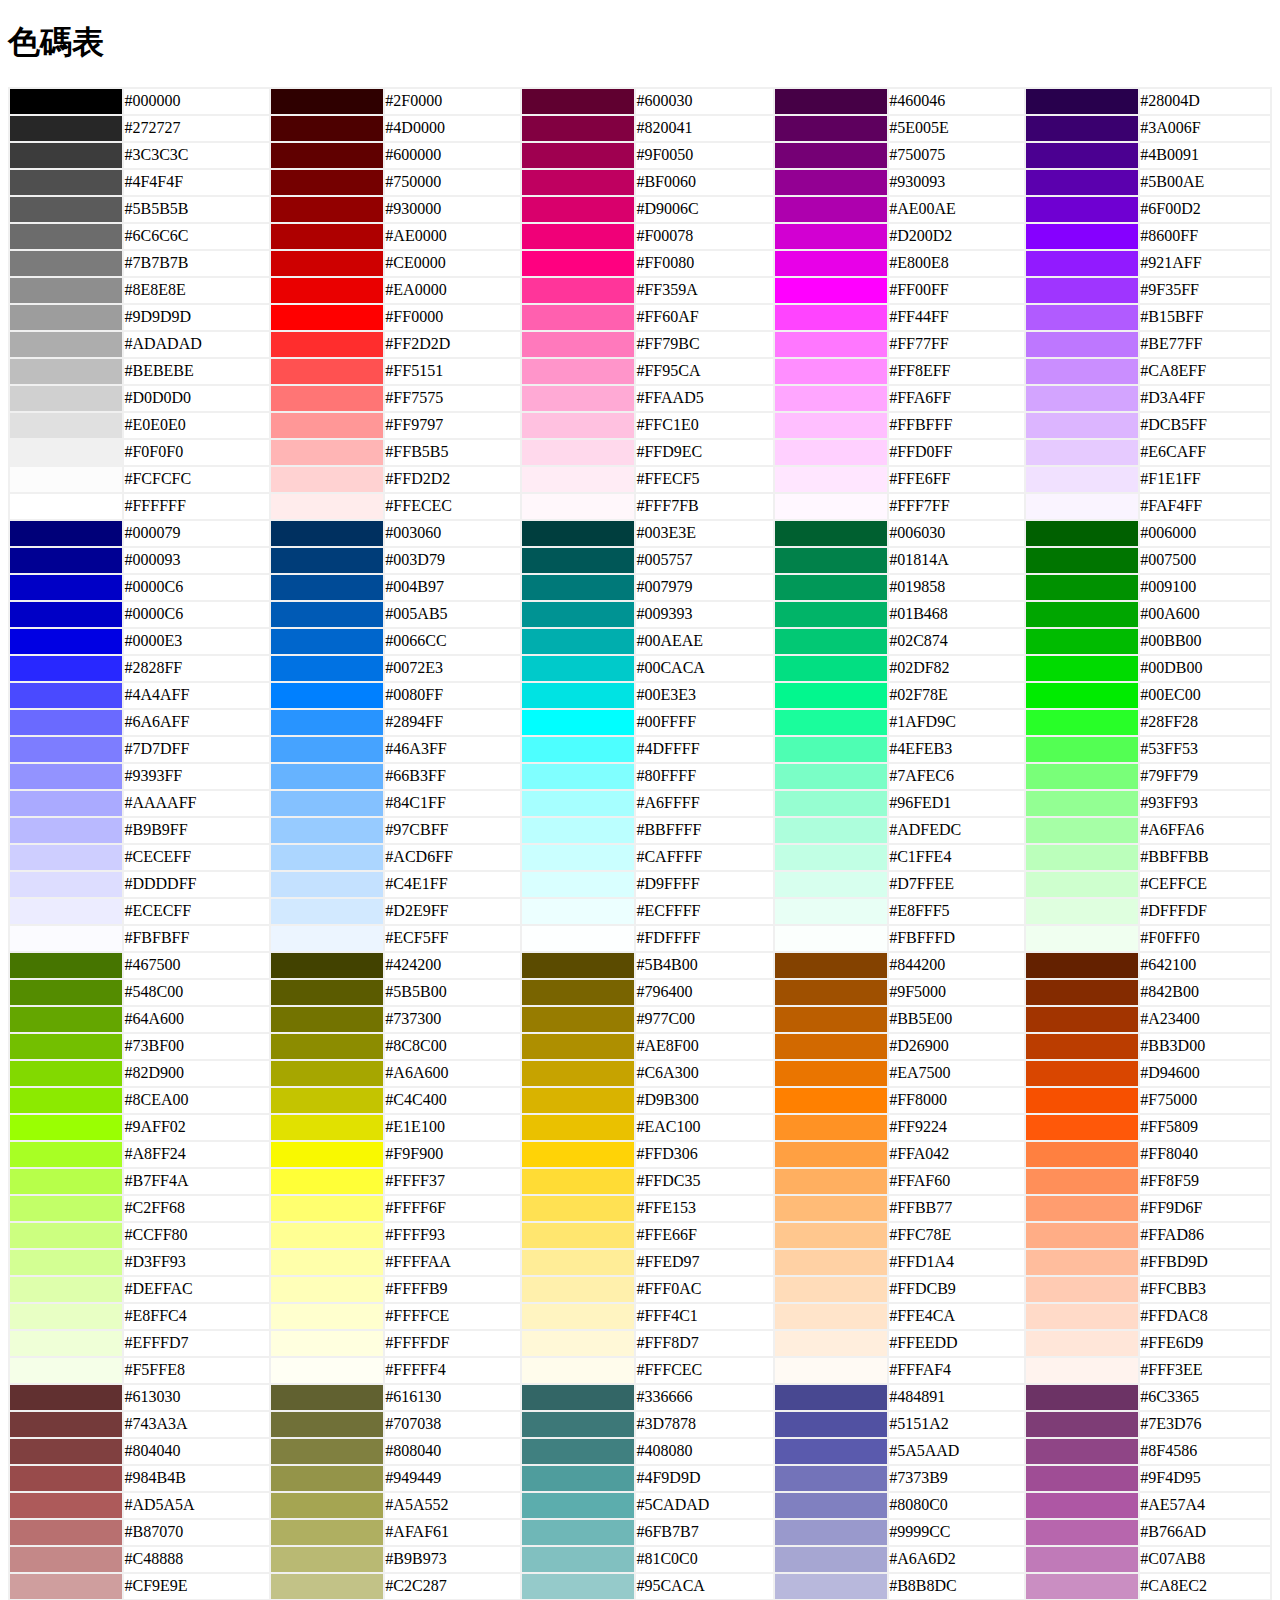
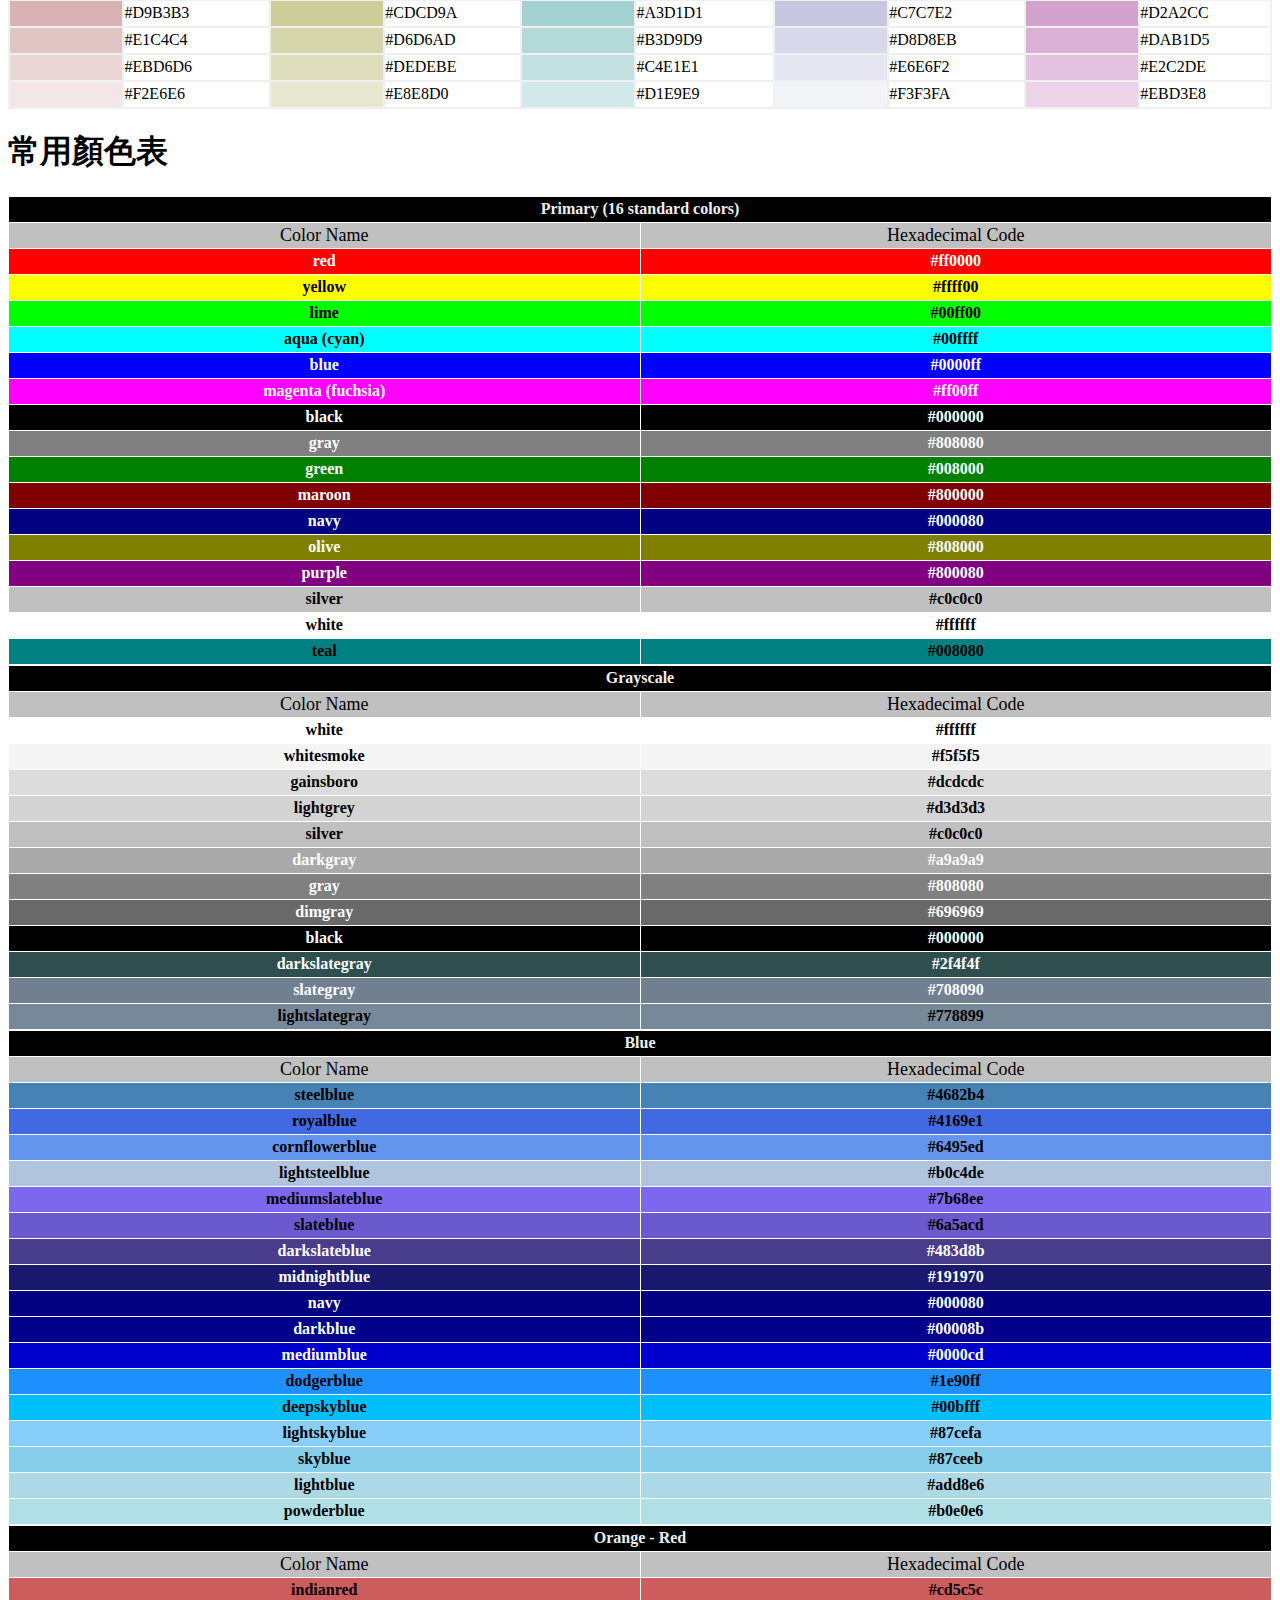
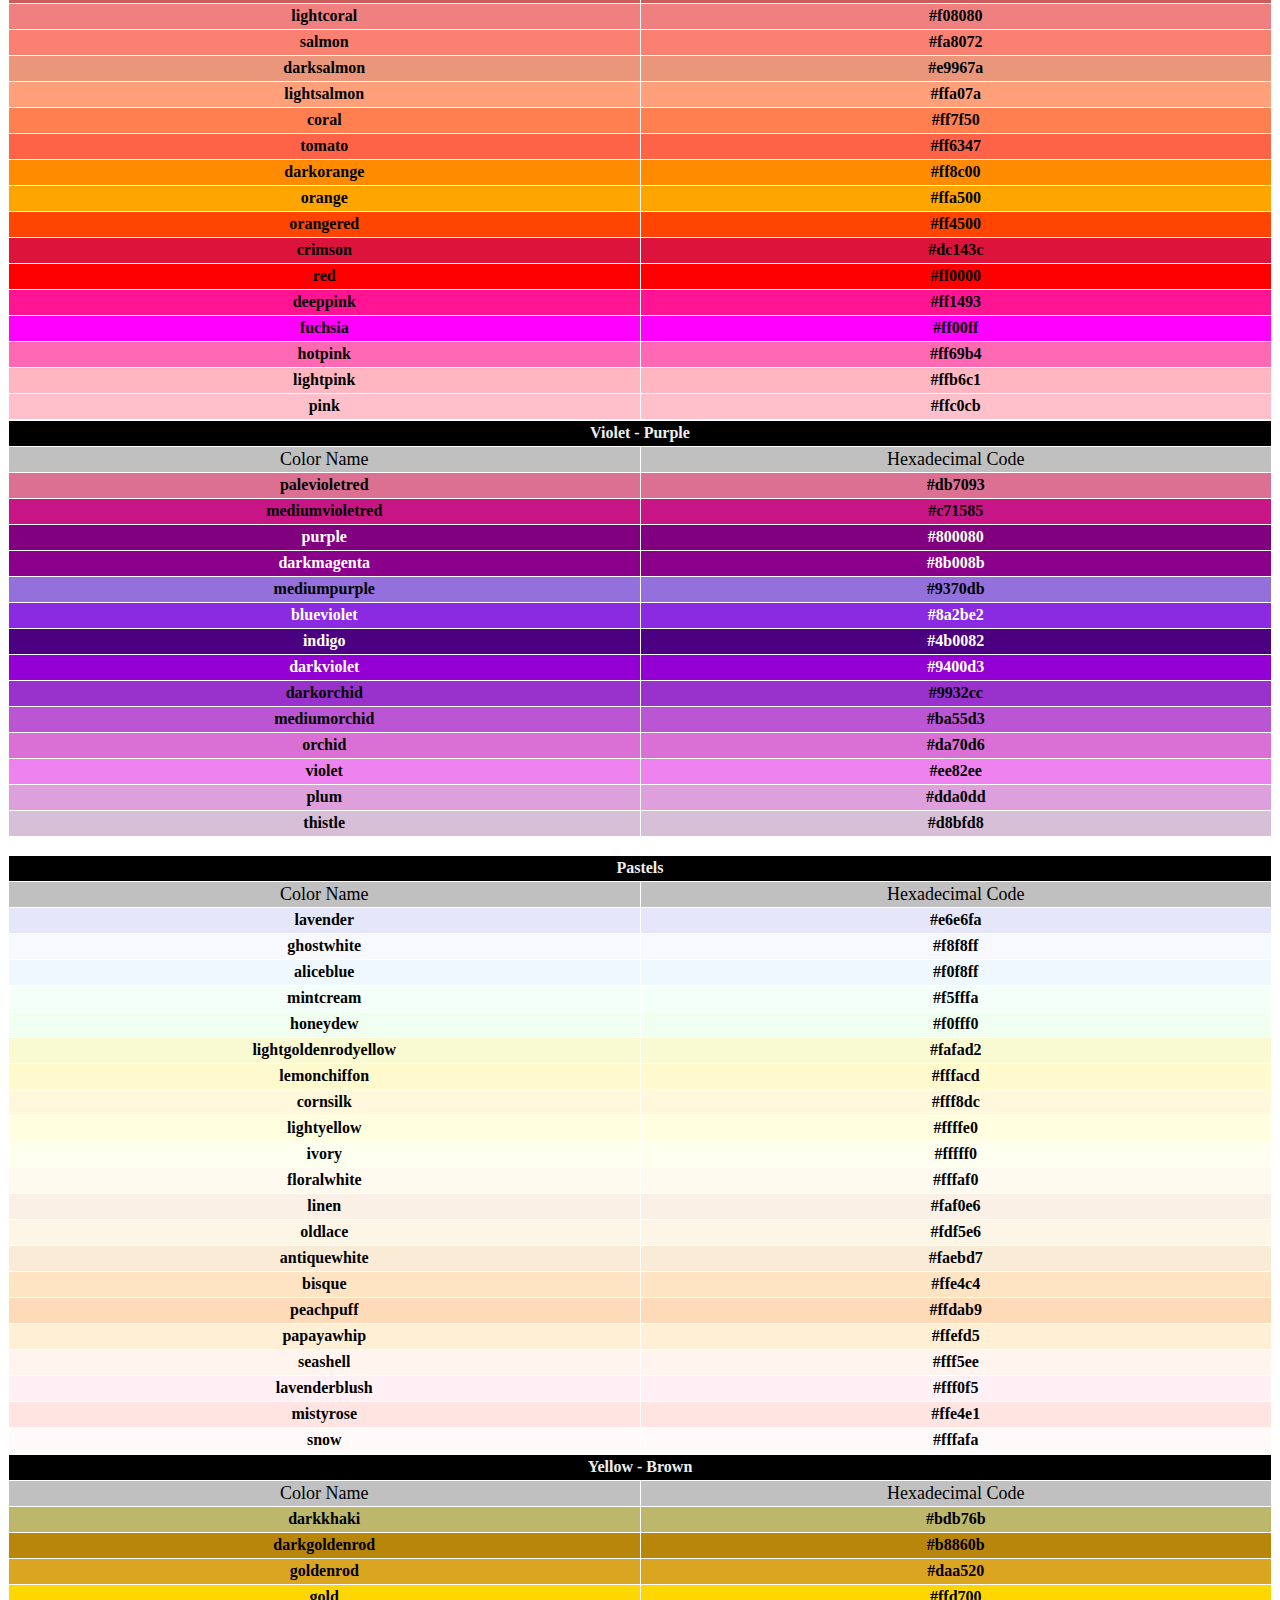
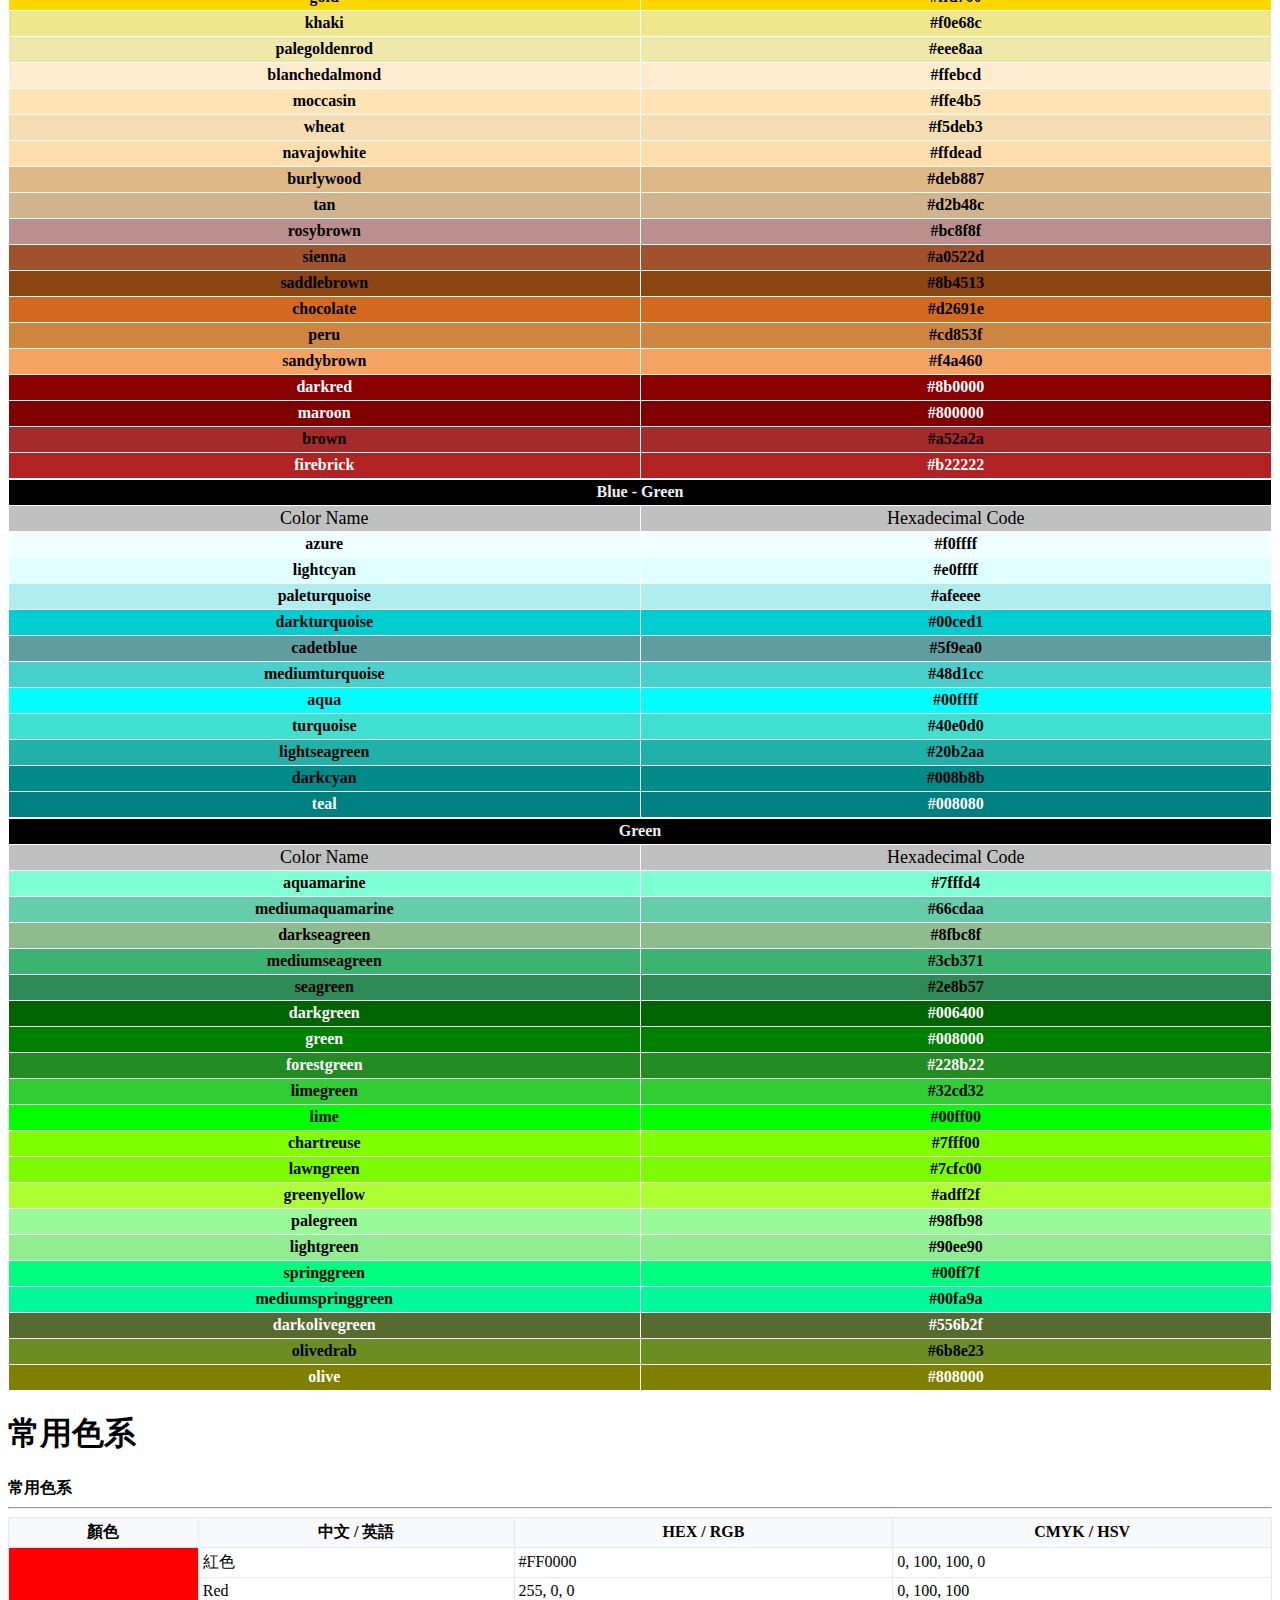
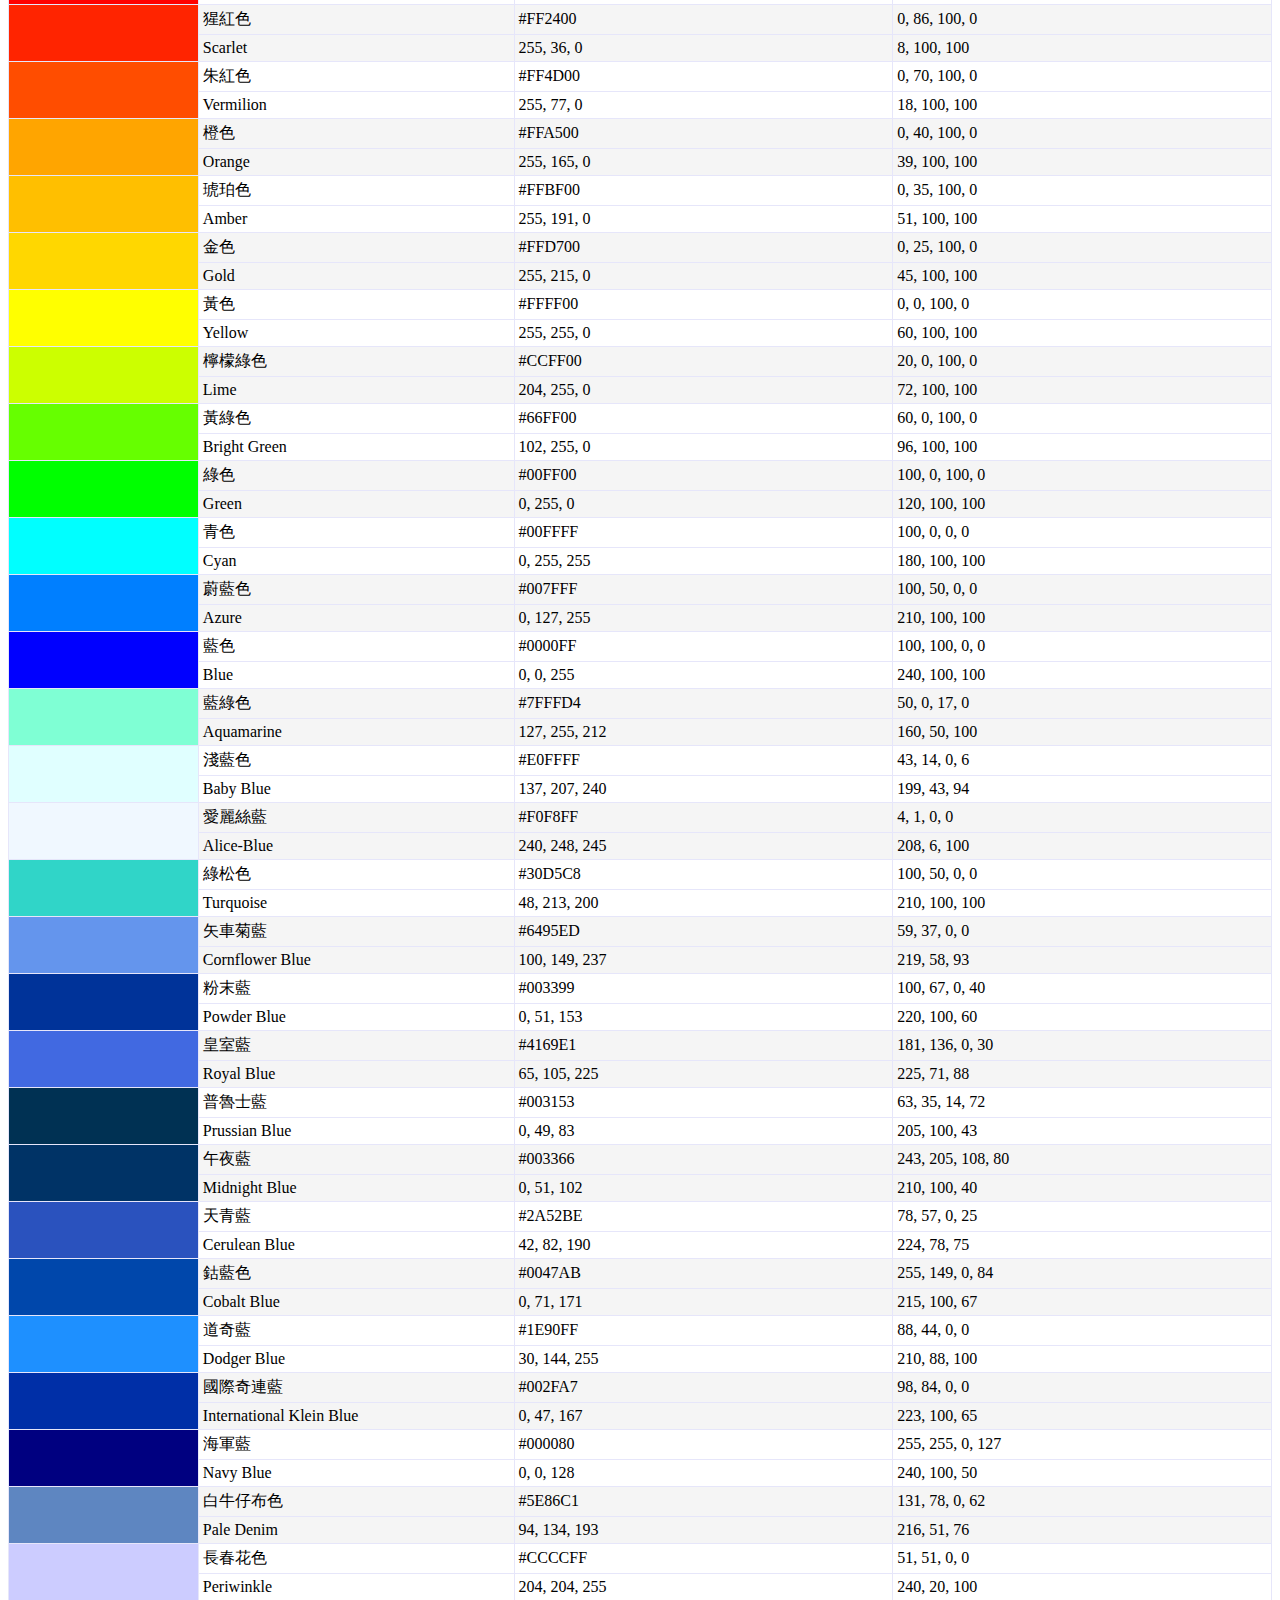
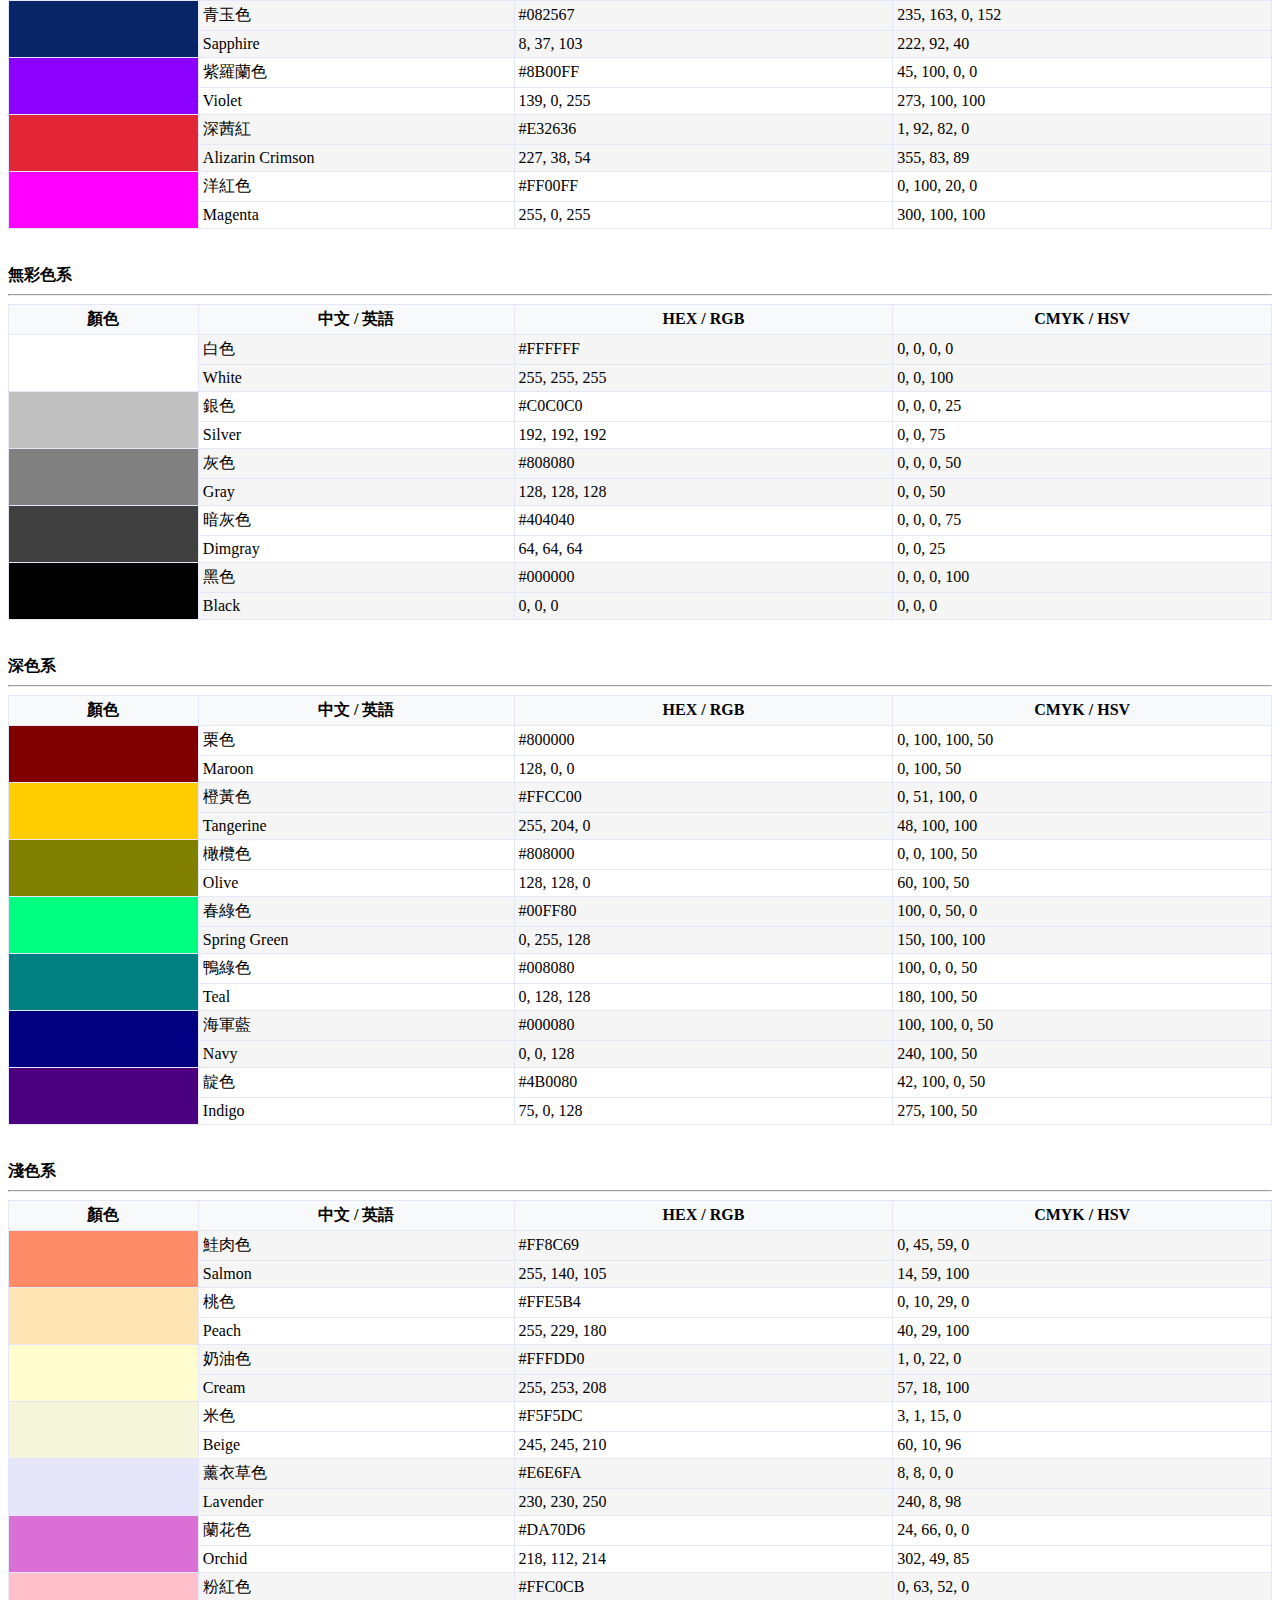
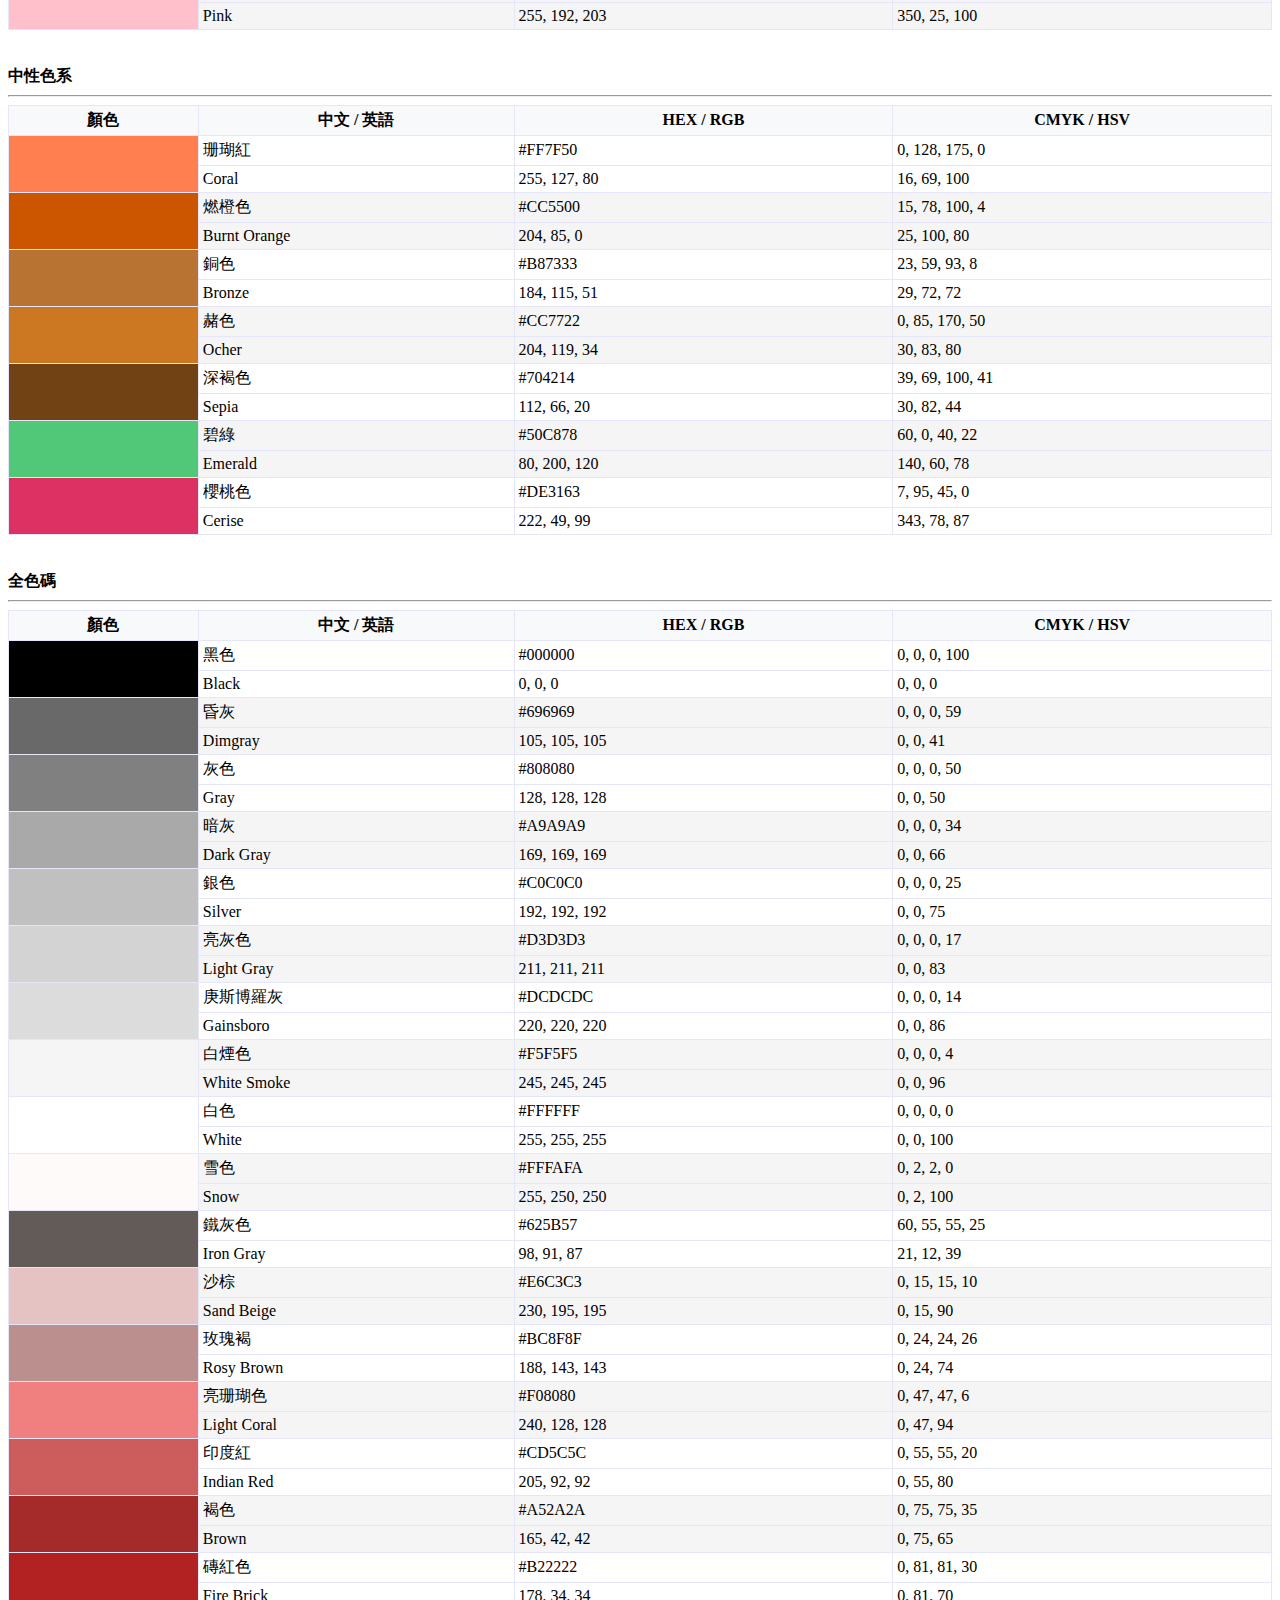
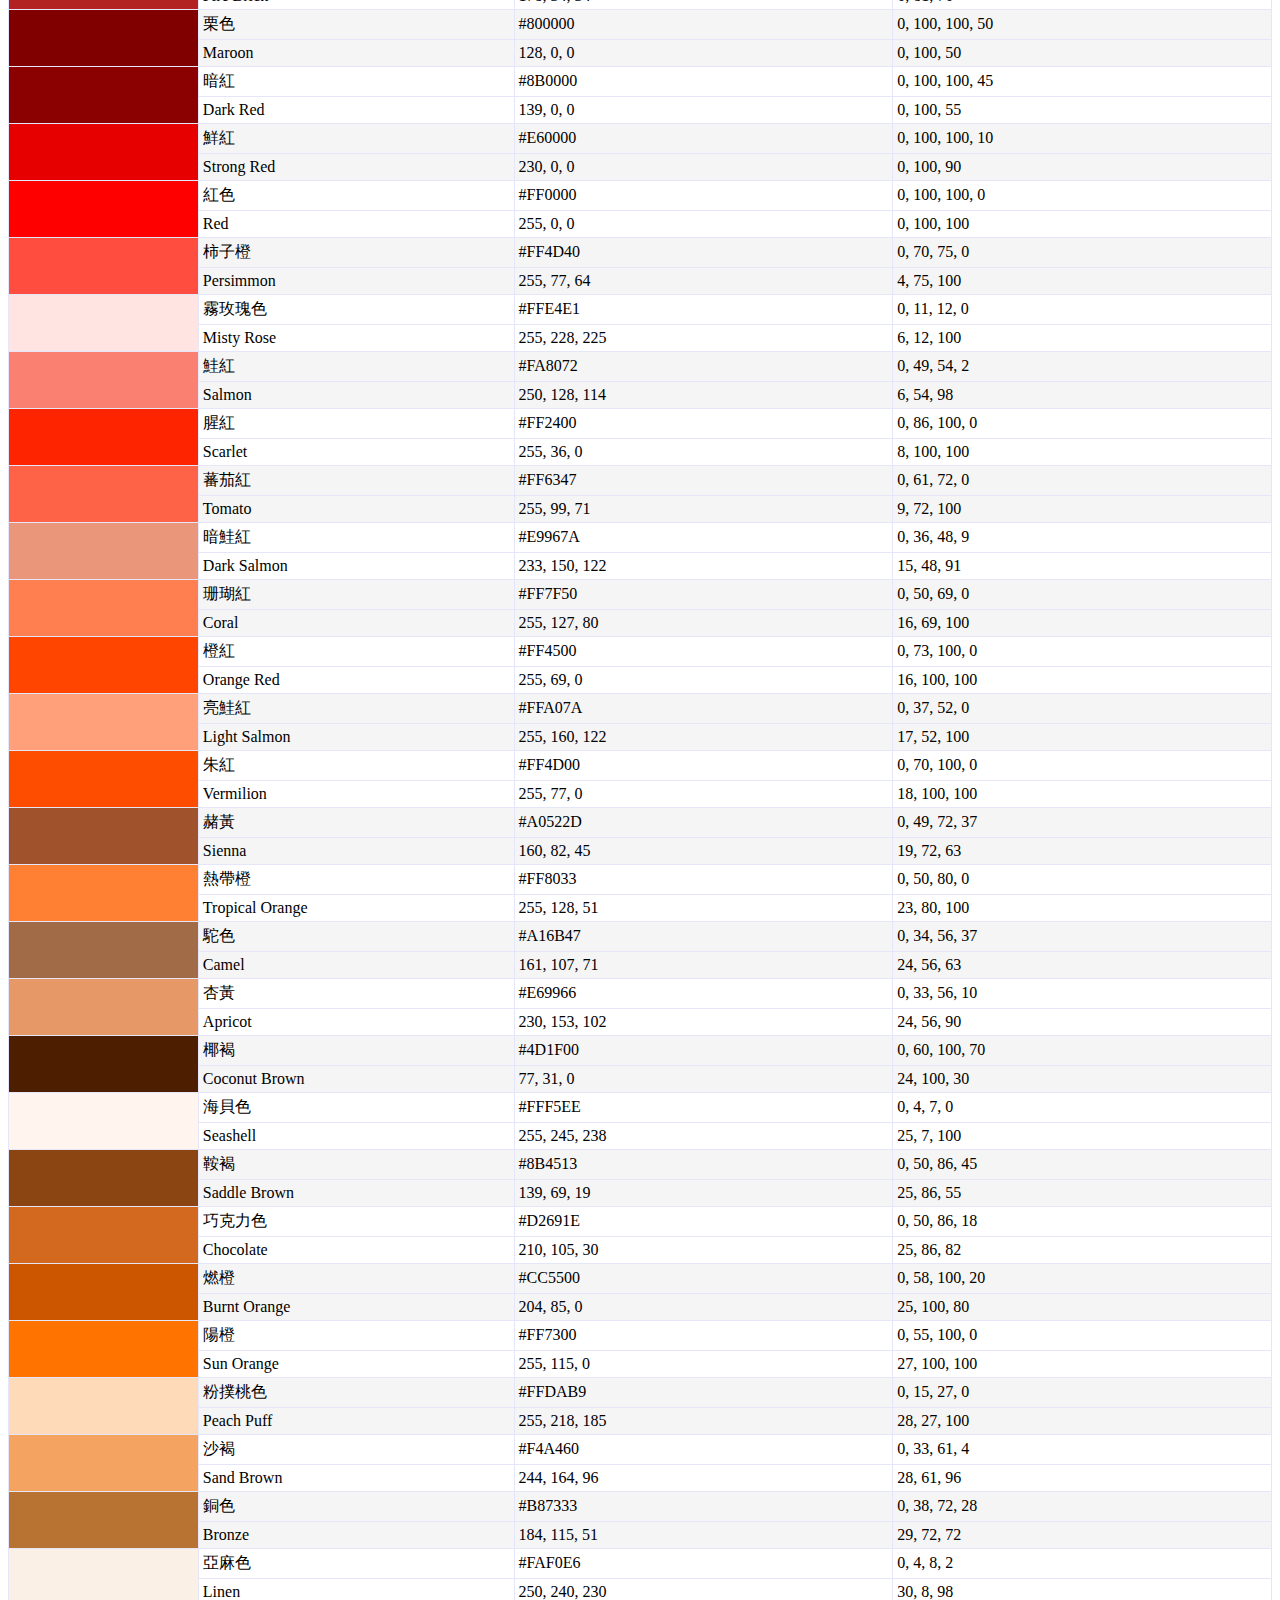
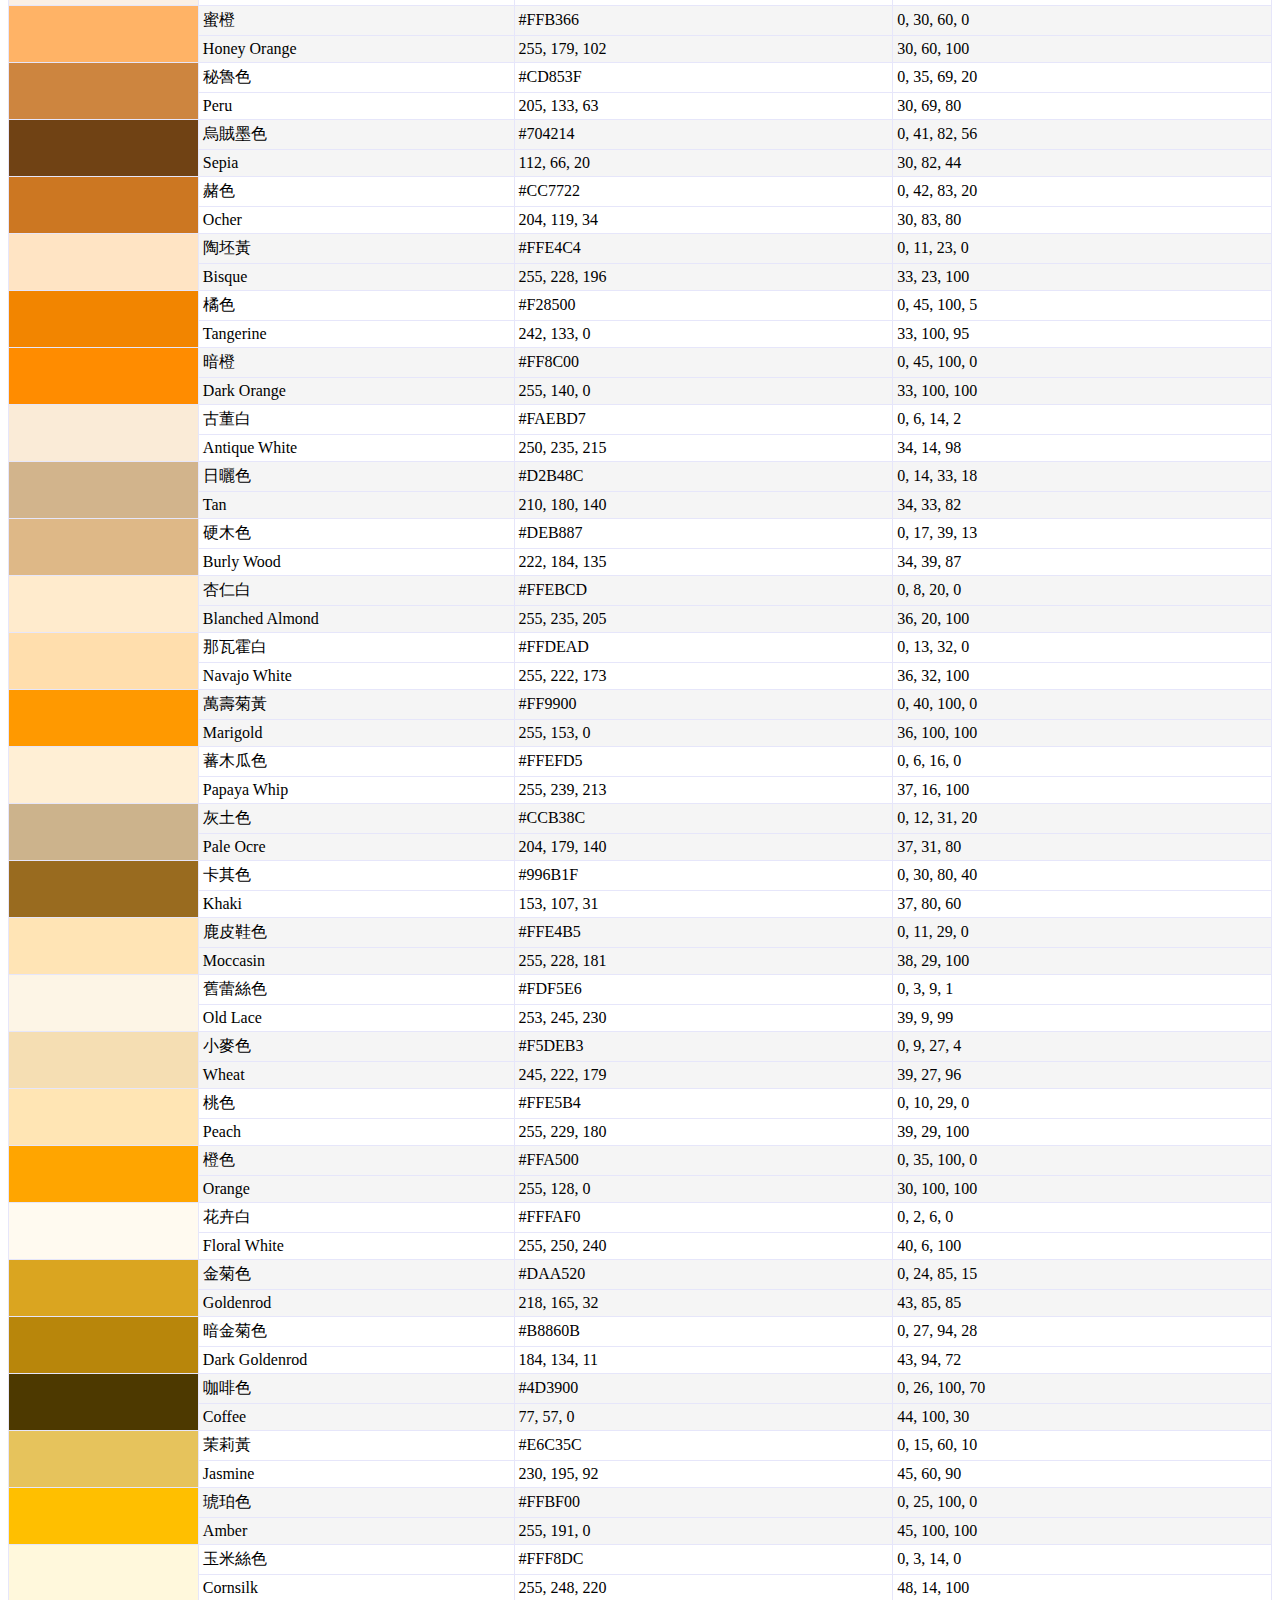
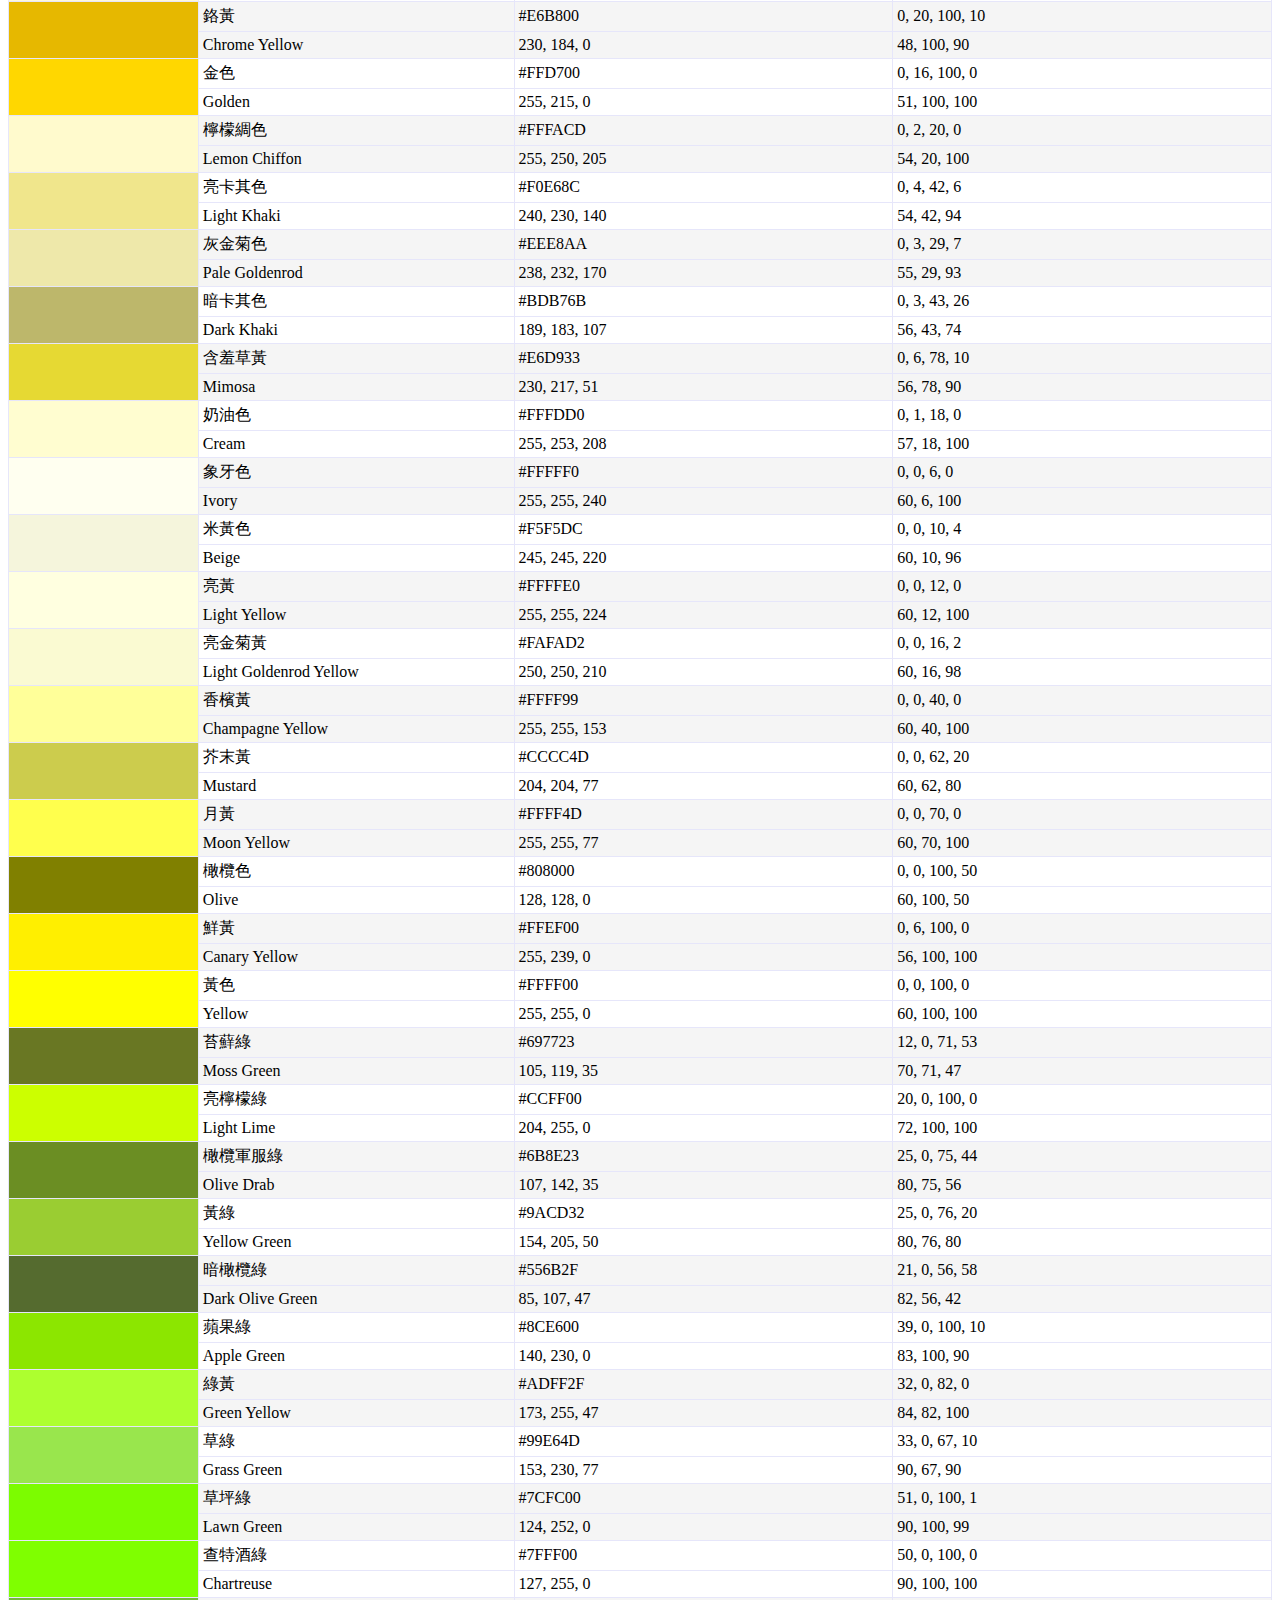
<file: backend/app/User_Access/templates/color.html>
<!DOCTYPE html>
<html>

<head>
    <style>
    </style>
</head>

<body>


<!--色碼表-->

<h1>色碼表</h1>
<div class="toolbo">
    <div class="tooltext">
        <table cellspacing="0" cellpadding="0" width="100%" align="center" border="1" bordercolor="#f0f0f0" style="background:#fff;color:#000;">
            <tbody>
                <tr>
                    <td width="60" bgcolor="#000000" height="25"></td>
                    <td width="50" height="25">#000000</td>
                    <td width="60" bgcolor="#2f0000" height="25"></td>
                    <td width="50" height="25">#2F0000</td>
                    <td width="60" bgcolor="#600030" height="25"></td>
                    <td width="50" height="25">#600030</td>
                    <td width="60" bgcolor="#460046" height="25"></td>
                    <td width="50" height="25">#460046</td>
                    <td width="60" bgcolor="#28004d" height="25"></td>
                    <td width="50" height="25">#28004D</td>
                </tr>
                <tr>
                    <td bgcolor="#272727" height="25"></td>
                    <td>#272727</td>
                    <td bgcolor="#4d0000" height="25"></td>
                    <td>#4D0000</td>
                    <td bgcolor="#820041" height="25"></td>
                    <td>#820041</td>
                    <td bgcolor="#5e005e" height="25"></td>
                    <td>#5E005E</td>
                    <td bgcolor="#3a006f" height="25"></td>
                    <td>#3A006F</td>
                </tr>
                <tr>
                    <td bgcolor="#3c3c3c" height="25"></td>
                    <td>#3C3C3C</td>
                    <td bgcolor="#600000" height="25"></td>
                    <td>#600000</td>
                    <td bgcolor="#9f0050" height="25"></td>
                    <td>#9F0050</td>
                    <td bgcolor="#750075" height="25"></td>
                    <td>#750075</td>
                    <td bgcolor="#4b0091" height="25"></td>
                    <td>#4B0091</td>
                </tr>
                <tr>
                    <td bgcolor="#4f4f4f" height="25"></td>
                    <td>#4F4F4F</td>
                    <td bgcolor="#750000" height="25"></td>
                    <td>#750000</td>
                    <td bgcolor="#bf0060" height="25"></td>
                    <td>#BF0060</td>
                    <td bgcolor="#930093" height="25"></td>
                    <td>#930093</td>
                    <td bgcolor="#5b00ae" height="25"></td>
                    <td>#5B00AE</td>
                </tr>
                <tr>
                    <td bgcolor="#5b5b5b" height="25"></td>
                    <td>#5B5B5B</td>
                    <td bgcolor="#930000" height="25"></td>
                    <td>#930000</td>
                    <td bgcolor="#d9006c" height="25"></td>
                    <td>#D9006C</td>
                    <td bgcolor="#ae00ae" height="25"></td>
                    <td>#AE00AE</td>
                    <td bgcolor="#6f00d2" height="25"></td>
                    <td>#6F00D2</td>
                </tr>
                <tr>
                    <td bgcolor="#6c6c6c" height="25"></td>
                    <td>#6C6C6C</td>
                    <td bgcolor="#ae0000" height="25"></td>
                    <td>#AE0000</td>
                    <td bgcolor="#f00078" height="25"></td>
                    <td>#F00078</td>
                    <td bgcolor="#d200d2" height="25"></td>
                    <td>#D200D2</td>
                    <td bgcolor="#8600ff" height="25"></td>
                    <td>#8600FF</td>
                </tr>
                <tr>
                    <td bgcolor="#7b7b7b" height="25"></td>
                    <td>#7B7B7B</td>
                    <td bgcolor="#ce0000" height="25"></td>
                    <td>#CE0000</td>
                    <td bgcolor="#ff0080" height="25"></td>
                    <td>#FF0080</td>
                    <td bgcolor="#e800e8" height="25"></td>
                    <td>#E800E8</td>
                    <td bgcolor="#921aff" height="25"></td>
                    <td>#921AFF</td>
                </tr>
                <tr>
                    <td bgcolor="#8e8e8e" height="25"></td>
                    <td>#8E8E8E</td>
                    <td bgcolor="#ea0000" height="25"></td>
                    <td>#EA0000</td>
                    <td bgcolor="#ff359a" height="25"></td>
                    <td>#FF359A</td>
                    <td bgcolor="#ff00ff" height="25"></td>
                    <td>#FF00FF</td>
                    <td bgcolor="#9f35ff" height="25"></td>
                    <td>#9F35FF</td>
                </tr>
                <tr>
                    <td bgcolor="#9d9d9d" height="25"></td>
                    <td>#9D9D9D</td>
                    <td bgcolor="#ff0000" height="25"></td>
                    <td>#FF0000</td>
                    <td bgcolor="#ff60af" height="25"></td>
                    <td>#FF60AF</td>
                    <td bgcolor="#ff44ff" height="25"></td>
                    <td>#FF44FF</td>
                    <td bgcolor="#b15bff" height="25"></td>
                    <td>#B15BFF</td>
                </tr>
                <tr>
                    <td bgcolor="#adadad" height="25"></td>
                    <td>#ADADAD</td>
                    <td bgcolor="#ff2d2d" height="25"></td>
                    <td>#FF2D2D</td>
                    <td bgcolor="#ff79bc" height="25"></td>
                    <td>#FF79BC</td>
                    <td bgcolor="#ff77ff" height="25"></td>
                    <td>#FF77FF</td>
                    <td bgcolor="#be77ff" height="25"></td>
                    <td>#BE77FF</td>
                </tr>
                <tr>
                    <td bgcolor="#bebebe" height="25"></td>
                    <td>#BEBEBE</td>
                    <td bgcolor="#ff5151" height="25"></td>
                    <td>#FF5151</td>
                    <td bgcolor="#ff95ca" height="25"></td>
                    <td>#FF95CA</td>
                    <td bgcolor="#ff8eff" height="25"></td>
                    <td>#FF8EFF</td>
                    <td bgcolor="#ca8eff" height="25"></td>
                    <td>#CA8EFF</td>
                </tr>
                <tr>
                    <td bgcolor="#d0d0d0" height="25"></td>
                    <td>#D0D0D0</td>
                    <td bgcolor="#ff7575" height="25"></td>
                    <td>#FF7575</td>
                    <td bgcolor="#ffaad5" height="25"></td>
                    <td>#FFAAD5</td>
                    <td bgcolor="#ffa6ff" height="25"></td>
                    <td>#FFA6FF</td>
                    <td bgcolor="#d3a4ff" height="25"></td>
                    <td>#D3A4FF</td>
                </tr>
                <tr>
                    <td bgcolor="#e0e0e0" height="25"></td>
                    <td>#E0E0E0</td>
                    <td bgcolor="#ff9797" height="25"></td>
                    <td>#FF9797</td>
                    <td bgcolor="#ffc1e0" height="25"></td>
                    <td>#FFC1E0</td>
                    <td bgcolor="#ffbfff" height="25"></td>
                    <td>#FFBFFF</td>
                    <td bgcolor="#dcb5ff" height="25"></td>
                    <td>#DCB5FF</td>
                </tr>
                <tr>
                    <td bgcolor="#f0f0f0" height="25"></td>
                    <td>#F0F0F0</td>
                    <td bgcolor="#ffb5b5" height="25"></td>
                    <td>#FFB5B5</td>
                    <td bgcolor="#ffd9ec" height="25"></td>
                    <td>#FFD9EC</td>
                    <td bgcolor="#ffd0ff" height="25"></td>
                    <td>#FFD0FF</td>
                    <td bgcolor="#e6caff" height="25"></td>
                    <td>#E6CAFF</td>
                </tr>
                <tr>
                    <td bgcolor="#fcfcfc" height="25"></td>
                    <td>#FCFCFC</td>
                    <td bgcolor="#ffd2d2" height="25"></td>
                    <td>#FFD2D2</td>
                    <td bgcolor="#ffecf5" height="25"></td>
                    <td>#FFECF5</td>
                    <td bgcolor="#ffe6ff" height="25"></td>
                    <td>#FFE6FF</td>
                    <td bgcolor="#f1e1ff" height="25"></td>
                    <td>#F1E1FF</td>
                </tr>
                <tr>
                    <td bgcolor="#ffffff" height="25"></td>
                    <td>#FFFFFF</td>
                    <td bgcolor="#ffecec" height="25"></td>
                    <td>#FFECEC</td>
                    <td bgcolor="#fff7fb" height="25"></td>
                    <td>#FFF7FB</td>
                    <td bgcolor="#fff7ff" height="25"></td>
                    <td>#FFF7FF</td>
                    <td bgcolor="#faf4ff" height="25"></td>
                    <td>#FAF4FF</td>
                </tr>
                <tr>
                    <td bgcolor="#000079" height="25"></td>
                    <td>#000079</td>
                    <td bgcolor="#003060" height="25"></td>
                    <td>#003060</td>
                    <td bgcolor="#003e3e" height="25"></td>
                    <td>#003E3E</td>
                    <td bgcolor="#006030" height="25"></td>
                    <td>#006030</td>
                    <td bgcolor="#006000" height="25"></td>
                    <td>#006000</td>
                </tr>
                <tr>
                    <td bgcolor="#000093" height="25"></td>
                    <td>#000093</td>
                    <td bgcolor="#003d79" height="25"></td>
                    <td>#003D79</td>
                    <td bgcolor="#005757" height="25"></td>
                    <td>#005757</td>
                    <td bgcolor="#01814a" height="25"></td>
                    <td>#01814A</td>
                    <td bgcolor="#007500" height="25"></td>
                    <td>#007500</td>
                </tr>
                <tr>
                    <td bgcolor="#0000c6" height="25"></td>
                    <td>#0000C6</td>
                    <td bgcolor="#004b97" height="25"></td>
                    <td>#004B97</td>
                    <td bgcolor="#007979" height="25"></td>
                    <td>#007979</td>
                    <td bgcolor="#019858" height="25"></td>
                    <td>#019858</td>
                    <td bgcolor="#009100" height="25"></td>
                    <td>#009100</td>
                </tr>
                <tr>
                    <td bgcolor="#0000c6" height="25"></td>
                    <td>#0000C6</td>
                    <td bgcolor="#005ab5" height="25"></td>
                    <td>#005AB5</td>
                    <td bgcolor="#009393" height="25"></td>
                    <td>#009393</td>
                    <td bgcolor="#01b468" height="25"></td>
                    <td>#01B468</td>
                    <td bgcolor="#00a600" height="25"></td>
                    <td>#00A600</td>
                </tr>
                <tr>
                    <td bgcolor="#0000e3" height="25"></td>
                    <td>#0000E3</td>
                    <td bgcolor="#0066cc" height="25"></td>
                    <td>#0066CC</td>
                    <td bgcolor="#00aeae" height="25"></td>
                    <td>#00AEAE</td>
                    <td bgcolor="#02c874" height="25"></td>
                    <td>#02C874</td>
                    <td bgcolor="#00bb00" height="25"></td>
                    <td>#00BB00</td>
                </tr>
                <tr>
                    <td bgcolor="#2828ff" height="25"></td>
                    <td>#2828FF</td>
                    <td bgcolor="#0072e3" height="25"></td>
                    <td>#0072E3</td>
                    <td bgcolor="#00caca" height="25"></td>
                    <td>#00CACA</td>
                    <td bgcolor="#02df82" height="25"></td>
                    <td>#02DF82</td>
                    <td bgcolor="#00db00" height="25"></td>
                    <td>#00DB00</td>
                </tr>
                <tr>
                    <td bgcolor="#4a4aff" height="25"></td>
                    <td>#4A4AFF</td>
                    <td bgcolor="#0080ff" height="25"></td>
                    <td>#0080FF</td>
                    <td bgcolor="#00e3e3" height="25"></td>
                    <td>#00E3E3</td>
                    <td bgcolor="#02f78e" height="25"></td>
                    <td>#02F78E</td>
                    <td bgcolor="#00ec00" height="25"></td>
                    <td>#00EC00</td>
                </tr>
                <tr>
                    <td bgcolor="#6a6aff" height="25"></td>
                    <td>#6A6AFF</td>
                    <td bgcolor="#2894ff" height="25"></td>
                    <td>#2894FF</td>
                    <td bgcolor="#00ffff" height="25"></td>
                    <td>#00FFFF</td>
                    <td bgcolor="#1afd9c" height="25"></td>
                    <td>#1AFD9C</td>
                    <td bgcolor="#28ff28" height="25"></td>
                    <td>#28FF28</td>
                </tr>
                <tr>
                    <td bgcolor="#7d7dff" height="25"></td>
                    <td>#7D7DFF</td>
                    <td bgcolor="#46a3ff" height="25"></td>
                    <td>#46A3FF</td>
                    <td bgcolor="#4dffff" height="25"></td>
                    <td>#4DFFFF</td>
                    <td bgcolor="#4efeb3" height="25"></td>
                    <td>#4EFEB3</td>
                    <td bgcolor="#53ff53" height="25"></td>
                    <td>#53FF53</td>
                </tr>
                <tr>
                    <td bgcolor="#9393ff" height="25"></td>
                    <td>#9393FF</td>
                    <td bgcolor="#66b3ff" height="25"></td>
                    <td>#66B3FF</td>
                    <td bgcolor="#80ffff" height="25"></td>
                    <td>#80FFFF</td>
                    <td bgcolor="#7afec6" height="25"></td>
                    <td>#7AFEC6</td>
                    <td bgcolor="#79ff79" height="25"></td>
                    <td>#79FF79</td>
                </tr>
                <tr>
                    <td bgcolor="#aaaaff" height="25"></td>
                    <td>#AAAAFF</td>
                    <td bgcolor="#84c1ff" height="25"></td>
                    <td>#84C1FF</td>
                    <td bgcolor="#a6ffff" height="25"></td>
                    <td>#A6FFFF</td>
                    <td bgcolor="#96fed1" height="25"></td>
                    <td>#96FED1</td>
                    <td bgcolor="#93ff93" height="25"></td>
                    <td>#93FF93</td>
                </tr>
                <tr>
                    <td bgcolor="#b9b9ff" height="25"></td>
                    <td>#B9B9FF</td>
                    <td bgcolor="#97cbff" height="25"></td>
                    <td>#97CBFF</td>
                    <td bgcolor="#bbffff" height="25"></td>
                    <td>#BBFFFF</td>
                    <td bgcolor="#adfedc" height="25"></td>
                    <td>#ADFEDC</td>
                    <td bgcolor="#a6ffa6" height="25"></td>
                    <td>#A6FFA6</td>
                </tr>
                <tr>
                    <td bgcolor="#ceceff" height="25"></td>
                    <td>#CECEFF</td>
                    <td bgcolor="#acd6ff" height="25"></td>
                    <td>#ACD6FF</td>
                    <td bgcolor="#caffff" height="25"></td>
                    <td>#CAFFFF</td>
                    <td bgcolor="#c1ffe4" height="25"></td>
                    <td>#C1FFE4</td>
                    <td bgcolor="#bbffbb" height="25"></td>
                    <td>#BBFFBB</td>
                </tr>
                <tr>
                    <td bgcolor="#ddddff" height="25"></td>
                    <td>#DDDDFF</td>
                    <td bgcolor="#c4e1ff" height="25"></td>
                    <td>#C4E1FF</td>
                    <td bgcolor="#d9ffff" height="25"></td>
                    <td>#D9FFFF</td>
                    <td bgcolor="#d7ffee" height="25"></td>
                    <td>#D7FFEE</td>
                    <td bgcolor="#ceffce" height="25"></td>
                    <td>#CEFFCE</td>
                </tr>
                <tr>
                    <td bgcolor="#ececff" height="25"></td>
                    <td>#ECECFF</td>
                    <td bgcolor="#d2e9ff" height="25"></td>
                    <td>#D2E9FF</td>
                    <td bgcolor="#ecffff" height="25"></td>
                    <td>#ECFFFF</td>
                    <td bgcolor="#e8fff5" height="25"></td>
                    <td>#E8FFF5</td>
                    <td bgcolor="#dfffdf" height="25"></td>
                    <td>#DFFFDF</td>
                </tr>
                <tr>
                    <td bgcolor="#fbfbff" height="25"></td>
                    <td>#FBFBFF</td>
                    <td bgcolor="#ecf5ff" height="25"></td>
                    <td>#ECF5FF</td>
                    <td bgcolor="#fdffff" height="25"></td>
                    <td>#FDFFFF</td>
                    <td bgcolor="#fbfffd" height="25"></td>
                    <td>#FBFFFD</td>
                    <td bgcolor="#f0fff0" height="25"></td>
                    <td>#F0FFF0</td>
                </tr>
                <tr>
                    <td bgcolor="#467500" height="25"></td>
                    <td>#467500</td>
                    <td bgcolor="#424200" height="25"></td>
                    <td>#424200</td>
                    <td bgcolor="#5b4b00" height="25"></td>
                    <td>#5B4B00</td>
                    <td bgcolor="#844200" height="25"></td>
                    <td>#844200</td>
                    <td bgcolor="#642100" height="25"></td>
                    <td>#642100</td>
                </tr>
                <tr>
                    <td bgcolor="#548c00" height="25"></td>
                    <td>#548C00</td>
                    <td bgcolor="#5b5b00" height="25"></td>
                    <td>#5B5B00</td>
                    <td bgcolor="#796400" height="25"></td>
                    <td>#796400</td>
                    <td bgcolor="#9f5000" height="25"></td>
                    <td>#9F5000</td>
                    <td bgcolor="#842b00" height="25"></td>
                    <td>#842B00</td>
                </tr>
                <tr>
                    <td bgcolor="#64a600" height="25"></td>
                    <td>#64A600</td>
                    <td bgcolor="#737300" height="25"></td>
                    <td>#737300</td>
                    <td bgcolor="#977c00" height="25"></td>
                    <td>#977C00</td>
                    <td bgcolor="#bb5e00" height="25"></td>
                    <td>#BB5E00</td>
                    <td bgcolor="#a23400" height="25"></td>
                    <td>#A23400</td>
                </tr>
                <tr>
                    <td bgcolor="#73bf00" height="25"></td>
                    <td>#73BF00</td>
                    <td bgcolor="#8c8c00" height="25"></td>
                    <td>#8C8C00</td>
                    <td bgcolor="#ae8f00" height="25"></td>
                    <td>#AE8F00</td>
                    <td bgcolor="#d26900" height="25"></td>
                    <td>#D26900</td>
                    <td bgcolor="#bb3d00" height="25"></td>
                    <td>#BB3D00</td>
                </tr>
                <tr>
                    <td bgcolor="#82d900" height="25"></td>
                    <td>#82D900</td>
                    <td bgcolor="#a6a600" height="25"></td>
                    <td>#A6A600</td>
                    <td bgcolor="#c6a300" height="25"></td>
                    <td>#C6A300</td>
                    <td bgcolor="#ea7500" height="25"></td>
                    <td>#EA7500</td>
                    <td bgcolor="#d94600" height="25"></td>
                    <td>#D94600</td>
                </tr>
                <tr>
                    <td bgcolor="#8cea00" height="25"></td>
                    <td>#8CEA00</td>
                    <td bgcolor="#c4c400" height="25"></td>
                    <td>#C4C400</td>
                    <td bgcolor="#d9b300" height="25"></td>
                    <td>#D9B300</td>
                    <td bgcolor="#ff8000" height="25"></td>
                    <td>#FF8000</td>
                    <td bgcolor="#f75000" height="25"></td>
                    <td>#F75000</td>
                </tr>
                <tr>
                    <td bgcolor="#9aff02" height="25"></td>
                    <td>#9AFF02</td>
                    <td bgcolor="#e1e100" height="25"></td>
                    <td>#E1E100</td>
                    <td bgcolor="#eac100" height="25"></td>
                    <td>#EAC100</td>
                    <td bgcolor="#ff9224" height="25"></td>
                    <td>#FF9224</td>
                    <td bgcolor="#ff5809" height="25"></td>
                    <td>#FF5809</td>
                </tr>
                <tr>
                    <td bgcolor="#a8ff24" height="25"></td>
                    <td>#A8FF24</td>
                    <td bgcolor="#f9f900" height="25"></td>
                    <td>#F9F900</td>
                    <td bgcolor="#ffd306" height="25"></td>
                    <td>#FFD306</td>
                    <td bgcolor="#ffa042" height="25"></td>
                    <td>#FFA042</td>
                    <td bgcolor="#ff8040" height="25"></td>
                    <td>#FF8040</td>
                </tr>
                <tr>
                    <td bgcolor="#b7ff4a" height="25"></td>
                    <td>#B7FF4A</td>
                    <td bgcolor="#ffff37" height="25"></td>
                    <td>#FFFF37</td>
                    <td bgcolor="#ffdc35" height="25"></td>
                    <td>#FFDC35</td>
                    <td bgcolor="#ffaf60" height="25"></td>
                    <td>#FFAF60</td>
                    <td bgcolor="#ff8f59" height="25"></td>
                    <td>#FF8F59</td>
                </tr>
                <tr>
                    <td bgcolor="#c2ff68" height="25"></td>
                    <td>#C2FF68</td>
                    <td bgcolor="#ffff6f" height="25"></td>
                    <td>#FFFF6F</td>
                    <td bgcolor="#ffe153" height="25"></td>
                    <td>#FFE153</td>
                    <td bgcolor="#ffbb77" height="25"></td>
                    <td>#FFBB77</td>
                    <td bgcolor="#ff9d6f" height="25"></td>
                    <td>#FF9D6F</td>
                </tr>
                <tr>
                    <td bgcolor="#ccff80" height="25"></td>
                    <td>#CCFF80</td>
                    <td bgcolor="#ffff93" height="25"></td>
                    <td>#FFFF93</td>
                    <td bgcolor="#ffe66f" height="25"></td>
                    <td>#FFE66F</td>
                    <td bgcolor="#ffc78e" height="25"></td>
                    <td>#FFC78E</td>
                    <td bgcolor="#ffad86" height="25"></td>
                    <td>#FFAD86</td>
                </tr>
                <tr>
                    <td bgcolor="#d3ff93" height="25"></td>
                    <td>#D3FF93</td>
                    <td bgcolor="#ffffaa" height="25"></td>
                    <td>#FFFFAA</td>
                    <td bgcolor="#ffed97" height="25"></td>
                    <td>#FFED97</td>
                    <td bgcolor="#ffd1a4" height="25"></td>
                    <td>#FFD1A4</td>
                    <td bgcolor="#ffbd9d" height="25"></td>
                    <td>#FFBD9D</td>
                </tr>
                <tr>
                    <td bgcolor="#deffac" height="25"></td>
                    <td>#DEFFAC</td>
                    <td bgcolor="#ffffb9" height="25"></td>
                    <td>#FFFFB9</td>
                    <td bgcolor="#fff0ac" height="25"></td>
                    <td>#FFF0AC</td>
                    <td bgcolor="#ffdcb9" height="25"></td>
                    <td>#FFDCB9</td>
                    <td bgcolor="#ffcbb3" height="25"></td>
                    <td>#FFCBB3</td>
                </tr>
                <tr>
                    <td bgcolor="#e8ffc4" height="25"></td>
                    <td>#E8FFC4</td>
                    <td bgcolor="#ffffce" height="25"></td>
                    <td>#FFFFCE</td>
                    <td bgcolor="#fff4c1" height="25"></td>
                    <td>#FFF4C1</td>
                    <td bgcolor="#ffe4ca" height="25"></td>
                    <td>#FFE4CA</td>
                    <td bgcolor="#ffdac8" height="25"></td>
                    <td>#FFDAC8</td>
                </tr>
                <tr>
                    <td bgcolor="#efffd7" height="25"></td>
                    <td>#EFFFD7</td>
                    <td bgcolor="#ffffdf" height="25"></td>
                    <td>#FFFFDF</td>
                    <td bgcolor="#fff8d7" height="25"></td>
                    <td>#FFF8D7</td>
                    <td bgcolor="#ffeedd" height="25"></td>
                    <td>#FFEEDD</td>
                    <td bgcolor="#ffe6d9" height="25"></td>
                    <td>#FFE6D9</td>
                </tr>
                <tr>
                    <td bgcolor="#f5ffe8" height="25"></td>
                    <td>#F5FFE8</td>
                    <td bgcolor="#fffff4" height="25"></td>
                    <td>#FFFFF4</td>
                    <td bgcolor="#fffcec" height="25"></td>
                    <td>#FFFCEC</td>
                    <td bgcolor="#fffaf4" height="25"></td>
                    <td>#FFFAF4</td>
                    <td bgcolor="#fff3ee" height="25"></td>
                    <td>#FFF3EE</td>
                </tr>
                <tr>
                    <td bgcolor="#613030" height="25"></td>
                    <td>#613030</td>
                    <td bgcolor="#616130" height="25"></td>
                    <td>#616130</td>
                    <td bgcolor="#336666" height="25"></td>
                    <td>#336666</td>
                    <td bgcolor="#484891" height="25"></td>
                    <td>#484891</td>
                    <td bgcolor="#6c3365" height="25"></td>
                    <td>#6C3365</td>
                </tr>
                <tr>
                    <td bgcolor="#743a3a" height="25"></td>
                    <td>#743A3A</td>
                    <td bgcolor="#707038" height="25"></td>
                    <td>#707038</td>
                    <td bgcolor="#3d7878" height="25"></td>
                    <td>#3D7878</td>
                    <td bgcolor="#5151a2" height="25"></td>
                    <td>#5151A2</td>
                    <td bgcolor="#7e3d76" height="25"></td>
                    <td>#7E3D76</td>
                </tr>
                <tr>
                    <td bgcolor="#804040" height="25"></td>
                    <td>#804040</td>
                    <td bgcolor="#808040" height="25"></td>
                    <td>#808040</td>
                    <td bgcolor="#408080" height="25"></td>
                    <td>#408080</td>
                    <td bgcolor="#5a5aad" height="25"></td>
                    <td>#5A5AAD</td>
                    <td bgcolor="#8f4586" height="25"></td>
                    <td>#8F4586</td>
                </tr>
                <tr>
                    <td bgcolor="#984b4b" height="25"></td>
                    <td>#984B4B</td>
                    <td bgcolor="#949449" height="25"></td>
                    <td>#949449</td>
                    <td bgcolor="#4f9d9d" height="25"></td>
                    <td>#4F9D9D</td>
                    <td bgcolor="#7373b9" height="25"></td>
                    <td>#7373B9</td>
                    <td bgcolor="#9f4d95" height="25"></td>
                    <td>#9F4D95</td>
                </tr>
                <tr>
                    <td bgcolor="#ad5a5a" height="25"></td>
                    <td>#AD5A5A</td>
                    <td bgcolor="#a5a552" height="25"></td>
                    <td>#A5A552</td>
                    <td bgcolor="#5cadad" height="25"></td>
                    <td>#5CADAD</td>
                    <td bgcolor="#8080c0" height="25"></td>
                    <td>#8080C0</td>
                    <td bgcolor="#ae57a4" height="25"></td>
                    <td>#AE57A4</td>
                </tr>
                <tr>
                    <td bgcolor="#b87070" height="25"></td>
                    <td>#B87070</td>
                    <td bgcolor="#afaf61" height="25"></td>
                    <td>#AFAF61</td>
                    <td bgcolor="#6fb7b7" height="25"></td>
                    <td>#6FB7B7</td>
                    <td bgcolor="#9999cc" height="25"></td>
                    <td>#9999CC</td>
                    <td bgcolor="#b766ad" height="25"></td>
                    <td>#B766AD</td>
                </tr>
                <tr>
                    <td bgcolor="#c48888" height="25"></td>
                    <td>#C48888</td>
                    <td bgcolor="#b9b973" height="25"></td>
                    <td>#B9B973</td>
                    <td bgcolor="#81c0c0" height="25"></td>
                    <td>#81C0C0</td>
                    <td bgcolor="#a6a6d2" height="25"></td>
                    <td>#A6A6D2</td>
                    <td bgcolor="#c07ab8" height="25"></td>
                    <td>#C07AB8</td>
                </tr>
                <tr>
                    <td bgcolor="#cf9e9e" height="25"></td>
                    <td>#CF9E9E</td>
                    <td bgcolor="#c2c287" height="25"></td>
                    <td>#C2C287</td>
                    <td bgcolor="#95caca" height="25"></td>
                    <td>#95CACA</td>
                    <td bgcolor="#b8b8dc" height="25"></td>
                    <td>#B8B8DC</td>
                    <td bgcolor="#ca8ec2" height="25"></td>
                    <td>#CA8EC2</td>
                </tr>
                <tr>
                    <td bgcolor="#d9b3b3" height="25"></td>
                    <td>#D9B3B3</td>
                    <td bgcolor="#cdcd9a" height="25"></td>
                    <td>#CDCD9A</td>
                    <td bgcolor="#a3d1d1" height="25"></td>
                    <td>#A3D1D1</td>
                    <td bgcolor="#c7c7e2" height="25"></td>
                    <td>#C7C7E2</td>
                    <td bgcolor="#d2a2cc" height="25"></td>
                    <td>#D2A2CC</td>
                </tr>
                <tr>
                    <td bgcolor="#e1c4c4" height="25"></td>
                    <td>#E1C4C4</td>
                    <td bgcolor="#d6d6ad" height="25"></td>
                    <td>#D6D6AD</td>
                    <td bgcolor="#b3d9d9" height="25"></td>
                    <td>#B3D9D9</td>
                    <td bgcolor="#d8d8eb" height="25"></td>
                    <td>#D8D8EB</td>
                    <td bgcolor="#dab1d5" height="25"></td>
                    <td>#DAB1D5</td>
                </tr>
                <tr>
                    <td bgcolor="#ebd6d6" height="25"></td>
                    <td>#EBD6D6</td>
                    <td bgcolor="#dedebe" height="25"></td>
                    <td>#DEDEBE</td>
                    <td bgcolor="#c4e1e1" height="25"></td>
                    <td>#C4E1E1</td>
                    <td bgcolor="#e6e6f2" height="25"></td>
                    <td>#E6E6F2</td>
                    <td bgcolor="#e2c2de" height="25"></td>
                    <td>#E2C2DE</td>
                </tr>
                <tr>
                    <td bgcolor="#f2e6e6" height="25"></td>
                    <td>#F2E6E6</td>
                    <td bgcolor="#e8e8d0" height="25"></td>
                    <td>#E8E8D0</td>
                    <td bgcolor="#d1e9e9" height="25"></td>
                    <td>#D1E9E9</td>
                    <td bgcolor="#f3f3fa" height="25"></td>
                    <td>#F3F3FA</td>
                    <td bgcolor="#ebd3e8" height="25"></td>
                    <td>#EBD3E8</td>
                </tr>
            </tbody>
        </table>
    </div>
</div>








































<!--常用顏色表-->

<h1>常用顏色表</h1>
<div class="toolbo">
    <div class="tooltext">
        <div class="toolnv">
            <div class="toolft">
                <table width="100%" border="0" cellspacing="1" cellpadding="0" style="color:#000;">
                    <tbody>
                        <tr>
                            <td valign="center" align="middle" bgcolor="black" height="25" colspan="2"><strong><font color="#eeeeee">Primary (16 standard colors)</font></strong></td>
                        </tr>
                        <tr>
                            <td valign="center" align="middle" width="50%" bgcolor="silver" height="25"><font size="4">Color Name</font></td>
                            <td valign="center" align="middle" width="50%" bgcolor="silver" height="25"><font size="4">Hexadecimal Code</font></td>
                        </tr>
                        <tr>
                            <td valign="center" align="middle" width="50%" bgcolor="red" height="25"><strong><font color="white">red</font></strong></td>
                            <td valign="center" align="middle" width="50%" bgcolor="#ff0000" height="25"><strong><font color="white">#ff0000</font></strong></td>
                        </tr>
                        <tr>
                            <td valign="center" align="middle" width="50%" bgcolor="yellow" height="25"><strong>yellow</strong></td>
                            <td valign="center" align="middle" width="50%" bgcolor="#ffff00" height="25"><strong>#ffff00</strong></td>
                        </tr>
                        <tr>
                            <td valign="center" align="middle" width="50%" bgcolor="lime" height="25"><strong>lime</strong></td>
                            <td valign="center" align="middle" width="50%" bgcolor="#00ff00" height="25"><strong>#00ff00</strong></td>
                        </tr>
                        <tr>
                            <td valign="center" align="middle" width="50%" bgcolor="cyan" height="25"><strong>aqua (cyan)</strong></td>
                            <td valign="center" align="middle" width="50%" bgcolor="#00ffff" height="25"><strong>#00ffff</strong></td>
                        </tr>
                        <tr>
                            <td valign="center" align="middle" width="50%" bgcolor="blue" height="25"><strong><font color="white">blue</font></strong></td>
                            <td valign="center" align="middle" width="50%" bgcolor="#0000ff" height="25"><strong><font color="white">#0000ff</font></strong></td>
                        </tr>
                        <tr>
                            <td valign="center" align="middle" width="50%" bgcolor="magenta" height="25"><font color="#ffffff"><strong>magenta (fuchsia)</strong></font></td>
                            <td valign="center" align="middle" width="50%" bgcolor="#ff00ff" height="25"><font color="#ffffff"><strong>#ff00ff</strong></font></td>
                        </tr>
                        <tr>
                            <td valign="center" align="middle" width="50%" bgcolor="#000000" height="25"><font color="#ffffff"><strong>black</strong></font></td>
                            <td valign="center" align="middle" width="50%" bgcolor="#000000" height="25"><strong><font color="#ffffff">#000000</font></strong></td>
                        </tr>
                        <tr>
                            <td valign="center" align="middle" width="50%" bgcolor="#808080" height="25"><font color="#ffffff"><strong>gray</strong></font></td>
                            <td valign="center" align="middle" width="50%" bgcolor="#808080" height="25"><font color="#ffffff"><strong>#808080</strong></font></td>
                        </tr>
                        <tr>
                            <td valign="center" align="middle" width="50%" bgcolor="#008000" height="25"><font color="#ffffff"><strong>green</strong></font></td>
                            <td valign="center" align="middle" width="50%" bgcolor="#008000" height="25"><font color="#ffffff"><strong>#008000</strong></font></td>
                        </tr>
                        <tr>
                            <td valign="center" align="middle" width="50%" bgcolor="#800000" height="25"><font color="#ffffff"><strong>maroon</strong></font></td>
                            <td valign="center" align="middle" width="50%" bgcolor="#800000" height="25"><font color="#ffffff"><strong>#800000</strong></font></td>
                        </tr>
                        <tr>
                            <td valign="center" align="middle" width="50%" bgcolor="#000080" height="25"><font color="#ffffff"><strong>navy</strong></font></td>
                            <td valign="center" align="middle" width="50%" bgcolor="#000080" height="25"><font color="#ffffff"><strong>#000080</strong></font></td>
                        </tr>
                        <tr>
                            <td valign="center" align="middle" width="50%" bgcolor="#808000" height="25"><font color="#ffffff"><strong>olive</strong></font></td>
                            <td valign="center" align="middle" width="50%" bgcolor="#808000" height="25"><font color="#ffffff"><strong>#808000</strong></font></td>
                        </tr>
                        <tr>
                            <td valign="center" align="middle" width="50%" bgcolor="#800080" height="25"><font color="#ffffff"><strong>purple</strong></font></td>
                            <td valign="center" align="middle" width="50%" bgcolor="#800080" height="25"><font color="#ffffff"><strong>#800080</strong></font></td>
                        </tr>
                        <tr>
                            <td valign="center" align="middle" width="50%" bgcolor="#c0c0c0" height="25"><strong>silver</strong></td>
                            <td valign="center" align="middle" width="50%" bgcolor="#c0c0c0" height="25"><strong>#c0c0c0</strong></td>
                        </tr>
                        <tr>
                            <td valign="center" align="middle" width="50%" bgcolor="#ffffff" height="25"><strong>white</strong></td>
                            <td valign="center" align="middle" width="50%" bgcolor="#ffffff" height="25"><strong>#ffffff</strong></td>
                        </tr>
                        <tr>
                            <td valign="center" align="middle" width="50%" bgcolor="#008080" height="25"><strong>teal</strong></td>
                            <td valign="center" align="middle" width="50%" bgcolor="#008080" height="25"><strong>#008080</strong></td>
                        </tr>
                    </tbody>
                </table>
                <table width="100%" border="0" cellspacing="1" cellpadding="0" style="color:#000;">
                    <tbody>
                        <tr>
                            <td valign="center" align="middle" bgcolor="black" height="25" colspan="2"><strong><font color="#eeeeee">Grayscale</font></strong></td>
                        </tr>
                        <tr>
                            <td valign="center" align="middle" width="50%" bgcolor="silver" height="25"><font size="4">Color Name</font></td>
                            <td valign="center" align="middle" width="50%" bgcolor="silver" height="25"><font size="4">Hexadecimal Code</font></td>
                        </tr>
                        <tr>
                            <td valign="center" align="middle" width="50%" bgcolor="white" height="25"><strong>white</strong></td>
                            <td valign="center" align="middle" width="50%" bgcolor="#ffffff" height="25"><strong>#ffffff</strong></td>
                        </tr>
                        <tr>
                            <td valign="center" align="middle" width="50%" bgcolor="whitesmoke" height="25"><strong>whitesmoke</strong></td>
                            <td valign="center" align="middle" width="50%" bgcolor="#f5f5f5" height="25"><strong>#f5f5f5</strong></td>
                        </tr>
                        <tr>
                            <td valign="center" align="middle" width="50%" bgcolor="gainsboro" height="25"><strong>gainsboro</strong></td>
                            <td valign="center" align="middle" width="50%" bgcolor="#dcdcdc" height="25"><strong>#dcdcdc</strong></td>
                        </tr>
                        <tr>
                            <td valign="center" align="middle" width="50%" bgcolor="lightgrey" height="25"><strong>lightgrey</strong></td>
                            <td valign="center" align="middle" width="50%" bgcolor="#d3d3d3" height="25"><strong>#d3d3d3</strong></td>
                        </tr>
                        <tr>
                            <td valign="center" align="middle" width="50%" bgcolor="silver" height="25"><strong>silver</strong></td>
                            <td valign="center" align="middle" width="50%" bgcolor="#c0c0c0" height="25"><strong>#c0c0c0</strong></td>
                        </tr>
                        <tr>
                            <td valign="center" align="middle" width="50%" bgcolor="darkgray" height="25"><strong><font color="white">darkgray</font></strong></td>
                            <td valign="center" align="middle" width="50%" bgcolor="#a9a9a9" height="25"><strong><font color="white">#a9a9a9</font></strong></td>
                        </tr>
                        <tr>
                            <td valign="center" align="middle" width="50%" bgcolor="gray" height="25"><strong><font color="white">gray</font></strong></td>
                            <td valign="center" align="middle" width="50%" bgcolor="#808080" height="25"><strong><font color="white">#808080</font></strong></td>
                        </tr>
                        <tr>
                            <td valign="center" align="middle" width="50%" bgcolor="dimgray" height="25"><strong><font color="white">dimgray</font></strong></td>
                            <td valign="center" align="middle" width="50%" bgcolor="#696969" height="25"><strong><font color="white">#696969</font></strong></td>
                        </tr>
                        <tr>
                            <td valign="center" align="middle" width="50%" bgcolor="black" height="25"><strong><font color="white">black</font></strong></td>
                            <td valign="center" align="middle" width="50%" bgcolor="#000000" height="25"><strong><font color="white">#000000</font></strong></td>
                        </tr>
                        <tr>
                            <td valign="center" align="middle" width="50%" bgcolor="darkslategray" height="25"><font color="white"><strong>darkslategray</strong></font></td>
                            <td valign="center" align="middle" width="50%" bgcolor="#2f4f4f" height="25"><strong><font color="white">#2f4f4f</font></strong></td>
                        </tr>
                        <tr>
                            <td valign="center" align="middle" width="50%" bgcolor="slategray" height="25"><strong><font color="white">slategray</font></strong></td>
                            <td valign="center" align="middle" width="50%" bgcolor="#708090" height="25"><strong><font color="white">#708090</font></strong></td>
                        </tr>
                        <tr>
                            <td valign="center" align="middle" width="50%" bgcolor="lightslategray" height="25"><strong>lightslategray</strong></td>
                            <td valign="center" align="middle" width="50%" bgcolor="#778899" height="25"><strong>#778899</strong></td>
                        </tr>
                    </tbody>
                </table>
                <table width="100%" border="0" cellspacing="1" cellpadding="0" style="color:#000;">
                    <tbody>
                        <tr>
                            <td valign="center" align="middle" bgcolor="black" height="25" colspan="2"><strong><font color="#eeeeee">Blue</font></strong></td>
                        </tr>
                        <tr>
                            <td valign="center" align="middle" width="50%" bgcolor="silver" height="25"><font size="4">Color Name</font></td>
                            <td valign="center" align="middle" width="50%" bgcolor="silver" height="25"><font size="4">Hexadecimal Code</font></td>
                        </tr>
                        <tr>
                            <td valign="center" align="middle" width="50%" bgcolor="steelblue" height="25"><strong>steelblue</strong></td>
                            <td valign="center" align="middle" width="50%" bgcolor="#4682b4" height="25"><strong>#4682b4</strong></td>
                        </tr>
                        <tr>
                            <td valign="center" align="middle" width="50%" bgcolor="royalblue" height="25"><strong>royalblue</strong></td>
                            <td valign="center" align="middle" width="50%" bgcolor="#4169e1" height="25"><strong>#4169e1</strong></td>
                        </tr>
                        <tr>
                            <td valign="center" align="middle" width="50%" bgcolor="cornflowerblue" height="25"><strong>cornflowerblue</strong></td>
                            <td valign="center" align="middle" width="50%" bgcolor="#6495ed" height="25"><strong>#6495ed</strong></td>
                        </tr>
                        <tr>
                            <td valign="center" align="middle" width="50%" bgcolor="lightsteelblue" height="25"><strong>lightsteelblue</strong></td>
                            <td valign="center" align="middle" width="50%" bgcolor="#b0c4de" height="25"><strong>#b0c4de</strong></td>
                        </tr>
                        <tr>
                            <td valign="center" align="middle" width="50%" bgcolor="mediumslateblue" height="25"><strong>mediumslateblue</strong></td>
                            <td valign="center" align="middle" width="50%" bgcolor="#7b68ee" height="25"><strong>#7b68ee</strong></td>
                        </tr>
                        <tr>
                            <td valign="center" align="middle" width="50%" bgcolor="slateblue" height="25"><strong>slateblue</strong></td>
                            <td valign="center" align="middle" width="50%" bgcolor="#6a5acd" height="25"><strong>#6a5acd</strong></td>
                        </tr>
                        <tr>
                            <td valign="center" align="middle" width="50%" bgcolor="darkslateblue" height="25"><font color="white"><strong>darkslateblue</strong></font></td>
                            <td valign="center" align="middle" width="50%" bgcolor="#483d8b" height="25"><strong><font color="white">#483d8b</font></strong></td>
                        </tr>
                        <tr>
                            <td valign="center" align="middle" width="50%" bgcolor="midnightblue" height="25"><strong><font color="white">midnightblue</font></strong></td>
                            <td valign="center" align="middle" width="50%" bgcolor="#191970" height="25"><font color="white"><strong>#191970</strong></font></td>
                        </tr>
                        <tr>
                            <td valign="center" align="middle" width="50%" bgcolor="navy" height="25"><strong><font color="white">navy</font></strong></td>
                            <td valign="center" align="middle" width="50%" bgcolor="#000080" height="25"><strong><font color="white">#000080</font></strong></td>
                        </tr>
                        <tr>
                            <td valign="center" align="middle" width="50%" bgcolor="darkblue" height="25"><strong><font color="white">darkblue</font></strong></td>
                            <td valign="center" align="middle" width="50%" bgcolor="#00008b" height="25"><strong><font color="white">#00008b</font></strong></td>
                        </tr>
                        <tr>
                            <td valign="center" align="middle" width="50%" bgcolor="mediumblue" height="25"><strong><font color="white">mediumblue</font></strong></td>
                            <td valign="center" align="middle" width="50%" bgcolor="#0000cd" height="25"><font color="white"><strong>#0000cd</strong></font></td>
                        </tr>
                        <tr>
                            <td valign="center" align="middle" width="50%" bgcolor="dodgerblue" height="25"><strong>dodgerblue</strong></td>
                            <td valign="center" align="middle" width="50%" bgcolor="#1e90ff" height="25"><strong>#1e90ff</strong></td>
                        </tr>
                        <tr>
                            <td valign="center" align="middle" width="50%" bgcolor="deepskyblue" height="25"><strong>deepskyblue</strong></td>
                            <td valign="center" align="middle" width="50%" bgcolor="#00bfff" height="25"><strong>#00bfff</strong></td>
                        </tr>
                        <tr>
                            <td valign="center" align="middle" width="50%" bgcolor="lightskyblue" height="25"><strong>lightskyblue</strong></td>
                            <td valign="center" align="middle" width="50%" bgcolor="#87cefa" height="25"><strong>#87cefa</strong></td>
                        </tr>
                        <tr>
                            <td valign="center" align="middle" width="50%" bgcolor="skyblue" height="25"><strong>skyblue</strong></td>
                            <td valign="center" align="middle" width="50%" bgcolor="#87ceeb" height="25"><strong>#87ceeb</strong></td>
                        </tr>
                        <tr>
                            <td valign="center" align="middle" width="50%" bgcolor="lightblue" height="25"><strong>lightblue</strong></td>
                            <td valign="center" align="middle" width="50%" bgcolor="#add8e6" height="25"><strong>#add8e6</strong></td>
                        </tr>
                        <tr>
                            <td valign="center" align="middle" width="50%" bgcolor="powderblue" height="25"><strong>powderblue</strong></td>
                            <td valign="center" align="middle" width="50%" bgcolor="#b0e0e6" height="25"><strong>#b0e0e6</strong></td>
                        </tr>
                    </tbody>
                </table>
                <table width="100%" border="0" cellspacing="1" cellpadding="0" style="color:#000;">
                    <tbody>
                        <tr>
                            <td valign="center" align="middle" bgcolor="black" height="25" colspan="2"><strong><font color="#eeeeee">Orange - Red</font></strong></td>
                        </tr>
                        <tr>
                            <td valign="center" align="middle" width="50%" bgcolor="silver" height="25"><font size="4">Color Name</font></td>
                            <td valign="center" align="middle" width="50%" bgcolor="silver" height="25"><font size="4">Hexadecimal Code</font></td>
                        </tr>
                        <tr>
                            <td valign="center" align="middle" width="50%" bgcolor="indianred" height="25"><strong>indianred</strong></td>
                            <td valign="center" align="middle" width="50%" bgcolor="#cd5c5c" height="25"><strong>#cd5c5c</strong></td>
                        </tr>
                        <tr>
                            <td valign="center" align="middle" width="50%" bgcolor="lightcoral" height="25"><strong>lightcoral</strong></td>
                            <td valign="center" align="middle" width="50%" bgcolor="#f08080" height="25"><strong>#f08080</strong></td>
                        </tr>
                        <tr>
                            <td valign="center" align="middle" width="50%" bgcolor="salmon" height="25"><strong>salmon</strong></td>
                            <td valign="center" align="middle" width="50%" bgcolor="#fa8072" height="25"><strong>#fa8072</strong></td>
                        </tr>
                        <tr>
                            <td valign="center" align="middle" width="50%" bgcolor="darksalmon" height="25"><strong>darksalmon</strong></td>
                            <td valign="center" align="middle" width="50%" bgcolor="#e9967a" height="25"><strong>#e9967a</strong></td>
                        </tr>
                        <tr>
                            <td valign="center" align="middle" width="50%" bgcolor="lightsalmon" height="25"><strong>lightsalmon</strong></td>
                            <td valign="center" align="middle" width="50%" bgcolor="#ffa07a" height="25"><strong>#ffa07a</strong></td>
                        </tr>
                        <tr>
                            <td valign="center" align="middle" width="50%" bgcolor="coral" height="25"><strong>coral</strong></td>
                            <td valign="center" align="middle" width="50%" bgcolor="#ff7f50" height="25"><strong>#ff7f50</strong></td>
                        </tr>
                        <tr>
                            <td valign="center" align="middle" width="50%" bgcolor="tomato" height="25"><strong>tomato</strong></td>
                            <td valign="center" align="middle" width="50%" bgcolor="#ff6347" height="25"><strong>#ff6347</strong></td>
                        </tr>
                        <tr>
                            <td valign="center" align="middle" width="50%" bgcolor="darkorange" height="25"><strong>darkorange</strong></td>
                            <td valign="center" align="middle" width="50%" bgcolor="#ff8c00" height="25"><strong>#ff8c00</strong></td>
                        </tr>
                        <tr>
                            <td valign="center" align="middle" width="50%" bgcolor="orange" height="25"><strong>orange</strong></td>
                            <td valign="center" align="middle" width="50%" bgcolor="#ffa500" height="25"><strong>#ffa500</strong></td>
                        </tr>
                        <tr>
                            <td valign="center" align="middle" width="50%" bgcolor="orangered" height="25"><strong>orangered</strong></td>
                            <td valign="center" align="middle" width="50%" bgcolor="#ff4500" height="25"><strong>#ff4500</strong></td>
                        </tr>
                        <tr>
                            <td valign="center" align="middle" width="50%" bgcolor="crimson" height="25"><strong>crimson</strong></td>
                            <td valign="center" align="middle" width="50%" bgcolor="#dc143c" height="25"><strong>#dc143c</strong></td>
                        </tr>
                        <tr>
                            <td valign="center" align="middle" width="50%" bgcolor="red" height="25"><strong>red</strong></td>
                            <td valign="center" align="middle" width="50%" bgcolor="#ff0000" height="25"><strong>#ff0000</strong></td>
                        </tr>
                        <tr>
                            <td valign="center" align="middle" width="50%" bgcolor="deeppink" height="25"><strong>deeppink</strong></td>
                            <td valign="center" align="middle" width="50%" bgcolor="#ff1493" height="25"><strong>#ff1493</strong></td>
                        </tr>
                        <tr>
                            <td valign="center" align="middle" width="50%" bgcolor="fuchsia" height="25"><strong>fuchsia</strong></td>
                            <td valign="center" align="middle" width="50%" bgcolor="#ff00ff" height="25"><strong>#ff00ff</strong></td>
                        </tr>
                        <tr>
                            <td valign="center" align="middle" width="50%" bgcolor="hotpink" height="25"><strong>hotpink</strong></td>
                            <td valign="center" align="middle" width="50%" bgcolor="#ff69b4" height="25"><strong>#ff69b4</strong></td>
                        </tr>
                        <tr>
                            <td valign="center" align="middle" width="50%" bgcolor="lightpink" height="25"><strong>lightpink</strong></td>
                            <td valign="center" align="middle" width="50%" bgcolor="#ffb6c1" height="25"><strong>#ffb6c1</strong></td>
                        </tr>
                        <tr>
                            <td valign="center" align="middle" width="50%" bgcolor="pink" height="25"><strong>pink</strong></td>
                            <td valign="center" align="middle" width="50%" bgcolor="#ffc0cb" height="25"><strong>#ffc0cb</strong></td>
                        </tr>
                    </tbody>
                </table>
                <table width="100%" border="0" cellspacing="1" cellpadding="0" style="color:#000;">
                    <tbody>
                        <tr>
                            <td valign="center" align="middle" bgcolor="black" height="25" colspan="2"><strong><font color="#eeeeee">Violet - Purple</font></strong></td>
                        </tr>
                        <tr>
                            <td valign="center" align="middle" width="50%" bgcolor="silver" height="25"><font size="4">Color Name</font></td>
                            <td valign="center" align="middle" width="50%" bgcolor="silver" height="25"><font size="4">Hexadecimal Code</font></td>
                        </tr>
                        <tr>
                            <td valign="center" align="middle" width="50%" bgcolor="palevioletred" height="25"><strong>palevioletred</strong></td>
                            <td valign="center" align="middle" width="50%" bgcolor="#db7093" height="25"><strong>#db7093</strong></td>
                        </tr>
                        <tr>
                            <td valign="center" align="middle" width="50%" bgcolor="mediumvioletred" height="25"><strong>mediumvioletred</strong></td>
                            <td valign="center" align="middle" width="50%" bgcolor="#c71585" height="25"><strong>#c71585</strong></td>
                        </tr>
                        <tr>
                            <td valign="center" align="middle" width="50%" bgcolor="purple" height="25"><strong><font color="white">purple</font></strong></td>
                            <td valign="center" align="middle" width="50%" bgcolor="#800080" height="25"><strong><font color="white">#800080</font></strong></td>
                        </tr>
                        <tr>
                            <td valign="center" align="middle" width="50%" bgcolor="darkmagenta" height="25"><font color="white"><strong>darkmagenta</strong></font></td>
                            <td valign="center" align="middle" width="50%" bgcolor="#8b008b" height="25"><strong><font color="white">#8b008b</font></strong></td>
                        </tr>
                        <tr>
                            <td valign="center" align="middle" width="50%" bgcolor="mediumpurple" height="25"><strong>mediumpurple</strong></td>
                            <td valign="center" align="middle" width="50%" bgcolor="#9370db" height="25"><strong>#9370db</strong></td>
                        </tr>
                        <tr>
                            <td valign="center" align="middle" width="50%" bgcolor="blueviolet" height="25"><font color="white"><strong>blueviolet</strong></font></td>
                            <td valign="center" align="middle" width="50%" bgcolor="#8a2be2" height="25"><strong><font color="white">#8a2be2</font></strong></td>
                        </tr>
                        <tr>
                            <td valign="center" align="middle" width="50%" bgcolor="indigo" height="25"><strong><font color="white">indigo</font></strong></td>
                            <td valign="center" align="middle" width="50%" bgcolor="#4b0082" height="25"><strong><font color="white">#4b0082</font></strong></td>
                        </tr>
                        <tr>
                            <td valign="center" align="middle" width="50%" bgcolor="darkviolet" height="25"><strong><font color="white">darkviolet</font></strong></td>
                            <td valign="center" align="middle" width="50%" bgcolor="#9400d3" height="25"><strong><font color="white">#9400d3</font></strong></td>
                        </tr>
                        <tr>
                            <td valign="center" align="middle" width="50%" bgcolor="darkorchid" height="25"><strong>darkorchid</strong></td>
                            <td valign="center" align="middle" width="50%" bgcolor="#9932cc" height="25"><strong>#9932cc</strong></td>
                        </tr>
                        <tr>
                            <td valign="center" align="middle" width="50%" bgcolor="mediumorchid" height="25"><strong>mediumorchid</strong></td>
                            <td valign="center" align="middle" width="50%" bgcolor="#ba55d3" height="25"><strong>#ba55d3</strong></td>
                        </tr>
                        <tr>
                            <td valign="center" align="middle" width="50%" bgcolor="orchid" height="25"><strong>orchid</strong></td>
                            <td valign="center" align="middle" width="50%" bgcolor="#da70d6" height="25"><strong>#da70d6</strong></td>
                        </tr>
                        <tr>
                            <td valign="center" align="middle" width="50%" bgcolor="violet" height="25"><strong>violet</strong></td>
                            <td valign="center" align="middle" width="50%" bgcolor="#ee82ee" height="25"><strong>#ee82ee</strong></td>
                        </tr>
                        <tr>
                            <td valign="center" align="middle" width="50%" bgcolor="plum" height="25"><strong>plum</strong></td>
                            <td valign="center" align="middle" width="50%" bgcolor="#dda0dd" height="25"><strong>#dda0dd</strong></td>
                        </tr>
                        <tr>
                            <td valign="center" align="middle" width="50%" bgcolor="thistle" height="25"><strong>thistle</strong></td>
                            <td valign="center" align="middle" width="50%" bgcolor="#d8bfd8" height="25"><strong>#d8bfd8</strong></td>
                        </tr>
                    </tbody>
                </table>
            </div>
            <div class="toolma">
                &nbsp;
            </div>
            <div class="toolig">
                <table width="100%" border="0" cellspacing="1" cellpadding="0" style="color:#000;">
                    <tbody>
                        <tr>
                            <td valign="center" align="middle" bgcolor="black" height="25" colspan="2"><strong><font color="#eeeeee">Pastels</font></strong></td>
                        </tr>
                        <tr>
                            <td valign="center" align="middle" width="50%" bgcolor="silver" height="25"><font size="4">Color Name</font></td>
                            <td valign="center" align="middle" width="50%" bgcolor="silver" height="25"><font size="4">Hexadecimal Code</font></td>
                        </tr>
                        <tr>
                            <td valign="center" align="middle" width="50%" bgcolor="lavender" height="25"><strong>lavender</strong></td>
                            <td valign="center" align="middle" width="50%" bgcolor="#e6e6fa" height="25"><strong>#e6e6fa</strong></td>
                        </tr>
                        <tr>
                            <td valign="center" align="middle" width="50%" bgcolor="ghostwhite" height="25"><strong>ghostwhite</strong></td>
                            <td valign="center" align="middle" width="50%" bgcolor="#f8f8ff" height="25"><strong>#f8f8ff</strong></td>
                        </tr>
                        <tr>
                            <td valign="center" align="middle" width="50%" bgcolor="#f0f8ff" height="25"><strong>aliceblue</strong></td>
                            <td valign="center" align="middle" width="50%" bgcolor="#f0f8ff" height="25"><strong>#f0f8ff</strong></td>
                        </tr>
                        <tr>
                            <td valign="center" align="middle" width="50%" bgcolor="mintcream" height="25"><strong>mintcream</strong></td>
                            <td valign="center" align="middle" width="50%" bgcolor="#f5fffa" height="25"><strong>#f5fffa</strong></td>
                        </tr>
                        <tr>
                            <td valign="center" align="middle" width="50%" bgcolor="honeydew" height="25"><strong>honeydew</strong></td>
                            <td valign="center" align="middle" width="50%" bgcolor="#f0fff0" height="25"><strong>#f0fff0</strong></td>
                        </tr>
                        <tr>
                            <td valign="center" align="middle" width="50%" bgcolor="lightgoldenrodyellow" height="25"><strong>lightgoldenrodyellow</strong></td>
                            <td valign="center" align="middle" width="50%" bgcolor="#fafad2" height="25"><strong>#fafad2</strong></td>
                        </tr>
                        <tr>
                            <td valign="center" align="middle" width="50%" bgcolor="lemonchiffon" height="25"><strong>lemonchiffon</strong></td>
                            <td valign="center" align="middle" width="50%" bgcolor="#fffacd" height="25"><strong>#fffacd</strong></td>
                        </tr>
                        <tr>
                            <td valign="center" align="middle" width="50%" bgcolor="cornsilk" height="25"><strong>cornsilk</strong></td>
                            <td valign="center" align="middle" width="50%" bgcolor="#fff8dc" height="25"><strong>#fff8dc</strong></td>
                        </tr>
                        <tr>
                            <td valign="center" align="middle" width="50%" bgcolor="lightyellow" height="25"><strong>lightyellow</strong></td>
                            <td valign="center" align="middle" width="50%" bgcolor="#ffffe0" height="25"><strong>#ffffe0</strong></td>
                        </tr>
                        <tr>
                            <td valign="center" align="middle" width="50%" bgcolor="ivory" height="25"><strong>ivory</strong></td>
                            <td valign="center" align="middle" width="50%" bgcolor="#fffff0" height="25"><strong>#fffff0</strong></td>
                        </tr>
                        <tr>
                            <td valign="center" align="middle" width="50%" bgcolor="floralwhite" height="25"><strong>floralwhite</strong></td>
                            <td valign="center" align="middle" width="50%" bgcolor="#fffaf0" height="25"><strong>#fffaf0</strong></td>
                        </tr>
                        <tr>
                            <td valign="center" align="middle" width="50%" bgcolor="linen" height="25"><strong>linen</strong></td>
                            <td valign="center" align="middle" width="50%" bgcolor="#faf0e6" height="25"><strong>#faf0e6</strong></td>
                        </tr>
                        <tr>
                            <td valign="center" align="middle" width="50%" bgcolor="oldlace" height="25"><strong>oldlace</strong></td>
                            <td valign="center" align="middle" width="50%" bgcolor="#fdf5e6" height="25"><strong>#fdf5e6</strong></td>
                        </tr>
                        <tr>
                            <td valign="center" align="middle" width="50%" bgcolor="antiquewhite" height="25"><strong>antiquewhite</strong></td>
                            <td valign="center" align="middle" width="50%" bgcolor="#faebd7" height="25"><strong>#faebd7</strong></td>
                        </tr>
                        <tr>
                            <td valign="center" align="middle" width="50%" bgcolor="bisque" height="25"><strong>bisque</strong></td>
                            <td valign="center" align="middle" width="50%" bgcolor="#ffe4c4" height="25"><strong>#ffe4c4</strong></td>
						</tr>
                                <tr>
                                    <td valign="center" align="middle" width="50%" bgcolor="peachpuff" height="25"><strong>peachpuff</strong></td>
                                    <td valign="center" align="middle" width="50%" bgcolor="#ffdab9" height="25"><strong>#ffdab9</strong></td>
                                </tr>
                                <tr>
                                    <td valign="center" align="middle" width="50%" bgcolor="papayawhip" height="25"><strong>papayawhip</strong></td>
                                    <td valign="center" align="middle" width="50%" bgcolor="#ffefd5" height="25"><strong>#ffefd5</strong></td>
                                </tr>
                                <tr>
                                    <td valign="center" align="middle" width="50%" bgcolor="seashell" height="25"><strong>seashell</strong></td>
                                    <td valign="center" align="middle" width="50%" bgcolor="#fff5ee" height="25"><strong>#fff5ee</strong></td>
                                </tr>
                                <tr>
                                    <td valign="center" align="middle" width="50%" bgcolor="lavenderblush" height="25"><strong>lavenderblush</strong></td>
                                    <td valign="center" align="middle" width="50%" bgcolor="#fff0f5" height="25"><strong>#fff0f5</strong></td>
                                </tr>
                                <tr>
                                    <td valign="center" align="middle" width="50%" bgcolor="mistyrose" height="25"><strong>mistyrose</strong></td>
                                    <td valign="center" align="middle" width="50%" bgcolor="#ffe4e1" height="25"><strong>#ffe4e1</strong></td>
                                </tr>
                                <tr>
                                    <td valign="center" align="middle" width="50%" bgcolor="snow" height="25"><strong>snow</strong></td>
                                    <td valign="center" align="middle" width="50%" bgcolor="#fffafa" height="25"><strong>#fffafa</strong></td>
                                </tr>
                    </tbody>
                </table>
                <table width="100%" border="0" cellspacing="1" cellpadding="0" style="color:#000;">
                    <tbody>
                        <tr>
                            <td valign="center" align="middle" bgcolor="black" height="25" colspan="2"><strong><font color="#eeeeee">Yellow - Brown</font></strong></td>
                        </tr>
                        <tr>
                            <td valign="center" align="middle" width="50%" bgcolor="silver" height="25"><font size="4">Color Name</font></td>
                            <td valign="center" align="middle" width="50%" bgcolor="silver" height="25"><font size="4">Hexadecimal Code</font></td>
                        </tr>
                        <tr>
                            <td valign="center" align="middle" width="50%" bgcolor="darkkhaki" height="25"><strong>darkkhaki</strong></td>
                            <td valign="center" align="middle" width="50%" bgcolor="#bdb76b" height="25"><strong>#bdb76b</strong></td>
                        </tr>
                        <tr>
                            <td valign="center" align="middle" width="50%" bgcolor="darkgoldenrod" height="25"><strong>darkgoldenrod</strong></td>
                            <td valign="center" align="middle" width="50%" bgcolor="#b8860b" height="25"><strong>#b8860b</strong></td>
                        </tr>
                        <tr>
                            <td valign="center" align="middle" width="50%" bgcolor="goldenrod" height="25"><strong>goldenrod</strong></td>
                            <td valign="center" align="middle" width="50%" bgcolor="#daa520" height="25"><strong>#daa520</strong></td>
                        </tr>
                        <tr>
                            <td valign="center" align="middle" width="50%" bgcolor="gold" height="25"><strong>gold</strong></td>
                            <td valign="center" align="middle" width="50%" bgcolor="#ffd700" height="25"><strong>#ffd700</strong></td>
                        </tr>
                        <tr>
                            <td valign="center" align="middle" width="50%" bgcolor="khaki" height="25"><strong>khaki</strong></td>
                            <td valign="center" align="middle" width="50%" bgcolor="#f0e68c" height="25"><strong>#f0e68c</strong></td>
                        </tr>
                        <tr>
                            <td valign="center" align="middle" width="50%" bgcolor="palegoldenrod" height="25"><strong>palegoldenrod</strong></td>
                            <td valign="center" align="middle" width="50%" bgcolor="#eee8aa" height="25"><strong>#eee8aa</strong></td>
                        </tr>
                        <tr>
                            <td valign="center" align="middle" width="50%" bgcolor="blanchedalmond" height="25"><strong>blanchedalmond</strong></td>
                            <td valign="center" align="middle" width="50%" bgcolor="#ffebcd" height="25"><strong>#ffebcd</strong></td>
                        </tr>
                        <tr>
                            <td valign="center" align="middle" width="50%" bgcolor="moccasin" height="25"><strong>moccasin</strong></td>
                            <td valign="center" align="middle" width="50%" bgcolor="#ffe4b5" height="25"><strong>#ffe4b5</strong></td>
                        </tr>
                        <tr>
                            <td valign="center" align="middle" width="50%" bgcolor="wheat" height="25"><strong>wheat</strong></td>
                            <td valign="center" align="middle" width="50%" bgcolor="#f5deb3" height="25"><strong>#f5deb3</strong></td>
                        </tr>
                        <tr>
                            <td valign="center" align="middle" width="50%" bgcolor="navajowhite" height="25"><strong>navajowhite</strong></td>
                            <td valign="center" align="middle" width="50%" bgcolor="#ffdead" height="25"><strong>#ffdead</strong></td>
                        </tr>
                        <tr>
                            <td valign="center" align="middle" width="50%" bgcolor="burlywood" height="25"><strong>burlywood</strong></td>
                            <td valign="center" align="middle" width="50%" bgcolor="#deb887" height="25"><strong>#deb887</strong></td>
                        </tr>
                        <tr>
                            <td valign="center" align="middle" width="50%" bgcolor="tan" height="25"><strong>tan</strong></td>
                            <td valign="center" align="middle" width="50%" bgcolor="#d2b48c" height="25"><strong>#d2b48c</strong></td>
                        </tr>
                        <tr>
                            <td valign="center" align="middle" width="50%" bgcolor="rosybrown" height="25"><strong>rosybrown</strong></td>
                            <td valign="center" align="middle" width="50%" bgcolor="#bc8f8f" height="25"><strong>#bc8f8f</strong></td>
                        </tr>
                        <tr>
                            <td valign="center" align="middle" width="50%" bgcolor="sienna" height="25"><strong>sienna</strong></td>
                            <td valign="center" align="middle" width="50%" bgcolor="#a0522d" height="25"><strong>#a0522d</strong></td>
                        </tr>
                        <tr>
                            <td valign="center" align="middle" width="50%" bgcolor="saddlebrown" height="25"><strong>saddlebrown</strong></td>
                            <td valign="center" align="middle" width="50%" bgcolor="#8b4513" height="25"><strong>#8b4513</strong></td>
                        </tr>
                        <tr>
                            <td valign="center" align="middle" width="50%" bgcolor="chocolate" height="25"><strong>chocolate</strong></td>
                            <td valign="center" align="middle" width="50%" bgcolor="#d2691e" height="25"><strong>#d2691e</strong></td>
                        </tr>
                        <tr>
                            <td valign="center" align="middle" width="50%" bgcolor="peru" height="25"><strong>peru</strong></td>
                            <td valign="center" align="middle" width="50%" bgcolor="#cd853f" height="25"><strong>#cd853f</strong></td>
                        </tr>
                        <tr>
                            <td valign="center" align="middle" width="50%" bgcolor="sandybrown" height="25"><strong>sandybrown</strong></td>
                            <td valign="center" align="middle" width="50%" bgcolor="#f4a460" height="25"><strong>#f4a460</strong></td>
                        </tr>
                        <tr>
                            <td valign="center" align="middle" width="50%" bgcolor="darkred" height="25"><strong><font color="white">darkred</font></strong></td>
                            <td valign="center" align="middle" width="50%" bgcolor="#8b0000" height="25"><strong><font color="white">#8b0000</font></strong></td>
                        </tr>
                        <tr>
                            <td valign="center" align="middle" width="50%" bgcolor="maroon" height="25"><strong><font color="white">maroon</font></strong></td>
                            <td valign="center" align="middle" width="50%" bgcolor="#800000" height="25"><strong><font color="white">#800000</font></strong></td>
                        </tr>
                        <tr>
                            <td valign="center" align="middle" width="50%" bgcolor="brown" height="25"><strong>brown</strong></td>
                            <td valign="center" align="middle" width="50%" bgcolor="#a52a2a" height="25"><strong>#a52a2a</strong></td>
                        </tr>
                        <tr>
                            <td valign="center" align="middle" width="50%" bgcolor="firebrick" height="25"><strong><font color="white">firebrick</font></strong></td>
                            <td valign="center" align="middle" width="50%" bgcolor="#b22222" height="25"><strong><font color="white">#b22222</font></strong></td>
                        </tr>
                    </tbody>
                </table>
                <table width="100%" border="0" cellspacing="1" cellpadding="0" style="color:#000;">
                    <tbody>
                        <tr>
                            <td valign="center" align="middle" bgcolor="black" height="25" colspan="2"><strong><font color="#eeeeee">Blue - Green</font></strong></td>
                        </tr>
                        <tr>
                            <td valign="center" align="middle" width="50%" bgcolor="silver" height="25"><font size="4">Color Name</font></td>
                            <td valign="center" align="middle" width="50%" bgcolor="silver" height="25"><font size="4">Hexadecimal Code</font></td>
                        </tr>
                        <tr>
                            <td valign="center" align="middle" width="50%" bgcolor="azure" height="25"><strong>azure</strong></td>
                            <td valign="center" align="middle" width="50%" bgcolor="#f0ffff" height="25"><strong>#f0ffff</strong></td>
                        </tr>
                        <tr>
                            <td valign="center" align="middle" width="50%" bgcolor="lightcyan" height="25"><strong>lightcyan</strong></td>
                            <td valign="center" align="middle" width="50%" bgcolor="#e0ffff" height="25"><strong>#e0ffff</strong></td>
                        </tr>
                        <tr>
                            <td valign="center" align="middle" width="50%" bgcolor="paleturquoise" height="25"><strong>paleturquoise</strong></td>
                            <td valign="center" align="middle" width="50%" bgcolor="#afeeee" height="25"><strong>#afeeee</strong></td>
                        </tr>
                        <tr>
                            <td valign="center" align="middle" width="50%" bgcolor="darkturquoise" height="25"><strong>darkturquoise</strong></td>
                            <td valign="center" align="middle" width="50%" bgcolor="#00ced1" height="25"><strong>#00ced1</strong></td>
                        </tr>
                        <tr>
                            <td valign="center" align="middle" width="50%" bgcolor="cadetblue" height="25"><strong>cadetblue</strong></td>
                            <td valign="center" align="middle" width="50%" bgcolor="#5f9ea0" height="25"><strong>#5f9ea0</strong></td>
                        </tr>
                        <tr>
                            <td valign="center" align="middle" width="50%" bgcolor="mediumturquoise" height="25"><strong>mediumturquoise</strong></td>
                            <td valign="center" align="middle" width="50%" bgcolor="#48d1cc" height="25"><strong>#48d1cc</strong></td>
                        </tr>
                        <tr>
                            <td valign="center" align="middle" width="50%" bgcolor="aqua" height="25"><strong>aqua</strong></td>
                            <td valign="center" align="middle" width="50%" bgcolor="#00ffff" height="25"><strong>#00ffff</strong></td>
                        </tr>
                        <tr>
                            <td valign="center" align="middle" width="50%" bgcolor="turquoise" height="25"><strong>turquoise</strong></td>
                            <td valign="center" align="middle" width="50%" bgcolor="#40e0d0" height="25"><strong>#40e0d0</strong></td>
                        </tr>
                        <tr>
                            <td valign="center" align="middle" width="50%" bgcolor="lightseagreen" height="25"><strong>lightseagreen</strong></td>
                            <td valign="center" align="middle" width="50%" bgcolor="#20b2aa" height="25"><strong>#20b2aa</strong></td>
                        </tr>
                        <tr>
                            <td valign="center" align="middle" width="50%" bgcolor="darkcyan" height="25"><strong>darkcyan</strong></td>
                            <td valign="center" align="middle" width="50%" bgcolor="#008b8b" height="25"><strong>#008b8b</strong></td>
                        </tr>
                        <tr>
                            <td valign="center" align="middle" width="50%" bgcolor="teal" height="25"><strong><font color="white">teal</font></strong></td>
                            <td valign="center" align="middle" width="50%" bgcolor="#008080" height="25"><strong><font color="white">#008080</font></strong></td>
                        </tr>
                    </tbody>
                </table>
                <table width="100%" border="0" cellspacing="1" cellpadding="0" style="color:#000;">
                    <tbody>
                        <tr>
                            <td valign="center" align="middle" bgcolor="black" height="25" colspan="2"><strong><font color="#eeeeee">Green</font></strong></td>
                        </tr>
                        <tr>
                            <td valign="center" align="middle" width="50%" bgcolor="silver" height="25"><font size="4">Color Name</font></td>
                            <td valign="center" align="middle" width="50%" bgcolor="silver" height="25"><font size="4">Hexadecimal Code</font></td>
                        </tr>
                        <tr>
                            <td valign="center" align="middle" width="50%" bgcolor="aquamarine" height="25"><strong>aquamarine</strong></td>
                            <td valign="center" align="middle" width="50%" bgcolor="#7fffd4" height="25"><strong>#7fffd4</strong></td>
                        </tr>
                        <tr>
                            <td valign="center" align="middle" width="50%" bgcolor="mediumaquamarine" height="25"><strong>mediumaquamarine</strong></td>
                            <td valign="center" align="middle" width="50%" bgcolor="#66cdaa" height="25"><strong>#66cdaa</strong></td>
                        </tr>
                        <tr>
                            <td valign="center" align="middle" width="50%" bgcolor="darkseagreen" height="25"><strong>darkseagreen</strong></td>
                            <td valign="center" align="middle" width="50%" bgcolor="#8fbc8f" height="25"><strong>#8fbc8f</strong></td>
                        </tr>
                        <tr>
                            <td valign="center" align="middle" width="50%" bgcolor="mediumseagreen" height="25"><strong>mediumseagreen</strong></td>
                            <td valign="center" align="middle" width="50%" bgcolor="#3cb371" height="25"><strong>#3cb371</strong></td>
                        </tr>
                        <tr>
                            <td valign="center" align="middle" width="50%" bgcolor="seagreen" height="25"><strong>seagreen</strong></td>
                            <td valign="center" align="middle" width="50%" bgcolor="#2e8b57" height="25"><strong>#2e8b57</strong></td>
                        </tr>
                        <tr>
                            <td valign="center" align="middle" width="50%" bgcolor="darkgreen" height="25"><strong><font color="white">darkgreen</font></strong></td>
                            <td valign="center" align="middle" width="50%" bgcolor="#006400" height="25"><strong><font color="white">#006400</font></strong></td>
                        </tr>
                        <tr>
                            <td valign="center" align="middle" width="50%" bgcolor="green" height="25"><strong><font color="white">green</font></strong></td>
                            <td valign="center" align="middle" width="50%" bgcolor="#008000" height="25"><strong><font color="white">#008000</font></strong></td>
                        </tr>
                        <tr>
                            <td valign="center" align="middle" width="50%" bgcolor="forestgreen" height="25"><strong><font color="white">forestgreen</font></strong></td>
                            <td valign="center" align="middle" width="50%" bgcolor="#228b22" height="25"><font color="white"><strong>#228b22</strong></font></td>
                        </tr>
                        <tr>
                            <td valign="center" align="middle" width="50%" bgcolor="limegreen" height="25"><strong>limegreen</strong></td>
                            <td valign="center" align="middle" width="50%" bgcolor="#32cd32" height="25"><strong>#32cd32</strong></td>
                        </tr>
                        <tr>
                            <td valign="center" align="middle" width="50%" bgcolor="lime" height="25"><strong>lime</strong></td>
                            <td valign="center" align="middle" width="50%" bgcolor="#00ff00" height="25"><strong>#00ff00</strong></td>
                        </tr>
                        <tr>
                            <td valign="center" align="middle" width="50%" bgcolor="chartreuse" height="25"><strong>chartreuse</strong></td>
                            <td valign="center" align="middle" width="50%" bgcolor="#7fff00" height="25"><strong>#7fff00</strong></td>
                        </tr>
                        <tr>
                            <td valign="center" align="middle" width="50%" bgcolor="lawngreen" height="25"><strong>lawngreen</strong></td>
                            <td valign="center" align="middle" width="50%" bgcolor="#7cfc00" height="25"><strong>#7cfc00</strong></td>
                        </tr>
                        <tr>
                            <td valign="center" align="middle" width="50%" bgcolor="greenyellow" height="25"><strong>greenyellow</strong></td>
                            <td valign="center" align="middle" width="50%" bgcolor="#adff2f" height="25"><strong>#adff2f</strong></td>
                        </tr>
                        <tr>
                            <td valign="center" align="middle" width="50%" bgcolor="palegreen" height="25"><strong>palegreen</strong></td>
                            <td valign="center" align="middle" width="50%" bgcolor="#98fb98" height="25"><strong>#98fb98</strong></td>
                        </tr>
                        <tr>
                            <td valign="center" align="middle" width="50%" bgcolor="lightgreen" height="25"><strong>lightgreen</strong></td>
                            <td valign="center" align="middle" width="50%" bgcolor="#90ee90" height="25"><strong>#90ee90</strong></td>
                        </tr>
                        <tr>
                            <td valign="center" align="middle" width="50%" bgcolor="springgreen" height="25"><strong>springgreen</strong></td>
                            <td valign="center" align="middle" width="50%" bgcolor="#00ff7f" height="25"><strong>#00ff7f</strong></td>
                        </tr>
                        <tr>
                            <td valign="center" align="middle" width="50%" bgcolor="mediumspringgreen" height="25"><strong>mediumspringgreen</strong></td>
                            <td valign="center" align="middle" width="50%" bgcolor="#00fa9a" height="25"><strong>#00fa9a</strong></td>
                        </tr>
                        <tr>
                            <td valign="center" align="middle" width="50%" bgcolor="darkolivegreen" height="25"><strong><font color="white">darkolivegreen</font></strong></td>
                            <td valign="center" align="middle" width="50%" bgcolor="#556b2f" height="25"><strong><font color="white">#556b2f</font></strong></td>
                        </tr>
                        <tr>
                            <td valign="center" align="middle" width="50%" bgcolor="olivedrab" height="25"><strong>olivedrab</strong></td>
                            <td valign="center" align="middle" width="50%" bgcolor="#6b8e23" height="25"><strong>#6b8e23</strong></td>
                        </tr>
                        <tr>
                            <td valign="center" align="middle" width="50%" bgcolor="olive" height="25"><strong><font color="white">olive</font></strong></td>
                            <td valign="center" align="middle" width="50%" bgcolor="#808000" height="25"><strong><font color="white">#808000</font></strong></td>
                        </tr>
                    </tbody>
                </table>
            </div>
        </div>
    </div>
</div>

































<!--常用色系-->

<h1>常用色系</h1>
<div class="toolbo">
    <div class="tooltext">
        <strong class="if_boxf">常用色系</strong>
        <hr class="downtop">
        <table border="0" cellpadding="0" cellspacing="0" width="100%" bgcolor="#E6E6FA" class="if_tabletd stara">
            <tbody><tr>
                <td>
                    <table border="0" cellpadding="4" cellspacing="1" width="100%">
                        <tbody><tr align="center" bgcolor="#f8f9fa">
                            <td width="15%"><strong>顏色</strong></td>
                            <td width="25%"><strong>中文 / 英語</strong></td>
                            <td width="30%"><strong>HEX / RGB</strong></td>
                            <td width="30%"><strong>CMYK / HSV</strong></td>
                        </tr>
                        <tr bgcolor="#fff">
                            <td rowspan="2" bgcolor="#FF0000"></td>
                            <td>紅色</td>
                            <td>#FF0000</td>
                            <td>0, 100, 100, 0</td>
                        </tr>
                        <tr bgcolor="#fff">
                            <td>Red</td>
                            <td>255, 0, 0</td>
                            <td>0, 100, 100</td>
                        </tr>
                        <tr bgcolor="#F5F5F5">
                            <td rowspan="2" bgcolor="#FF2400"></td>
                            <td>猩紅色</td>
                            <td>#FF2400</td>
                            <td>0, 86, 100, 0</td>
                        </tr>
                        <tr bgcolor="#F5F5F5">
                            <td>Scarlet</td>
                            <td>255, 36, 0</td>
                            <td>8, 100, 100</td>
                        </tr>
                        <tr bgcolor="#fff">
                            <td rowspan="2" bgcolor="#FF4D00"></td>
                            <td>朱紅色</td>
                            <td>#FF4D00</td>
                            <td>0, 70, 100, 0</td>
                        </tr>
                        <tr bgcolor="#fff">
                            <td>Vermilion</td>
                            <td>255, 77, 0</td>
                            <td>18, 100, 100</td>
                        </tr>
                        <tr bgcolor="#F5F5F5">
                            <td rowspan="2" bgcolor="#FFA500"></td>
                            <td>橙色</td>
                            <td>#FFA500</td>
                            <td>0, 40, 100, 0</td>
                        </tr>
                        <tr bgcolor="#F5F5F5">
                            <td>Orange</td>
                            <td>255, 165, 0</td>
                            <td>39, 100, 100</td>
                        </tr>
                        <tr bgcolor="#fff">
                            <td rowspan="2" bgcolor="#FFBF00"></td>
                            <td>琥珀色</td>
                            <td>#FFBF00</td>
                            <td>0, 35, 100, 0</td>
                        </tr>
                        <tr bgcolor="#fff">
                            <td>Amber</td>
                            <td>255, 191, 0</td>
                            <td>51, 100, 100</td>
                        </tr>
                        <tr bgcolor="#F5F5F5">
                            <td rowspan="2" bgcolor="#FFD700"></td>
                            <td>金色</td>
                            <td>#FFD700</td>
                            <td>0, 25, 100, 0</td>
                        </tr>
                        <tr bgcolor="#F5F5F5">
                            <td>Gold</td>
                            <td>255, 215, 0</td>
                            <td>45, 100, 100</td>
                        </tr>
                        <tr bgcolor="#fff">
                            <td rowspan="2" bgcolor="#FFFF00"></td>
                            <td>黃色</td>
                            <td>#FFFF00</td>
                            <td>0, 0, 100, 0</td>
                        </tr>
                        <tr bgcolor="#fff">
                            <td>Yellow</td>
                            <td>255, 255, 0</td>
                            <td>60, 100, 100</td>
                        </tr>
                        <tr bgcolor="#F5F5F5">
                            <td rowspan="2" bgcolor="#CCFF00"></td>
                            <td>檸檬綠色</td>
                            <td>#CCFF00</td>
                            <td>20, 0, 100, 0</td>
                        </tr>
                        <tr bgcolor="#F5F5F5">
                            <td>Lime</td>
                            <td>204, 255, 0</td>
                            <td>72, 100, 100</td>
                        </tr>
                        <tr bgcolor="#fff">
                            <td rowspan="2" bgcolor="#66FF00"></td>
                            <td>黃綠色</td>
                            <td>#66FF00</td>
                            <td>60, 0, 100, 0</td>
                        </tr>
                        <tr bgcolor="#fff">
                            <td>Bright Green</td>
                            <td>102, 255, 0</td>
                            <td>96, 100, 100</td>
                        </tr>
                        <tr bgcolor="#F5F5F5">
                            <td rowspan="2" bgcolor="#00FF00"></td>
                            <td>綠色</td>
                            <td>#00FF00</td>
                            <td>100, 0, 100, 0</td>
                        </tr>
                        <tr bgcolor="#F5F5F5">
                            <td>Green</td>
                            <td>0, 255, 0</td>
                            <td>120, 100, 100</td>
                        </tr>
                        <tr bgcolor="#fff">
                            <td rowspan="2" bgcolor="#00FFFF"></td>
                            <td>青色</td>
                            <td>#00FFFF</td>
                            <td>100, 0, 0, 0</td>
                        </tr>
                        <tr bgcolor="#fff">
                            <td>Cyan</td>
                            <td>0, 255, 255</td>
                            <td>180, 100, 100</td>
                        </tr>
                        <tr bgcolor="#F5F5F5">
                            <td rowspan="2" bgcolor="#007FFF"></td>
                            <td>蔚藍色</td>
                            <td>#007FFF</td>
                            <td>100, 50, 0, 0</td>
                        </tr>
                        <tr bgcolor="#F5F5F5">
                            <td>Azure</td>
                            <td>0, 127, 255</td>
                            <td>210, 100, 100</td>
                        </tr>
                        <tr bgcolor="#fff">
                            <td rowspan="2" bgcolor="#0000FF"></td>
                            <td>藍色</td>
                            <td>#0000FF</td>
                            <td>100, 100, 0, 0</td>
                        </tr>
                        <tr bgcolor="#fff">
                            <td>Blue</td>
                            <td>0, 0, 255</td>
                            <td>240, 100, 100</td>
                        </tr>
                        <tr bgcolor="#F5F5F5">
                            <td rowspan="2" bgcolor="#7FFFD4"></td>
                            <td>藍綠色</td>
                            <td>#7FFFD4</td>
                            <td>50, 0, 17, 0</td>
                        </tr>
                        <tr bgcolor="#F5F5F5">
                            <td>Aquamarine</td>
                            <td>127, 255, 212</td>
                            <td>160, 50, 100</td>
                        </tr>
                        <tr bgcolor="#fff">
                            <td rowspan="2" bgcolor="#E0FFFF"></td>
                            <td>淺藍色</td>
                            <td>#E0FFFF</td>
                            <td>43, 14, 0, 6</td>
                        </tr>
                        <tr bgcolor="#fff">
                            <td>Baby Blue</td>
                            <td>137, 207, 240</td>
                            <td>199, 43, 94</td>
                        </tr>
                        <tr bgcolor="#F5F5F5">
                            <td rowspan="2" bgcolor="#F0F8FF"></td>
                            <td>愛麗絲藍</td>
                            <td>#F0F8FF</td>
                            <td>4, 1, 0, 0</td>
                        </tr>
                        <tr bgcolor="#F5F5F5">
                            <td>Alice-Blue</td>
                            <td>240, 248, 245</td>
                            <td>208, 6, 100</td>
                        </tr>
                        <tr bgcolor="#fff">
                            <td rowspan="2" bgcolor="#30D5C8"></td>
                            <td>綠松色</td>
                            <td>#30D5C8</td>
                            <td>100, 50, 0, 0</td>
                        </tr>
                        <tr bgcolor="#fff">
                            <td>Turquoise</td>
                            <td>48, 213, 200</td>
                            <td>210, 100, 100</td>
                        </tr>
                        <tr bgcolor="#F5F5F5">
                            <td rowspan="2" bgcolor="#6495ED"></td>
                            <td>矢車菊藍</td>
                            <td>#6495ED</td>
                            <td>59, 37, 0, 0</td>
                        </tr>
                        <tr bgcolor="#F5F5F5">
                            <td>Cornflower Blue</td>
                            <td>100, 149, 237</td>
                            <td>219, 58, 93</td>
                        </tr>
                        <tr bgcolor="#fff">
                            <td rowspan="2" bgcolor="#003399"></td>
                            <td>粉末藍</td>
                            <td>#003399</td>
                            <td>100, 67, 0, 40</td>
                        </tr>
                        <tr bgcolor="#fff">
                            <td>Powder Blue</td>
                            <td>0, 51, 153</td>
                            <td>220, 100, 60</td>
                        </tr>
                        <tr bgcolor="#F5F5F5">
                            <td rowspan="2" bgcolor="#4169E1"></td>
                            <td>皇室藍</td>
                            <td>#4169E1</td>
                            <td>181, 136, 0, 30</td>
                        </tr>
                        <tr bgcolor="#F5F5F5">
                            <td>Royal Blue</td>
                            <td>65, 105, 225</td>
                            <td>225, 71, 88</td>
                        </tr>
                        <tr bgcolor="#fff">
                            <td rowspan="2" bgcolor="#003153"></td>
                            <td>普魯士藍</td>
                            <td>#003153</td>
                            <td>63, 35, 14, 72</td>
                        </tr>
                        <tr bgcolor="#fff">
                            <td>Prussian Blue</td>
                            <td>0, 49, 83</td>
                            <td>205, 100, 43</td>
                        </tr>
                        <tr bgcolor="#F5F5F5">
                            <td rowspan="2" bgcolor="#003366"></td>
                            <td>午夜藍</td>
                            <td>#003366</td>
                            <td>243, 205, 108, 80</td>
                        </tr>
                        <tr bgcolor="#F5F5F5">
                            <td>Midnight Blue</td>
                            <td>0, 51, 102</td>
                            <td>210, 100, 40</td>
                        </tr>
                        <tr bgcolor="#fff">
                            <td rowspan="2" bgcolor="#2A52BE"></td>
                            <td>天青藍</td>
                            <td>#2A52BE</td>
                            <td>78, 57, 0, 25</td>
                        </tr>
                        <tr bgcolor="#fff">
                            <td>Cerulean Blue</td>
                            <td>42, 82, 190</td>
                            <td>224, 78, 75</td>
                        </tr>
                        <tr bgcolor="#F5F5F5">
                            <td rowspan="2" bgcolor="#0047AB"></td>
                            <td>鈷藍色</td>
                            <td>#0047AB</td>
                            <td>255, 149, 0, 84</td>
                        </tr>
                        <tr bgcolor="#F5F5F5">
                            <td>Cobalt Blue</td>
                            <td>0, 71, 171</td>
                            <td>215, 100, 67</td>
                        </tr>
                        <tr bgcolor="#fff">
                            <td rowspan="2" bgcolor="#1E90FF"></td>
                            <td>道奇藍</td>
                            <td>#1E90FF</td>
                            <td>88, 44, 0, 0</td>
                        </tr>
                        <tr bgcolor="#fff">
                            <td>Dodger Blue</td>
                            <td>30, 144, 255</td>
                            <td>210, 88, 100</td>
                        </tr>
                        <tr bgcolor="#F5F5F5">
                            <td rowspan="2" bgcolor="#002FA7"></td>
                            <td>國際奇連藍</td>
                            <td>#002FA7</td>
                            <td> 98, 84, 0, 0</td>
                        </tr>
                        <tr bgcolor="#F5F5F5">
                            <td>International Klein Blue</td>
                            <td>0, 47, 167</td>
                            <td>223, 100, 65</td>
                        </tr>
                        <tr bgcolor="#fff">
                            <td rowspan="2" bgcolor="#000080"></td>
                            <td>海軍藍</td>
                            <td>#000080</td>
                            <td>255, 255, 0, 127</td>
                        </tr>
                        <tr bgcolor="#fff">
                            <td>Navy Blue</td>
                            <td>0, 0, 128</td>
                            <td>240, 100, 50</td>
                        </tr>
                        <tr bgcolor="#F5F5F5">
                            <td rowspan="2" bgcolor="#5E86C1"></td>
                            <td>白牛仔布色</td>
                            <td>#5E86C1</td>
                            <td>131, 78, 0, 62</td>
                        </tr>
                        <tr bgcolor="#F5F5F5">
                            <td>Pale Denim</td>
                            <td>94, 134, 193</td>
                            <td>216, 51, 76</td>
                        </tr>
                        <tr bgcolor="#fff">
                            <td rowspan="2" bgcolor="#CCCCFF"></td>
                            <td>長春花色</td>
                            <td>#CCCCFF</td>
                            <td>51, 51, 0, 0</td>
                        </tr>
                        <tr bgcolor="#fff">
                            <td>Periwinkle</td>
                            <td>204, 204, 255</td>
                            <td>240, 20, 100</td>
                        </tr>
                        <tr bgcolor="#F5F5F5">
                            <td rowspan="2" bgcolor="#082567"></td>
                            <td>青玉色</td>
                            <td>#082567</td>
                            <td>235, 163, 0, 152</td>
                        </tr>
                        <tr bgcolor="#F5F5F5">
                            <td>Sapphire</td>
                            <td>8, 37, 103</td>
                            <td>222, 92, 40</td>
                        </tr>
                        <tr bgcolor="#fff">
                            <td rowspan="2" bgcolor="#8B00FF"></td>
                            <td>紫羅蘭色</td>
                            <td>#8B00FF</td>
                            <td>45, 100, 0, 0</td>
                        </tr>
                        <tr bgcolor="#fff">
                            <td>Violet</td>
                            <td>139, 0, 255</td>
                            <td>273, 100, 100</td>
                        </tr>
                        <tr bgcolor="#F5F5F5">
                            <td rowspan="2" bgcolor="#E32636"></td>
                            <td>深茜紅</td>
                            <td>#E32636</td>
                            <td>1, 92, 82, 0</td>
                        </tr>
                        <tr bgcolor="#F5F5F5">
                            <td>Alizarin Crimson</td>
                            <td>227, 38, 54</td>
                            <td>355, 83, 89</td>
                        </tr>
                        <tr bgcolor="#fff">
                            <td rowspan="2" bgcolor="#FF00FF"></td>
                            <td>洋紅色</td>
                            <td>#FF00FF</td>
                            <td>0, 100, 20, 0</td>
                        </tr>
                        <tr bgcolor="#fff">
                            <td>Magenta</td>
                            <td>255, 0, 255</td>
                            <td>300, 100, 100</td>
                        </tr>
                    </tbody></table>
                </td>
            </tr>
        </tbody></table>
        <br>
        <br>
        <strong class="if_boxf">無彩色系</strong>
        <hr class="downtop">
        <table border="0" cellpadding="0" cellspacing="0" width="100%" bgcolor="#E6E6FA" class="if_tabletd stara">
            <tbody><tr>
                <td>
                    <table border="0" cellpadding="4" cellspacing="1" width="100%">
                        <tbody><tr align="center" bgcolor="#f8f9fa">
                            <td width="15%"><strong>顏色</strong></td>
                            <td width="25%"><strong>中文 / 英語</strong></td>
                            <td width="30%"><strong>HEX / RGB</strong></td>
                            <td width="30%"><strong>CMYK / HSV</strong></td>
                        </tr>
                        <tr bgcolor="#F5F5F5">
                            <td rowspan="2" bgcolor="#FFFFFF"></td>
                            <td>白色</td>
                            <td>#FFFFFF</td>
                            <td>0, 0, 0, 0</td>
                        </tr>
                        <tr bgcolor="#F5F5F5">
                            <td>White</td>
                            <td>255, 255, 255</td>
                            <td>0, 0, 100</td>
                        </tr>
                        <tr bgcolor="#fff">
                            <td rowspan="2" bgcolor="#C0C0C0"></td>
                            <td>銀色</td>
                            <td>#C0C0C0</td>
                            <td>0, 0, 0, 25</td>
                        </tr>
                        <tr bgcolor="#fff">
                            <td>Silver</td>
                            <td>192, 192, 192</td>
                            <td>0, 0, 75</td>
                        </tr>
                        <tr bgcolor="#F5F5F5">
                            <td rowspan="2" bgcolor="#808080"></td>
                            <td>灰色</td>
                            <td>#808080</td>
                            <td>0, 0, 0, 50</td>
                        </tr>
                        <tr bgcolor="#F5F5F5">
                            <td>Gray</td>
                            <td>128, 128, 128</td>
                            <td>0, 0, 50</td>
                        </tr>
                        <tr bgcolor="#fff">
                            <td rowspan="2" bgcolor="#404040"></td>
                            <td>暗灰色</td>
                            <td>#404040</td>
                            <td>0, 0, 0, 75</td>
                        </tr>
                        <tr bgcolor="#fff">
                            <td>Dimgray</td>
                            <td>64, 64, 64</td>
                            <td>0, 0, 25</td>
                        </tr>
                        <tr bgcolor="#F5F5F5">
                            <td rowspan="2" bgcolor="#000000"></td>
                            <td>黑色</td>
                            <td>#000000</td>
                            <td>0, 0, 0, 100</td>
                        </tr>
                        <tr bgcolor="#F5F5F5">
                            <td>Black</td>
                            <td>0, 0, 0</td>
                            <td>0, 0, 0</td>
                        </tr>
                    </tbody></table>
                </td>
            </tr>
        </tbody></table>
        <br>
        <br>
        <strong class="if_boxf">深色系</strong>
        <hr class="downtop">
        <table border="0" cellpadding="0" cellspacing="0" width="100%" bgcolor="#E6E6FA" class="if_tabletd stara">
            <tbody><tr>
                <td>
                    <table border="0" cellpadding="4" cellspacing="1" width="100%">
                        <tbody><tr align="center" bgcolor="#f8f9fa">
                            <td width="15%"><strong>顏色</strong></td>
                            <td width="25%"><strong>中文 / 英語</strong></td>
                            <td width="30%"><strong>HEX / RGB</strong></td>
                            <td width="30%"><strong>CMYK / HSV</strong></td>
                        </tr>
                        <tr bgcolor="#fff">
                            <td rowspan="2" bgcolor="#800000"></td>
                            <td>栗色</td>
                            <td>#800000</td>
                            <td>0, 100, 100, 50</td>
                        </tr>
                        <tr bgcolor="#fff">
                            <td>Maroon</td>
                            <td>128, 0, 0</td>
                            <td>0, 100, 50</td>
                        </tr>
                        <tr bgcolor="#F5F5F5">
                            <td rowspan="2" bgcolor="#FFCC00"></td>
                            <td>橙黃色</td>
                            <td>#FFCC00</td>
                            <td>0, 51, 100, 0</td>
                        </tr>
                        <tr bgcolor="#F5F5F5">
                            <td>Tangerine</td>
                            <td>255, 204, 0</td>
                            <td>48, 100, 100</td>
                        </tr>
                        <tr bgcolor="#fff">
                            <td rowspan="2" bgcolor="#808000"></td>
                            <td>橄欖色</td>
                            <td>#808000</td>
                            <td>0, 0, 100, 50</td>
                        </tr>
                        <tr bgcolor="#fff">
                            <td>Olive</td>
                            <td>128, 128, 0</td>
                            <td>60, 100, 50</td>
                        </tr>
                        <tr bgcolor="#F5F5F5">
                            <td rowspan="2" bgcolor="#00FF80"></td>
                            <td>春綠色</td>
                            <td>#00FF80</td>
                            <td>100, 0, 50, 0</td>
                        </tr>
                        <tr bgcolor="#F5F5F5">
                            <td>Spring Green</td>
                            <td>0, 255, 128</td>
                            <td>150, 100, 100</td>
                        </tr>
                        <tr bgcolor="#fff">
                            <td rowspan="2" bgcolor="#008080"></td>
                            <td>鴨綠色</td>
                            <td>#008080</td>
                            <td>100, 0, 0, 50</td>
                        </tr>
                        <tr bgcolor="#fff">
                            <td>Teal</td>
                            <td>0, 128, 128</td>
                            <td>180, 100, 50</td>
                        </tr>
                        <tr bgcolor="#F5F5F5">
                            <td rowspan="2" bgcolor="#000080"></td>
                            <td>海軍藍</td>
                            <td>#000080</td>
                            <td>100, 100, 0, 50</td>
                        </tr>
                        <tr bgcolor="#F5F5F5">
                            <td>Navy</td>
                            <td>0, 0, 128</td>
                            <td>240, 100, 50</td>
                        </tr>
                        <tr bgcolor="#fff">
                            <td rowspan="2" bgcolor="#4B0080"></td>
                            <td>靛色</td>
                            <td>#4B0080</td>
                            <td>42, 100, 0, 50</td>
                        </tr>
                        <tr bgcolor="#fff">
                            <td>Indigo</td>
                            <td>75, 0, 128</td>
                            <td>275, 100, 50</td>
                        </tr>
                    </tbody></table>
                </td>
            </tr>
        </tbody></table>
        <br>
        <br>
        <strong class="if_boxf">淺色系</strong>
        <hr class="downtop">
        <table border="0" cellpadding="0" cellspacing="0" width="100%" bgcolor="#E6E6FA" class="if_tabletd stara">
            <tbody><tr>
                <td>
                    <table border="0" cellpadding="4" cellspacing="1" width="100%">
                        <tbody><tr align="center" bgcolor="#f8f9fa">
                            <td width="15%"><strong>顏色</strong></td>
                            <td width="25%"><strong>中文 / 英語</strong></td>
                            <td width="30%"><strong>HEX / RGB</strong></td>
                            <td width="30%"><strong>CMYK / HSV</strong></td>
                        </tr>
                        <tr bgcolor="#F5F5F5">
                            <td rowspan="2" bgcolor="#FF8C69"></td>
                            <td>鮭肉色</td>
                            <td>#FF8C69</td>
                            <td>0, 45, 59, 0</td>
                        </tr>
                        <tr bgcolor="#F5F5F5">
                            <td>Salmon</td>
                            <td>255, 140, 105</td>
                            <td>14, 59, 100</td>
                        </tr>
                        <tr bgcolor="#fff">
                            <td rowspan="2" bgcolor="#FFE5B4"></td>
                            <td>桃色</td>
                            <td>#FFE5B4</td>
                            <td>0, 10, 29, 0</td>
                        </tr>
                        <tr bgcolor="#fff">
                            <td>Peach</td>
                            <td>255, 229, 180</td>
                            <td>40, 29, 100</td>
                        </tr>
                        <tr bgcolor="#F5F5F5">
                            <td rowspan="2" bgcolor="#FFFDD0"></td>
                            <td>奶油色</td>
                            <td>#FFFDD0</td>
                            <td>1, 0, 22, 0</td>
                        </tr>
                        <tr bgcolor="#F5F5F5">
                            <td>Cream</td>
                            <td>255, 253, 208</td>
                            <td>57, 18, 100</td>
                        </tr>
                        <tr bgcolor="#fff">
                            <td rowspan="2" bgcolor="#F5F5DC"></td>
                            <td>米色</td>
                            <td>#F5F5DC</td>
                            <td>3, 1, 15, 0</td>
                        </tr>
                        <tr bgcolor="#fff">
                            <td>Beige</td>
                            <td>245, 245, 210</td>
                            <td>60, 10, 96</td>
                        </tr>
                        <tr bgcolor="#F5F5F5">
                            <td rowspan="2" bgcolor="#E6E6FA"></td>
                            <td>薰衣草色</td>
                            <td>#E6E6FA</td>
                            <td>8, 8, 0, 0</td>
                        </tr>
                        <tr bgcolor="#F5F5F5">
                            <td>Lavender</td>
                            <td>230, 230, 250</td>
                            <td>240, 8, 98</td>
                        </tr>
                        <tr bgcolor="#fff">
                            <td rowspan="2" bgcolor="#DA70D6"></td>
                            <td>蘭花色</td>
                            <td>#DA70D6</td>
                            <td>24, 66, 0, 0</td>
                        </tr>
                        <tr bgcolor="#fff">
                            <td>Orchid</td>
                            <td>218, 112, 214</td>
                            <td>302, 49, 85</td>
                        </tr>
                        <tr bgcolor="#F5F5F5">
                            <td rowspan="2" bgcolor="#FFC0CB"></td>
                            <td>粉紅色</td>
                            <td>#FFC0CB</td>
                            <td>0, 63, 52, 0</td>
                        </tr>
                        <tr bgcolor="#F5F5F5">
                            <td>Pink</td>
                            <td>255, 192, 203</td>
                            <td>350, 25, 100</td>
                        </tr>
                    </tbody></table>
                </td>
            </tr>
        </tbody></table>
        <br>
        <br>
        <strong class="if_boxf">中性色系</strong>
        <hr class="downtop">
        <table border="0" cellpadding="0" cellspacing="0" width="100%" bgcolor="#E6E6FA" class="if_tabletd stara">
            <tbody><tr>
                <td>
                    <table border="0" cellpadding="4" cellspacing="1" width="100%">
                        <tbody><tr align="center" bgcolor="#f8f9fa">
                            <td width="15%"><strong>顏色</strong></td>
                            <td width="25%"><strong>中文 / 英語</strong></td>
                            <td width="30%"><strong>HEX / RGB</strong></td>
                            <td width="30%"><strong>CMYK / HSV</strong></td>
                        </tr>
                        <tr bgcolor="#fff">
                            <td rowspan="2" bgcolor="#FF7F50"></td>
                            <td>珊瑚紅</td>
                            <td>#FF7F50</td>
                            <td>0, 128, 175, 0</td>
                        </tr>
                        <tr bgcolor="#fff">
                            <td>Coral</td>
                            <td>255, 127, 80</td>
                            <td>16, 69, 100</td>
                        </tr>
                        <tr bgcolor="#F5F5F5">
                            <td rowspan="2" bgcolor="#CC5500"></td>
                            <td>燃橙色</td>
                            <td>#CC5500</td>
                            <td>15, 78, 100, 4</td>
                        </tr>
                        <tr bgcolor="#F5F5F5">
                            <td>Burnt Orange</td>
                            <td>204, 85, 0</td>
                            <td>25, 100, 80</td>
                        </tr>
                        <tr bgcolor="#fff">
                            <td rowspan="2" bgcolor="#B87333"></td>
                            <td>銅色</td>
                            <td>#B87333</td>
                            <td>23, 59, 93, 8</td>
                        </tr>
                        <tr bgcolor="#fff">
                            <td>Bronze</td>
                            <td>184, 115, 51</td>
                            <td>29, 72, 72</td>
                        </tr>
                        <tr bgcolor="#F5F5F5">
                            <td rowspan="2" bgcolor="#CC7722"></td>
                            <td>赭色</td>
                            <td>#CC7722</td>
                            <td>0, 85, 170, 50</td>
                        </tr>
                        <tr bgcolor="#F5F5F5">
                            <td>Ocher</td>
                            <td>204, 119, 34</td>
                            <td>30, 83, 80</td>
                        </tr>
                        <tr bgcolor="#fff">
                            <td rowspan="2" bgcolor="#704214"></td>
                            <td>深褐色</td>
                            <td>#704214</td>
                            <td>39, 69, 100, 41</td>
                        </tr>
                        <tr bgcolor="#fff">
                            <td>Sepia</td>
                            <td>112, 66, 20</td>
                            <td>30, 82, 44</td>
                        </tr>
                        <tr bgcolor="#F5F5F5">
                            <td rowspan="2" bgcolor="#50C878"></td>
                            <td>碧綠</td>
                            <td>#50C878</td>
                            <td>60, 0, 40, 22</td>
                        </tr>
                        <tr bgcolor="#F5F5F5">
                            <td>Emerald</td>
                            <td>80, 200, 120</td>
                            <td>140, 60, 78</td>
                        </tr>
                        <tr bgcolor="#fff">
                            <td rowspan="2" bgcolor="#DE3163"></td>
                            <td>櫻桃色</td>
                            <td>#DE3163</td>
                            <td>7, 95, 45, 0</td>
                        </tr>
                        <tr bgcolor="#fff">
                            <td>Cerise</td>
                            <td>222, 49, 99</td>
                            <td>343, 78, 87</td>
                        </tr>
                    </tbody></table>
                </td>
            </tr>
        </tbody></table>
        <br>
        <br>
        <strong class="if_boxf">全色碼</strong>
        <hr class="downtop">
        <table border="0" cellpadding="0" cellspacing="0" width="100%" bgcolor="#E6E6FA" class="if_tabletd stara">
            <tbody><tr>
                <td>
                    <table border="0" cellpadding="4" cellspacing="1" width="100%">
                        <tbody><tr align="center" bgcolor="#f8f9fa">
                            <td width="15%"><strong>顏色</strong></td>
                            <td width="25%"><strong>中文 / 英語</strong></td>
                            <td width="30%"><strong>HEX / RGB</strong></td>
                            <td width="30%"><strong>CMYK / HSV</strong></td>
                        </tr>
                        <tr bgcolor="#fff">
                            <td rowspan="2" bgcolor="#000000"></td>
                            <td>黑色</td>
                            <td>#000000</td>
                            <td>0, 0, 0, 100</td>
                        </tr>
                        <tr bgcolor="#fff">
                            <td>Black</td>
                            <td>0, 0, 0</td>
                            <td>0, 0, 0</td>
                        </tr>
                        <tr bgcolor="#F5F5F5">
                            <td rowspan="2" bgcolor="#696969"></td>
                            <td>昏灰</td>
                            <td>#696969</td>
                            <td>0, 0, 0, 59</td>
                        </tr>
                        <tr bgcolor="#F5F5F5">
                            <td>Dimgray</td>
                            <td>105, 105, 105</td>
                            <td>0, 0, 41</td>
                        </tr>
                        <tr bgcolor="#fff">
                            <td rowspan="2" bgcolor="#808080"></td>
                            <td>灰色</td>
                            <td>#808080</td>
                            <td>0, 0, 0, 50</td>
                        </tr>
                        <tr bgcolor="#fff">
                            <td>Gray</td>
                            <td>128, 128, 128</td>
                            <td>0, 0, 50</td>
                        </tr>
                        <tr bgcolor="#F5F5F5">
                            <td rowspan="2" bgcolor="#A9A9A9"></td>
                            <td>暗灰</td>
                            <td>#A9A9A9</td>
                            <td>0, 0, 0, 34</td>
                        </tr>
                        <tr bgcolor="#F5F5F5">
                            <td>Dark Gray</td>
                            <td>169, 169, 169</td>
                            <td>0, 0, 66</td>
                        </tr>
                        <tr bgcolor="#fff">
                            <td rowspan="2" bgcolor="#C0C0C0"></td>
                            <td>銀色</td>
                            <td>#C0C0C0</td>
                            <td>0, 0, 0, 25</td>
                        </tr>
                        <tr bgcolor="#fff">
                            <td>Silver</td>
                            <td>192, 192, 192</td>
                            <td>0, 0, 75</td>
                        </tr>
                        <tr bgcolor="#F5F5F5">
                            <td rowspan="2" bgcolor="#D3D3D3"></td>
                            <td>亮灰色</td>
                            <td>#D3D3D3</td>
                            <td>0, 0, 0, 17</td>
                        </tr>
                        <tr bgcolor="#F5F5F5">
                            <td>Light Gray</td>
                            <td>211, 211, 211</td>
                            <td>0, 0, 83</td>
                        </tr>
                        <tr bgcolor="#fff">
                            <td rowspan="2" bgcolor="#DCDCDC"></td>
                            <td>庚斯博羅灰</td>
                            <td>#DCDCDC</td>
                            <td>0, 0, 0, 14</td>
                        </tr>
                        <tr bgcolor="#fff">
                            <td>Gainsboro</td>
                            <td>220, 220, 220</td>
                            <td>0, 0, 86</td>
                        </tr>
                        <tr bgcolor="#F5F5F5">
                            <td rowspan="2" bgcolor="#F5F5F5"></td>
                            <td>白煙色</td>
                            <td>#F5F5F5</td>
                            <td>0, 0, 0, 4</td>
                        </tr>
                        <tr bgcolor="#F5F5F5">
                            <td>White Smoke</td>
                            <td>245, 245, 245</td>
                            <td>0, 0, 96</td>
                        </tr>
                        <tr bgcolor="#fff">
                            <td rowspan="2" bgcolor="#FFFFFF"></td>
                            <td>白色</td>
                            <td>#FFFFFF</td>
                            <td>0, 0, 0, 0</td>
                        </tr>
                        <tr bgcolor="#fff">
                            <td>White</td>
                            <td>255, 255, 255</td>
                            <td>0, 0, 100</td>
                        </tr>
                        <tr bgcolor="#F5F5F5">
                            <td rowspan="2" bgcolor="#FFFAFA"></td>
                            <td>雪色</td>
                            <td>#FFFAFA</td>
                            <td>0, 2, 2, 0</td>
                        </tr>
                        <tr bgcolor="#F5F5F5">
                            <td>Snow</td>
                            <td>255, 250, 250</td>
                            <td>0, 2, 100</td>
                        </tr>
                        <tr bgcolor="#fff">
                            <td rowspan="2" bgcolor="#625B57"></td>
                            <td>鐵灰色</td>
                            <td>#625B57</td>
                            <td>60, 55, 55, 25</td>
                        </tr>
                        <tr bgcolor="#fff">
                            <td>Iron Gray</td>
                            <td>98, 91, 87</td>
                            <td>21, 12, 39</td>
                        </tr>
                        <tr bgcolor="#F5F5F5">
                            <td rowspan="2" bgcolor="#E6C3C3"></td>
                            <td>沙棕</td>
                            <td>#E6C3C3</td>
                            <td>0, 15, 15, 10</td>
                        </tr>
                        <tr bgcolor="#F5F5F5">
                            <td>Sand Beige</td>
                            <td>230, 195, 195</td>
                            <td>0, 15, 90</td>
                        </tr>
                        <tr bgcolor="#fff">
                            <td rowspan="2" bgcolor="#BC8F8F"></td>
                            <td>玫瑰褐</td>
                            <td>#BC8F8F</td>
                            <td>0, 24, 24, 26</td>
                        </tr>
                        <tr bgcolor="#fff">
                            <td>Rosy Brown</td>
                            <td>188, 143, 143</td>
                            <td>0, 24, 74</td>
                        </tr>
                        <tr bgcolor="#F5F5F5">
                            <td rowspan="2" bgcolor="#F08080"></td>
                            <td>亮珊瑚色</td>
                            <td>#F08080</td>
                            <td>0, 47, 47, 6</td>
                        </tr>
                        <tr bgcolor="#F5F5F5">
                            <td>Light Coral</td>
                            <td>240, 128, 128</td>
                            <td>0, 47, 94</td>
                        </tr>
                        <tr bgcolor="#fff">
                            <td rowspan="2" bgcolor="#CD5C5C"></td>
                            <td>印度紅</td>
                            <td>#CD5C5C</td>
                            <td>0, 55, 55, 20</td>
                        </tr>
                        <tr bgcolor="#fff">
                            <td>Indian Red</td>
                            <td>205, 92, 92</td>
                            <td>0, 55, 80</td>
                        </tr>
                        <tr bgcolor="#F5F5F5">
                            <td rowspan="2" bgcolor="#A52A2A"></td>
                            <td>褐色</td>
                            <td>#A52A2A</td>
                            <td>0, 75, 75, 35</td>
                        </tr>
                        <tr bgcolor="#F5F5F5">
                            <td>Brown</td>
                            <td>165, 42, 42</td>
                            <td>0, 75, 65</td>
                        </tr>
                        <tr bgcolor="#fff">
                            <td rowspan="2" bgcolor="#B22222"></td>
                            <td>磚紅色</td>
                            <td>#B22222</td>
                            <td>0, 81, 81, 30</td>
                        </tr>
                        <tr bgcolor="#fff">
                            <td>Fire Brick</td>
                            <td>178, 34, 34</td>
                            <td>0, 81, 70</td>
                        </tr>
                        <tr bgcolor="#F5F5F5">
                            <td rowspan="2" bgcolor="#800000"></td>
                            <td>栗色</td>
                            <td>#800000</td>
                            <td>0, 100, 100, 50</td>
                        </tr>
                        <tr bgcolor="#F5F5F5">
                            <td>Maroon</td>
                            <td>128, 0, 0</td>
                            <td>0, 100, 50</td>
                        </tr>
                        <tr bgcolor="#fff">
                            <td rowspan="2" bgcolor="#8B0000"></td>
                            <td>暗紅</td>
                            <td>#8B0000</td>
                            <td>0, 100, 100, 45</td>
                        </tr>
                        <tr bgcolor="#fff">
                            <td>Dark Red</td>
                            <td>139, 0, 0</td>
                            <td>0, 100, 55</td>
                        </tr>
                        <tr bgcolor="#F5F5F5">
                            <td rowspan="2" bgcolor="#E60000"></td>
                            <td>鮮紅</td>
                            <td>#E60000</td>
                            <td>0, 100, 100, 10</td>
                        </tr>
                        <tr bgcolor="#F5F5F5">
                            <td>Strong Red</td>
                            <td>230, 0, 0</td>
                            <td>0, 100, 90</td>
                        </tr>
                        <tr bgcolor="#fff">
                            <td rowspan="2" bgcolor="#FF0000"></td>
                            <td>紅色</td>
                            <td>#FF0000</td>
                            <td>0, 100, 100, 0</td>
                        </tr>
                        <tr bgcolor="#fff">
                            <td>Red</td>
                            <td>255, 0, 0</td>
                            <td>0, 100, 100</td>
                        </tr>
                        <tr bgcolor="#F5F5F5">
                            <td rowspan="2" bgcolor="#FF4D40"></td>
                            <td>柿子橙</td>
                            <td>#FF4D40</td>
                            <td>0, 70, 75, 0</td>
                        </tr>
                        <tr bgcolor="#F5F5F5">
                            <td>Persimmon</td>
                            <td>255, 77, 64</td>
                            <td>4, 75, 100</td>
                        </tr>
                        <tr bgcolor="#fff">
                            <td rowspan="2" bgcolor="#FFE4E1"></td>
                            <td>霧玫瑰色</td>
                            <td>#FFE4E1</td>
                            <td>0, 11, 12, 0</td>
                        </tr>
                        <tr bgcolor="#fff">
                            <td>Misty Rose</td>
                            <td>255, 228, 225</td>
                            <td>6, 12, 100</td>
                        </tr>
                        <tr bgcolor="#F5F5F5">
                            <td rowspan="2" bgcolor="#FA8072"></td>
                            <td>鮭紅</td>
                            <td>#FA8072</td>
                            <td>0, 49, 54, 2</td>
                        </tr>
                        <tr bgcolor="#F5F5F5">
                            <td>Salmon</td>
                            <td>250, 128, 114</td>
                            <td>6, 54, 98</td>
                        </tr>
                        <tr bgcolor="#fff">
                            <td rowspan="2" bgcolor="#FF2400"></td>
                            <td>腥紅</td>
                            <td>#FF2400</td>
                            <td>0, 86, 100, 0</td>
                        </tr>
                        <tr bgcolor="#fff">
                            <td>Scarlet</td>
                            <td>255, 36, 0</td>
                            <td>8, 100, 100</td>
                        </tr>
                        <tr bgcolor="#F5F5F5">
                            <td rowspan="2" bgcolor="#FF6347"></td>
                            <td>蕃茄紅</td>
                            <td>#FF6347</td>
                            <td>0, 61, 72, 0</td>
                        </tr>
                        <tr bgcolor="#F5F5F5">
                            <td>Tomato</td>
                            <td>255, 99, 71</td>
                            <td>9, 72, 100</td>
                        </tr>
                        <tr bgcolor="#fff">
                            <td rowspan="2" bgcolor="#E9967A"></td>
                            <td>暗鮭紅</td>
                            <td>#E9967A</td>
                            <td>0, 36, 48, 9</td>
                        </tr>
                        <tr bgcolor="#fff">
                            <td>Dark Salmon</td>
                            <td>233, 150, 122</td>
                            <td>15, 48, 91</td>
                        </tr>
                        <tr bgcolor="#F5F5F5">
                            <td rowspan="2" bgcolor="#FF7F50"></td>
                            <td>珊瑚紅</td>
                            <td>#FF7F50</td>
                            <td>0, 50, 69, 0</td>
                        </tr>
                        <tr bgcolor="#F5F5F5">
                            <td>Coral</td>
                            <td>255, 127, 80</td>
                            <td>16, 69, 100</td>
                        </tr>
                        <tr bgcolor="#fff">
                            <td rowspan="2" bgcolor="#FF4500"></td>
                            <td>橙紅</td>
                            <td>#FF4500</td>
                            <td>0, 73, 100, 0</td>
                        </tr>
                        <tr bgcolor="#fff">
                            <td>Orange Red</td>
                            <td>255, 69, 0</td>
                            <td>16, 100, 100</td>
                        </tr>
                        <tr bgcolor="#F5F5F5">
                            <td rowspan="2" bgcolor="#FFA07A"></td>
                            <td>亮鮭紅</td>
                            <td>#FFA07A</td>
                            <td>0, 37, 52, 0</td>
                        </tr>
                        <tr bgcolor="#F5F5F5">
                            <td>Light Salmon</td>
                            <td>255, 160, 122</td>
                            <td>17, 52, 100</td>
                        </tr>
                        <tr bgcolor="#fff">
                            <td rowspan="2" bgcolor="#FF4D00"></td>
                            <td>朱紅</td>
                            <td>#FF4D00</td>
                            <td>0, 70, 100, 0</td>
                        </tr>
                        <tr bgcolor="#fff">
                            <td>Vermilion</td>
                            <td>255, 77, 0</td>
                            <td>18, 100, 100</td>
                        </tr>
                        <tr bgcolor="#F5F5F5">
                            <td rowspan="2" bgcolor="#A0522D"></td>
                            <td>赭黃</td>
                            <td>#A0522D</td>
                            <td>0, 49, 72, 37</td>
                        </tr>
                        <tr bgcolor="#F5F5F5">
                            <td>Sienna</td>
                            <td>160, 82, 45</td>
                            <td>19, 72, 63</td>
                        </tr>
                        <tr bgcolor="#fff">
                            <td rowspan="2" bgcolor="#FF8033"></td>
                            <td>熱帶橙</td>
                            <td>#FF8033</td>
                            <td>0, 50, 80, 0</td>
                        </tr>
                        <tr bgcolor="#fff">
                            <td>Tropical Orange</td>
                            <td>255, 128, 51</td>
                            <td>23, 80, 100</td>
                        </tr>
                        <tr bgcolor="#F5F5F5">
                            <td rowspan="2" bgcolor="#A16B47"></td>
                            <td>駝色</td>
                            <td>#A16B47</td>
                            <td>0, 34, 56, 37</td>
                        </tr>
                        <tr bgcolor="#F5F5F5">
                            <td>Camel</td>
                            <td>161, 107, 71</td>
                            <td>24, 56, 63</td>
                        </tr>
                        <tr bgcolor="#fff">
                            <td rowspan="2" bgcolor="#E69966"></td>
                            <td>杏黃</td>
                            <td>#E69966</td>
                            <td>0, 33, 56, 10</td>
                        </tr>
                        <tr bgcolor="#fff">
                            <td>Apricot</td>
                            <td>230, 153, 102</td>
                            <td>24, 56, 90</td>
                        </tr>
                        <tr bgcolor="#F5F5F5">
                            <td rowspan="2" bgcolor="#4D1F00"></td>
                            <td>椰褐</td>
                            <td>#4D1F00</td>
                            <td>0, 60, 100, 70</td>
                        </tr>
                        <tr bgcolor="#F5F5F5">
                            <td>Coconut Brown</td>
                            <td>77, 31, 0</td>
                            <td>24, 100, 30</td>
                        </tr>
                        <tr bgcolor="#fff">
                            <td rowspan="2" bgcolor="#FFF5EE"></td>
                            <td>海貝色</td>
                            <td>#FFF5EE</td>
                            <td>0, 4, 7, 0</td>
                        </tr>
                        <tr bgcolor="#fff">
                            <td>Seashell</td>
                            <td>255, 245, 238</td>
                            <td>25, 7, 100</td>
                        </tr>
                        <tr bgcolor="#F5F5F5">
                            <td rowspan="2" bgcolor="#8B4513"></td>
                            <td>鞍褐</td>
                            <td>#8B4513</td>
                            <td>0, 50, 86, 45</td>
                        </tr>
                        <tr bgcolor="#F5F5F5">
                            <td>Saddle Brown</td>
                            <td>139, 69, 19</td>
                            <td>25, 86, 55</td>
                        </tr>
                        <tr bgcolor="#fff">
                            <td rowspan="2" bgcolor="#D2691E"></td>
                            <td>巧克力色</td>
                            <td>#D2691E</td>
                            <td>0, 50, 86, 18</td>
                        </tr>
                        <tr bgcolor="#fff">
                            <td>Chocolate</td>
                            <td>210, 105, 30</td>
                            <td>25, 86, 82</td>
                        </tr>
                        <tr bgcolor="#F5F5F5">
                            <td rowspan="2" bgcolor="#CC5500"></td>
                            <td>燃橙</td>
                            <td>#CC5500</td>
                            <td>0, 58, 100, 20</td>
                        </tr>
                        <tr bgcolor="#F5F5F5">
                            <td>Burnt Orange</td>
                            <td>204, 85, 0</td>
                            <td>25, 100, 80</td>
                        </tr>
                        <tr bgcolor="#fff">
                            <td rowspan="2" bgcolor="#FF7300"></td>
                            <td>陽橙</td>
                            <td>#FF7300</td>
                            <td>0, 55, 100, 0</td>
                        </tr>
                        <tr bgcolor="#fff">
                            <td>Sun Orange</td>
                            <td>255, 115, 0</td>
                            <td>27, 100, 100</td>
                        </tr>
                        <tr bgcolor="#F5F5F5">
                            <td rowspan="2" bgcolor="#FFDAB9"></td>
                            <td>粉撲桃色</td>
                            <td>#FFDAB9</td>
                            <td>0, 15, 27, 0</td>
                        </tr>
                        <tr bgcolor="#F5F5F5">
                            <td>Peach Puff</td>
                            <td>255, 218, 185</td>
                            <td>28, 27, 100</td>
                        </tr>
                        <tr bgcolor="#fff">
                            <td rowspan="2" bgcolor="#F4A460"></td>
                            <td>沙褐</td>
                            <td>#F4A460</td>
                            <td>0, 33, 61, 4</td>
                        </tr>
                        <tr bgcolor="#fff">
                            <td>Sand Brown</td>
                            <td>244, 164, 96</td>
                            <td>28, 61, 96</td>
                        </tr>
                        <tr bgcolor="#F5F5F5">
                            <td rowspan="2" bgcolor="#B87333"></td>
                            <td>銅色</td>
                            <td>#B87333</td>
                            <td>0, 38, 72, 28</td>
                        </tr>
                        <tr bgcolor="#F5F5F5">
                            <td>Bronze</td>
                            <td>184, 115, 51</td>
                            <td>29, 72, 72</td>
                        </tr>
                        <tr bgcolor="#fff">
                            <td rowspan="2" bgcolor="#FAF0E6"></td>
                            <td>亞麻色</td>
                            <td>#FAF0E6</td>
                            <td>0, 4, 8, 2</td>
                        </tr>
                        <tr bgcolor="#fff">
                            <td>Linen</td>
                            <td>250, 240, 230</td>
                            <td>30, 8, 98</td>
                        </tr>
                        <tr bgcolor="#F5F5F5">
                            <td rowspan="2" bgcolor="#FFB366"></td>
                            <td>蜜橙</td>
                            <td>#FFB366</td>
                            <td>0, 30, 60, 0</td>
                        </tr>
                        <tr bgcolor="#F5F5F5">
                            <td>Honey Orange</td>
                            <td>255, 179, 102</td>
                            <td>30, 60, 100</td>
                        </tr>
                        <tr bgcolor="#fff">
                            <td rowspan="2" bgcolor="#CD853F"></td>
                            <td>秘魯色</td>
                            <td>#CD853F</td>
                            <td>0, 35, 69, 20</td>
                        </tr>
                        <tr bgcolor="#fff">
                            <td>Peru</td>
                            <td>205, 133, 63</td>
                            <td>30, 69, 80</td>
                        </tr>
                        <tr bgcolor="#F5F5F5">
                            <td rowspan="2" bgcolor="#704214"></td>
                            <td>烏賊墨色</td>
                            <td>#704214</td>
                            <td>0, 41, 82, 56</td>
                        </tr>
                        <tr bgcolor="#F5F5F5">
                            <td>Sepia</td>
                            <td>112, 66, 20</td>
                            <td>30, 82, 44</td>
                        </tr>
                        <tr bgcolor="#fff">
                            <td rowspan="2" bgcolor="#CC7722"></td>
                            <td>赭色</td>
                            <td>#CC7722</td>
                            <td>0, 42, 83, 20</td>
                        </tr>
                        <tr bgcolor="#fff">
                            <td>Ocher</td>
                            <td>204, 119, 34</td>
                            <td>30, 83, 80</td>
                        </tr>
                        <tr bgcolor="#F5F5F5">
                            <td rowspan="2" bgcolor="#FFE4C4"></td>
                            <td>陶坯黃</td>
                            <td>#FFE4C4</td>
                            <td>0, 11, 23, 0</td>
                        </tr>
                        <tr bgcolor="#F5F5F5">
                            <td>Bisque</td>
                            <td>255, 228, 196</td>
                            <td>33, 23, 100</td>
                        </tr>
                        <tr bgcolor="#fff">
                            <td rowspan="2" bgcolor="#F28500"></td>
                            <td>橘色</td>
                            <td>#F28500</td>
                            <td>0, 45, 100, 5</td>
                        </tr>
                        <tr bgcolor="#fff">
                            <td>Tangerine</td>
                            <td>242, 133, 0</td>
                            <td>33, 100, 95</td>
                        </tr>
                        <tr bgcolor="#F5F5F5">
                            <td rowspan="2" bgcolor="#FF8C00"></td>
                            <td>暗橙</td>
                            <td>#FF8C00</td>
                            <td>0, 45, 100, 0</td>
                        </tr>
                        <tr bgcolor="#F5F5F5">
                            <td>Dark Orange</td>
                            <td>255, 140, 0</td>
                            <td>33, 100, 100</td>
                        </tr>
                        <tr bgcolor="#fff">
                            <td rowspan="2" bgcolor="#FAEBD7"></td>
                            <td>古董白</td>
                            <td>#FAEBD7</td>
                            <td>0, 6, 14, 2</td>
                        </tr>
                        <tr bgcolor="#fff">
                            <td>Antique White</td>
                            <td>250, 235, 215</td>
                            <td>34, 14, 98</td>
                        </tr>
                        <tr bgcolor="#F5F5F5">
                            <td rowspan="2" bgcolor="#D2B48C"></td>
                            <td>日曬色</td>
                            <td>#D2B48C</td>
                            <td>0, 14, 33, 18</td>
                        </tr>
                        <tr bgcolor="#F5F5F5">
                            <td>Tan</td>
                            <td>210, 180, 140</td>
                            <td>34, 33, 82</td>
                        </tr>
                        <tr bgcolor="#fff">
                            <td rowspan="2" bgcolor="#DEB887"></td>
                            <td>硬木色</td>
                            <td>#DEB887</td>
                            <td>0, 17, 39, 13</td>
                        </tr>
                        <tr bgcolor="#fff">
                            <td>Burly Wood</td>
                            <td>222, 184, 135</td>
                            <td>34, 39, 87</td>
                        </tr>
                        <tr bgcolor="#F5F5F5">
                            <td rowspan="2" bgcolor="#FFEBCD"></td>
                            <td>杏仁白</td>
                            <td>#FFEBCD</td>
                            <td>0, 8, 20, 0</td>
                        </tr>
                        <tr bgcolor="#F5F5F5">
                            <td>Blanched Almond</td>
                            <td>255, 235, 205</td>
                            <td>36, 20, 100</td>
                        </tr>
                        <tr bgcolor="#fff">
                            <td rowspan="2" bgcolor="#FFDEAD"></td>
                            <td>那瓦霍白</td>
                            <td>#FFDEAD</td>
                            <td>0, 13, 32, 0</td>
                        </tr>
                        <tr bgcolor="#fff">
                            <td>Navajo White</td>
                            <td>255, 222, 173</td>
                            <td>36, 32, 100</td>
                        </tr>
                        <tr bgcolor="#F5F5F5">
                            <td rowspan="2" bgcolor="#FF9900"></td>
                            <td>萬壽菊黃</td>
                            <td>#FF9900</td>
                            <td>0, 40, 100, 0</td>
                        </tr>
                        <tr bgcolor="#F5F5F5">
                            <td>Marigold</td>
                            <td>255, 153, 0</td>
                            <td>36, 100, 100</td>
                        </tr>
                        <tr bgcolor="#fff">
                            <td rowspan="2" bgcolor="#FFEFD5"></td>
                            <td>蕃木瓜色</td>
                            <td>#FFEFD5</td>
                            <td>0, 6, 16, 0</td>
                        </tr>
                        <tr bgcolor="#fff">
                            <td>Papaya Whip</td>
                            <td>255, 239, 213</td>
                            <td>37, 16, 100</td>
                        </tr>
                        <tr bgcolor="#F5F5F5">
                            <td rowspan="2" bgcolor="#CCB38C"></td>
                            <td>灰土色</td>
                            <td>#CCB38C</td>
                            <td>0, 12, 31, 20</td>
                        </tr>
                        <tr bgcolor="#F5F5F5">
                            <td>Pale Ocre</td>
                            <td>204, 179, 140</td>
                            <td>37, 31, 80</td>
                        </tr>
                        <tr bgcolor="#fff">
                            <td rowspan="2" bgcolor="#996B1F"></td>
                            <td>卡其色</td>
                            <td>#996B1F</td>
                            <td>0, 30, 80, 40</td>
                        </tr>
                        <tr bgcolor="#fff">
                            <td>Khaki</td>
                            <td>153, 107, 31</td>
                            <td>37, 80, 60</td>
                        </tr>
                        <tr bgcolor="#F5F5F5">
                            <td rowspan="2" bgcolor="#FFE4B5"></td>
                            <td>鹿皮鞋色</td>
                            <td>#FFE4B5</td>
                            <td>0, 11, 29, 0</td>
                        </tr>
                        <tr bgcolor="#F5F5F5">
                            <td>Moccasin</td>
                            <td>255, 228, 181</td>
                            <td>38, 29, 100</td>
                        </tr>
                        <tr bgcolor="#fff">
                            <td rowspan="2" bgcolor="#FDF5E6"></td>
                            <td>舊蕾絲色</td>
                            <td>#FDF5E6</td>
                            <td>0, 3, 9, 1</td>
                        </tr>
                        <tr bgcolor="#fff">
                            <td>Old Lace</td>
                            <td>253, 245, 230</td>
                            <td>39, 9, 99</td>
                        </tr>
                        <tr bgcolor="#F5F5F5">
                            <td rowspan="2" bgcolor="#F5DEB3"></td>
                            <td>小麥色</td>
                            <td>#F5DEB3</td>
                            <td>0, 9, 27, 4</td>
                        </tr>
                        <tr bgcolor="#F5F5F5">
                            <td>Wheat</td>
                            <td>245, 222, 179</td>
                            <td>39, 27, 96</td>
                        </tr>
                        <tr bgcolor="#fff">
                            <td rowspan="2" bgcolor="#FFE5B4"></td>
                            <td>桃色</td>
                            <td>#FFE5B4</td>
                            <td>0, 10, 29, 0</td>
                        </tr>
                        <tr bgcolor="#fff">
                            <td>Peach</td>
                            <td>255, 229, 180</td>
                            <td>39, 29, 100</td>
                        </tr>
                        <tr bgcolor="#F5F5F5">
                            <td rowspan="2" bgcolor="#FFA500"></td>
                            <td>橙色</td>
                            <td>#FFA500</td>
                            <td>0, 35, 100, 0</td>
                        </tr>
                        <tr bgcolor="#F5F5F5">
                            <td>Orange</td>
                            <td>255, 128, 0</td>
                            <td>30, 100, 100</td>
                        </tr>
                        <tr bgcolor="#fff">
                            <td rowspan="2" bgcolor="#FFFAF0"></td>
                            <td>花卉白</td>
                            <td>#FFFAF0</td>
                            <td>0, 2, 6, 0</td>
                        </tr>
                        <tr bgcolor="#fff">
                            <td>Floral White</td>
                            <td>255, 250, 240</td>
                            <td>40, 6, 100</td>
                        </tr>
                        <tr bgcolor="#F5F5F5">
                            <td rowspan="2" bgcolor="#DAA520"></td>
                            <td>金菊色</td>
                            <td>#DAA520</td>
                            <td>0, 24, 85, 15</td>
                        </tr>
                        <tr bgcolor="#F5F5F5">
                            <td>Goldenrod</td>
                            <td>218, 165, 32</td>
                            <td>43, 85, 85</td>
                        </tr>
                        <tr bgcolor="#fff">
                            <td rowspan="2" bgcolor="#B8860B"></td>
                            <td>暗金菊色</td>
                            <td>#B8860B</td>
                            <td>0, 27, 94, 28</td>
                        </tr>
                        <tr bgcolor="#fff">
                            <td>Dark Goldenrod</td>
                            <td>184, 134, 11</td>
                            <td>43, 94, 72</td>
                        </tr>
                        <tr bgcolor="#F5F5F5">
                            <td rowspan="2" bgcolor="#4D3900"></td>
                            <td>咖啡色</td>
                            <td>#4D3900</td>
                            <td>0, 26, 100, 70</td>
                        </tr>
                        <tr bgcolor="#F5F5F5">
                            <td>Coffee</td>
                            <td>77, 57, 0</td>
                            <td>44, 100, 30</td>
                        </tr>
                        <tr bgcolor="#fff">
                            <td rowspan="2" bgcolor="#E6C35C"></td>
                            <td>茉莉黃</td>
                            <td>#E6C35C</td>
                            <td>0, 15, 60, 10</td>
                        </tr>
                        <tr bgcolor="#fff">
                            <td>Jasmine</td>
                            <td>230, 195, 92</td>
                            <td>45, 60, 90</td>
                        </tr>
                        <tr bgcolor="#F5F5F5">
                            <td rowspan="2" bgcolor="#FFBF00"></td>
                            <td>琥珀色</td>
                            <td>#FFBF00</td>
                            <td>0, 25, 100, 0</td>
                        </tr>
                        <tr bgcolor="#F5F5F5">
                            <td>Amber</td>
                            <td>255, 191, 0</td>
                            <td>45, 100, 100</td>
                        </tr>
                        <tr bgcolor="#fff">
                            <td rowspan="2" bgcolor="#FFF8DC"></td>
                            <td>玉米絲色</td>
                            <td>#FFF8DC</td>
                            <td>0, 3, 14, 0</td>
                        </tr>
                        <tr bgcolor="#fff">
                            <td>Cornsilk</td>
                            <td>255, 248, 220</td>
                            <td>48, 14, 100</td>
                        </tr>
                        <tr bgcolor="#F5F5F5">
                            <td rowspan="2" bgcolor="#E6B800"></td>
                            <td>鉻黃</td>
                            <td>#E6B800</td>
                            <td>0, 20, 100, 10</td>
                        </tr>
                        <tr bgcolor="#F5F5F5">
                            <td>Chrome Yellow</td>
                            <td>230, 184, 0</td>
                            <td>48, 100, 90</td>
                        </tr>
                        <tr bgcolor="#fff">
                            <td rowspan="2" bgcolor="#FFD700"></td>
                            <td>金色</td>
                            <td>#FFD700</td>
                            <td>0, 16, 100, 0</td>
                        </tr>
                        <tr bgcolor="#fff">
                            <td>Golden</td>
                            <td>255, 215, 0</td>
                            <td>51, 100, 100</td>
                        </tr>
                        <tr bgcolor="#F5F5F5">
                            <td rowspan="2" bgcolor="#FFFACD"></td>
                            <td>檸檬綢色</td>
                            <td>#FFFACD</td>
                            <td>0, 2, 20, 0</td>
                        </tr>
                        <tr bgcolor="#F5F5F5">
                            <td>Lemon Chiffon</td>
                            <td>255, 250, 205</td>
                            <td>54, 20, 100</td>
                        </tr>
                        <tr bgcolor="#fff">
                            <td rowspan="2" bgcolor="#F0E68C"></td>
                            <td>亮卡其色</td>
                            <td>#F0E68C</td>
                            <td>0, 4, 42, 6</td>
                        </tr>
                        <tr bgcolor="#fff">
                            <td>Light Khaki</td>
                            <td>240, 230, 140</td>
                            <td>54, 42, 94</td>
                        </tr>
                        <tr bgcolor="#F5F5F5">
                            <td rowspan="2" bgcolor="#EEE8AA"></td>
                            <td>灰金菊色</td>
                            <td>#EEE8AA</td>
                            <td>0, 3, 29, 7</td>
                        </tr>
                        <tr bgcolor="#F5F5F5">
                            <td>Pale Goldenrod</td>
                            <td>238, 232, 170</td>
                            <td>55, 29, 93</td>
                        </tr>
                        <tr bgcolor="#fff">
                            <td rowspan="2" bgcolor="#BDB76B"></td>
                            <td>暗卡其色</td>
                            <td>#BDB76B</td>
                            <td>0, 3, 43, 26</td>
                        </tr>
                        <tr bgcolor="#fff">
                            <td>Dark Khaki</td>
                            <td>189, 183, 107</td>
                            <td>56, 43, 74</td>
                        </tr>
                        <tr bgcolor="#F5F5F5">
                            <td rowspan="2" bgcolor="#E6D933"></td>
                            <td>含羞草黃</td>
                            <td>#E6D933</td>
                            <td>0, 6, 78, 10</td>
                        </tr>
                        <tr bgcolor="#F5F5F5">
                            <td>Mimosa</td>
                            <td>230, 217, 51</td>
                            <td>56, 78, 90</td>
                        </tr>
                        <tr bgcolor="#fff">
                            <td rowspan="2" bgcolor="#FFFDD0"></td>
                            <td>奶油色</td>
                            <td>#FFFDD0</td>
                            <td>0, 1, 18, 0</td>
                        </tr>
                        <tr bgcolor="#fff">
                            <td>Cream</td>
                            <td>255, 253, 208</td>
                            <td>57, 18, 100</td>
                        </tr>
                        <tr bgcolor="#F5F5F5">
                            <td rowspan="2" bgcolor="#FFFFF0"></td>
                            <td>象牙色</td>
                            <td>#FFFFF0</td>
                            <td>0, 0, 6, 0</td>
                        </tr>
                        <tr bgcolor="#F5F5F5">
                            <td>Ivory</td>
                            <td>255, 255, 240</td>
                            <td>60, 6, 100</td>
                        </tr>
                        <tr bgcolor="#fff">
                            <td rowspan="2" bgcolor="#F5F5DC"></td>
                            <td>米黃色</td>
                            <td>#F5F5DC</td>
                            <td>0, 0, 10, 4</td>
                        </tr>
                        <tr bgcolor="#fff">
                            <td>Beige</td>
                            <td>245, 245, 220</td>
                            <td>60, 10, 96</td>
                        </tr>
                        <tr bgcolor="#F5F5F5">
                            <td rowspan="2" bgcolor="#FFFFE0"></td>
                            <td>亮黃</td>
                            <td>#FFFFE0</td>
                            <td>0, 0, 12, 0</td>
                        </tr>
                        <tr bgcolor="#F5F5F5">
                            <td>Light Yellow</td>
                            <td>255, 255, 224</td>
                            <td>60, 12, 100</td>
                        </tr>
                        <tr bgcolor="#fff">
                            <td rowspan="2" bgcolor="#FAFAD2"></td>
                            <td>亮金菊黃</td>
                            <td>#FAFAD2</td>
                            <td>0, 0, 16, 2</td>
                        </tr>
                        <tr bgcolor="#fff">
                            <td>Light Goldenrod Yellow</td>
                            <td>250, 250, 210</td>
                            <td>60, 16, 98</td>
                        </tr>
                        <tr bgcolor="#F5F5F5">
                            <td rowspan="2" bgcolor="#FFFF99"></td>
                            <td>香檳黃</td>
                            <td>#FFFF99</td>
                            <td>0, 0, 40, 0</td>
                        </tr>
                        <tr bgcolor="#F5F5F5">
                            <td>Champagne Yellow</td>
                            <td>255, 255, 153</td>
                            <td>60, 40, 100</td>
                        </tr>
                        <tr bgcolor="#fff">
                            <td rowspan="2" bgcolor="#CCCC4D"></td>
                            <td>芥末黃</td>
                            <td>#CCCC4D</td>
                            <td>0, 0, 62, 20</td>
                        </tr>
                        <tr bgcolor="#fff">
                            <td>Mustard</td>
                            <td>204, 204, 77</td>
                            <td>60, 62, 80</td>
                        </tr>
                        <tr bgcolor="#F5F5F5">
                            <td rowspan="2" bgcolor="#FFFF4D"></td>
                            <td>月黃</td>
                            <td>#FFFF4D</td>
                            <td>0, 0, 70, 0</td>
                        </tr>
                        <tr bgcolor="#F5F5F5">
                            <td>Moon Yellow</td>
                            <td>255, 255, 77</td>
                            <td>60, 70, 100</td>
                        </tr>
                        <tr bgcolor="#fff">
                            <td rowspan="2" bgcolor="#808000"></td>
                            <td>橄欖色</td>
                            <td>#808000</td>
                            <td>0, 0, 100, 50</td>
                        </tr>
                        <tr bgcolor="#fff">
                            <td>Olive</td>
                            <td>128, 128, 0</td>
                            <td>60, 100, 50</td>
                        </tr>
                        <tr bgcolor="#F5F5F5">
                            <td rowspan="2" bgcolor="#FFEF00"></td>
                            <td>鮮黃</td>
                            <td>#FFEF00</td>
                            <td>0, 6, 100, 0</td>
                        </tr>
                        <tr bgcolor="#F5F5F5">
                            <td>Canary Yellow</td>
                            <td>255, 239, 0</td>
                            <td>56, 100, 100</td>
                        </tr>
                        <tr bgcolor="#fff">
                            <td rowspan="2" bgcolor="#FFFF00"></td>
                            <td>黃色</td>
                            <td>#FFFF00</td>
                            <td>0, 0, 100, 0</td>
                        </tr>
                        <tr bgcolor="#fff">
                            <td>Yellow</td>
                            <td>255, 255, 0</td>
                            <td>60, 100, 100</td>
                        </tr>
                        <tr bgcolor="#F5F5F5">
                            <td rowspan="2" bgcolor="#697723"></td>
                            <td>苔蘚綠</td>
                            <td>#697723</td>
                            <td>12, 0, 71, 53</td>
                        </tr>
                        <tr bgcolor="#F5F5F5">
                            <td>Moss Green</td>
                            <td>105, 119, 35</td>
                            <td>70, 71, 47</td>
                        </tr>
                        <tr bgcolor="#fff">
                            <td rowspan="2" bgcolor="#CCFF00"></td>
                            <td>亮檸檬綠</td>
                            <td>#CCFF00</td>
                            <td>20, 0, 100, 0</td>
                        </tr>
                        <tr bgcolor="#fff">
                            <td>Light Lime</td>
                            <td>204, 255, 0</td>
                            <td>72, 100, 100</td>
                        </tr>
                        <tr bgcolor="#F5F5F5">
                            <td rowspan="2" bgcolor="#6B8E23"></td>
                            <td>橄欖軍服綠</td>
                            <td>#6B8E23</td>
                            <td>25, 0, 75, 44</td>
                        </tr>
                        <tr bgcolor="#F5F5F5">
                            <td>Olive Drab</td>
                            <td>107, 142, 35</td>
                            <td>80, 75, 56</td>
                        </tr>
                        <tr bgcolor="#fff">
                            <td rowspan="2" bgcolor="#9ACD32"></td>
                            <td>黃綠</td>
                            <td>#9ACD32</td>
                            <td>25, 0, 76, 20</td>
                        </tr>
                        <tr bgcolor="#fff">
                            <td>Yellow Green</td>
                            <td>154, 205, 50</td>
                            <td>80, 76, 80</td>
                        </tr>
                        <tr bgcolor="#F5F5F5">
                            <td rowspan="2" bgcolor="#556B2F"></td>
                            <td>暗橄欖綠</td>
                            <td>#556B2F</td>
                            <td>21, 0, 56, 58</td>
                        </tr>
                        <tr bgcolor="#F5F5F5">
                            <td>Dark Olive Green</td>
                            <td>85, 107, 47</td>
                            <td>82, 56, 42</td>
                        </tr>
                        <tr bgcolor="#fff">
                            <td rowspan="2" bgcolor="#8CE600"></td>
                            <td>蘋果綠</td>
                            <td>#8CE600</td>
                            <td>39, 0, 100, 10</td>
                        </tr>
                        <tr bgcolor="#fff">
                            <td>Apple Green</td>
                            <td>140, 230, 0</td>
                            <td>83, 100, 90</td>
                        </tr>
                        <tr bgcolor="#F5F5F5">
                            <td rowspan="2" bgcolor="#ADFF2F"></td>
                            <td>綠黃</td>
                            <td>#ADFF2F</td>
                            <td>32, 0, 82, 0</td>
                        </tr>
                        <tr bgcolor="#F5F5F5">
                            <td>Green Yellow</td>
                            <td>173, 255, 47</td>
                            <td>84, 82, 100</td>
                        </tr>
                        <tr bgcolor="#fff">
                            <td rowspan="2" bgcolor="#99E64D"></td>
                            <td>草綠</td>
                            <td>#99E64D</td>
                            <td>33, 0, 67, 10</td>
                        </tr>
                        <tr bgcolor="#fff">
                            <td>Grass Green</td>
                            <td>153, 230, 77</td>
                            <td>90, 67, 90</td>
                        </tr>
                        <tr bgcolor="#F5F5F5">
                            <td rowspan="2" bgcolor="#7CFC00"></td>
                            <td>草坪綠</td>
                            <td>#7CFC00</td>
                            <td>51, 0, 100, 1</td>
                        </tr>
                        <tr bgcolor="#F5F5F5">
                            <td>Lawn Green</td>
                            <td>124, 252, 0</td>
                            <td>90, 100, 99</td>
                        </tr>
                        <tr bgcolor="#fff">
                            <td rowspan="2" bgcolor="#7FFF00"></td>
                            <td>查特酒綠</td>
                            <td>#7FFF00</td>
                            <td>50, 0, 100, 0</td>
                        </tr>
                        <tr bgcolor="#fff">
                            <td>Chartreuse</td>
                            <td>127, 255, 0</td>
                            <td>90, 100, 100</td>
                        </tr>
                        <tr bgcolor="#F5F5F5">
                            <td rowspan="2" bgcolor="#73B839"></td>
                            <td>葉綠</td>
                            <td>#73B839</td>
                            <td>38, 0, 69, 28</td>
                        </tr>
                        <tr bgcolor="#F5F5F5">
                            <td>Foliage Green</td>
                            <td>115, 184, 57</td>
                            <td>93, 69, 72</td>
                        </tr>
                        <tr bgcolor="#fff">
                            <td rowspan="2" bgcolor="#99FF4D"></td>
                            <td>嫩綠</td>
                            <td>#99FF4D</td>
                            <td>40, 0, 70, 0</td>
                        </tr>
                        <tr bgcolor="#fff">
                            <td>Fresh Leaves</td>
                            <td>153, 255, 77</td>
                            <td>94, 70, 100</td>
                        </tr>
                        <tr bgcolor="#F5F5F5">
                            <td rowspan="2" bgcolor="#66FF00"></td>
                            <td>明綠</td>
                            <td>#66FF00</td>
                            <td>60, 0, 100, 0</td>
                        </tr>
                        <tr bgcolor="#F5F5F5">
                            <td>Bright Green</td>
                            <td>102, 255, 0</td>
                            <td>96, 100, 100</td>
                        </tr>
                        <tr bgcolor="#fff">
                            <td rowspan="2" bgcolor="#66FF59"></td>
                            <td>鈷綠</td>
                            <td>#66FF59</td>
                            <td>60, 0, 65, 0</td>
                        </tr>
                        <tr bgcolor="#fff">
                            <td>Cobalt Green</td>
                            <td>102, 255, 89</td>
                            <td>115, 65, 100</td>
                        </tr>
                        <tr bgcolor="#F5F5F5">
                            <td rowspan="2" bgcolor="#F0FFF0"></td>
                            <td>蜜瓜綠</td>
                            <td>#F0FFF0</td>
                            <td>6, 0, 6, 0</td>
                        </tr>
                        <tr bgcolor="#F5F5F5">
                            <td>Honeydew</td>
                            <td>240, 255, 240</td>
                            <td>120, 6, 100</td>
                        </tr>
                        <tr bgcolor="#fff">
                            <td rowspan="2" bgcolor="#8FBC8F"></td>
                            <td>暗海綠</td>
                            <td>#8FBC8F</td>
                            <td>24, 0, 24, 26</td>
                        </tr>
                        <tr bgcolor="#fff">
                            <td>Dark Sea Green</td>
                            <td>143, 188, 143</td>
                            <td>120, 24, 74</td>
                        </tr>
                        <tr bgcolor="#F5F5F5">
                            <td rowspan="2" bgcolor="#90EE90"></td>
                            <td>亮綠</td>
                            <td>#90EE90</td>
                            <td>39, 0, 39, 7</td>
                        </tr>
                        <tr bgcolor="#F5F5F5">
                            <td>Light Green</td>
                            <td>144, 238, 144</td>
                            <td>120, 39, 93</td>
                        </tr>
                        <tr bgcolor="#fff">
                            <td rowspan="2" bgcolor="#98FB98"></td>
                            <td>灰綠</td>
                            <td>#98FB98</td>
                            <td>39, 0, 39, 2</td>
                        </tr>
                        <tr bgcolor="#fff">
                            <td>Pale Green</td>
                            <td>152, 251, 152</td>
                            <td>120, 39, 98</td>
                        </tr>
                        <tr bgcolor="#F5F5F5">
                            <td rowspan="2" bgcolor="#36BF36"></td>
                            <td>常春藤綠</td>
                            <td>#36BF36</td>
                            <td>72, 0, 72, 25</td>
                        </tr>
                        <tr bgcolor="#F5F5F5">
                            <td>Ivy Green</td>
                            <td>54, 191, 54</td>
                            <td>120, 72, 75</td>
                        </tr>
                        <tr bgcolor="#fff">
                            <td rowspan="2" bgcolor="#228B22"></td>
                            <td>森林綠</td>
                            <td>#228B22</td>
                            <td>76, 0, 76, 45</td>
                        </tr>
                        <tr bgcolor="#fff">
                            <td>Forest Green</td>
                            <td>34, 139, 34</td>
                            <td>120, 76, 55</td>
                        </tr>
                        <tr bgcolor="#F5F5F5">
                            <td rowspan="2" bgcolor="#32CD32"></td>
                            <td>檸檬綠</td>
                            <td>#32CD32</td>
                            <td>76, 0, 76, 20</td>
                        </tr>
                        <tr bgcolor="#F5F5F5">
                            <td>Lime Green</td>
                            <td>50, 205, 50</td>
                            <td>120, 76, 80</td>
                        </tr>
                        <tr bgcolor="#fff">
                            <td rowspan="2" bgcolor="#006400"></td>
                            <td>暗綠</td>
                            <td>#006400</td>
                            <td>100, 0, 100, 61</td>
                        </tr>
                        <tr bgcolor="#fff">
                            <td>Dark Green</td>
                            <td>0, 100, 0</td>
                            <td>120, 100, 39</td>
                        </tr>
                        <tr bgcolor="#F5F5F5">
                            <td rowspan="2" bgcolor="#008000"></td>
                            <td>綠色</td>
                            <td>#008000</td>
                            <td>100, 0, 100, 50</td>
                        </tr>
                        <tr bgcolor="#F5F5F5">
                            <td>Green</td>
                            <td>0, 128, 0</td>
                            <td>120, 100, 50</td>
                        </tr>
                        <tr bgcolor="#fff">
                            <td rowspan="2" bgcolor="#00FF00"></td>
                            <td>鮮綠色</td>
                            <td>#00FF00</td>
                            <td>100, 0, 100, 0</td>
                        </tr>
                        <tr bgcolor="#fff">
                            <td>Lime</td>
                            <td>0, 255, 0</td>
                            <td>120, 100, 100</td>
                        </tr>
                        <tr bgcolor="#F5F5F5">
                            <td rowspan="2" bgcolor="#22C32E"></td>
                            <td>孔雀石綠</td>
                            <td>#22C32E</td>
                            <td>83, 0, 76, 24</td>
                        </tr>
                        <tr bgcolor="#F5F5F5">
                            <td>Malachite</td>
                            <td>34, 195, 46</td>
                            <td>124, 83, 76</td>
                        </tr>
                        <tr bgcolor="#fff">
                            <td rowspan="2" bgcolor="#16982B"></td>
                            <td>薄荷綠</td>
                            <td>#16982B</td>
                            <td>86, 0, 72, 40</td>
                        </tr>
                        <tr bgcolor="#fff">
                            <td>Mint</td>
                            <td>22, 152, 43</td>
                            <td>130, 86, 60</td>
                        </tr>
                        <tr bgcolor="#F5F5F5">
                            <td rowspan="2" bgcolor="#73E68C"></td>
                            <td>青瓷綠</td>
                            <td>#73E68C</td>
                            <td>50, 0, 39, 10</td>
                        </tr>
                        <tr bgcolor="#F5F5F5">
                            <td>Celadon Green</td>
                            <td>115, 230, 140</td>
                            <td>133, 50, 90</td>
                        </tr>
                        <tr bgcolor="#fff">
                            <td rowspan="2" bgcolor="#50C878"></td>
                            <td>碧綠</td>
                            <td>#50C878</td>
                            <td>60, 0, 40, 22</td>
                        </tr>
                        <tr bgcolor="#fff">
                            <td>Emerald</td>
                            <td>80, 200, 120</td>
                            <td>140, 60, 78</td>
                        </tr>
                        <tr bgcolor="#F5F5F5">
                            <td rowspan="2" bgcolor="#4DE680"></td>
                            <td>綠松石綠</td>
                            <td>#4DE680</td>
                            <td>67, 0, 44, 10</td>
                        </tr>
                        <tr bgcolor="#F5F5F5">
                            <td>Turquoise Green</td>
                            <td>77, 230, 128</td>
                            <td>140, 67, 90</td>
                        </tr>
                        <tr bgcolor="#fff">
                            <td rowspan="2" bgcolor="#127436"></td>
                            <td>鉻綠</td>
                            <td>#127436</td>
                            <td>84, 0, 53, 55</td>
                        </tr>
                        <tr bgcolor="#fff">
                            <td>Viridian</td>
                            <td>18, 116, 54</td>
                            <td>142, 84, 45</td>
                        </tr>
                        <tr bgcolor="#F5F5F5">
                            <td rowspan="2" bgcolor="#A6FFCC"></td>
                            <td>蒼色</td>
                            <td>#A6FFCC</td>
                            <td>35, 0, 20, 0</td>
                        </tr>
                        <tr bgcolor="#F5F5F5">
                            <td>Horizon Blue</td>
                            <td>166, 255, 204</td>
                            <td>146, 35, 100</td>
                        </tr>
                        <tr bgcolor="#fff">
                            <td rowspan="2" bgcolor="#2E8B57"></td>
                            <td>海綠</td>
                            <td>#2E8B57</td>
                            <td>67, 0, 37, 45</td>
                        </tr>
                        <tr bgcolor="#fff">
                            <td>Sea Green</td>
                            <td>46, 139, 87</td>
                            <td>146, 67, 55</td>
                        </tr>
                        <tr bgcolor="#F5F5F5">
                            <td rowspan="2" bgcolor="#3CB371"></td>
                            <td>中海綠</td>
                            <td>#3CB371</td>
                            <td>66, 0, 37, 30</td>
                        </tr>
                        <tr bgcolor="#F5F5F5">
                            <td>Medium Sea Green</td>
                            <td>60, 179, 113</td>
                            <td>147, 66, 70</td>
                        </tr>
                        <tr bgcolor="#fff">
                            <td rowspan="2" bgcolor="#F5FFFA"></td>
                            <td>薄荷奶油色</td>
                            <td>#F5FFFA</td>
                            <td>4, 0, 2, 0</td>
                        </tr>
                        <tr bgcolor="#fff">
                            <td>Mint Cream</td>
                            <td>245, 255, 250</td>
                            <td>150, 4, 100</td>
                        </tr>
                        <tr bgcolor="#F5F5F5">
                            <td rowspan="2" bgcolor="#00FF80"></td>
                            <td>春綠</td>
                            <td>#00FF80</td>
                            <td>100, 0, 50, 0</td>
                        </tr>
                        <tr bgcolor="#F5F5F5">
                            <td>Spring Green</td>
                            <td>0, 255, 128</td>
                            <td>150, 100, 100</td>
                        </tr>
                        <tr bgcolor="#fff">
                            <td rowspan="2" bgcolor="#00A15C"></td>
                            <td>孔雀綠</td>
                            <td>#00A15C</td>
                            <td>100, 0, 43, 37</td>
                        </tr>
                        <tr bgcolor="#fff">
                            <td>Peacock Green</td>
                            <td>0, 161, 92</td>
                            <td>154, 100, 63</td>
                        </tr>
                        <tr bgcolor="#F5F5F5">
                            <td rowspan="2" bgcolor="#00FA9A"></td>
                            <td>中春綠色</td>
                            <td>#00FA9A</td>
                            <td>100, 0, 38, 2</td>
                        </tr>
                        <tr bgcolor="#F5F5F5">
                            <td>Medium Spring Green</td>
                            <td>0, 250, 154</td>
                            <td>157, 100, 98</td>
                        </tr>
                        <tr bgcolor="#fff">
                            <td rowspan="2" bgcolor="#66CDAA"></td>
                            <td>中碧藍色</td>
                            <td>#66CDAA</td>
                            <td>50, 0, 17, 20</td>
                        </tr>
                        <tr bgcolor="#fff">
                            <td>Medium Aquamarine</td>
                            <td>102, 205, 170</td>
                            <td>160, 50, 80</td>
                        </tr>
                        <tr bgcolor="#F5F5F5">
                            <td rowspan="2" bgcolor="#7FFFD4"></td>
                            <td>碧藍色</td>
                            <td>#7FFFD4</td>
                            <td>50, 0, 17, 0</td>
                        </tr>
                        <tr bgcolor="#F5F5F5">
                            <td>Aquamarine</td>
                            <td>127, 255, 212</td>
                            <td>160, 50, 100</td>
                        </tr>
                        <tr bgcolor="#fff">
                            <td rowspan="2" bgcolor="#0DBF8C"></td>
                            <td>青藍</td>
                            <td>#0DBF8C</td>
                            <td>93, 0, 27, 25</td>
                        </tr>
                        <tr bgcolor="#fff">
                            <td>Cyan Blue</td>
                            <td>13, 191, 140</td>
                            <td>163, 93, 75</td>
                        </tr>
                        <tr bgcolor="#F5F5F5">
                            <td rowspan="2" bgcolor="#66FFE6"></td>
                            <td>水藍</td>
                            <td>#66FFE6</td>
                            <td>70, 15, 0, 0</td>
                        </tr>
                        <tr bgcolor="#F5F5F5">
                            <td>Aqua Blue</td>
                            <td>102, 255, 230</td>
                            <td>170, 60, 100</td>
                        </tr>
                        <tr bgcolor="#fff">
                            <td rowspan="2" bgcolor="#33E6CC"></td>
                            <td>土耳其藍</td>
                            <td>#33E6CC</td>
                            <td>78, 0, 11, 10</td>
                        </tr>
                        <tr bgcolor="#fff">
                            <td>Turquoise Blue</td>
                            <td>51, 230, 204</td>
                            <td>171, 78, 90</td>
                        </tr>
                        <tr bgcolor="#F5F5F5">
                            <td rowspan="2" bgcolor="#30D5C8"></td>
                            <td>綠松石色</td>
                            <td>#30D5C8</td>
                            <td>77, 0, 6, 16</td>
                        </tr>
                        <tr bgcolor="#F5F5F5">
                            <td>Turquoise</td>
                            <td>48, 213, 200</td>
                            <td>175, 77, 84</td>
                        </tr>
                        <tr bgcolor="#fff">
                            <td rowspan="2" bgcolor="#20B2AA"></td>
                            <td>亮海綠</td>
                            <td>#20B2AA</td>
                            <td>82, 0, 4, 30</td>
                        </tr>
                        <tr bgcolor="#fff">
                            <td>Light Sea Green</td>
                            <td>32, 178, 170</td>
                            <td>177, 82, 70</td>
                        </tr>
                        <tr bgcolor="#F5F5F5">
                            <td rowspan="2" bgcolor="#48D1CC"></td>
                            <td>中綠松石色</td>
                            <td>#48D1CC</td>
                            <td>66, 0, 2, 18</td>
                        </tr>
                        <tr bgcolor="#F5F5F5">
                            <td>Medium Turquoise</td>
                            <td>72, 209, 204</td>
                            <td>178, 66, 82</td>
                        </tr>
                        <tr bgcolor="#fff">
                            <td rowspan="2" bgcolor="#E0FFFF"></td>
                            <td>亮青</td>
                            <td>#E0FFFF</td>
                            <td>12, 0, 0, 0</td>
                        </tr>
                        <tr bgcolor="#fff">
                            <td>Light Cyan</td>
                            <td>224, 255, 255</td>
                            <td>180, 12, 100</td>
                        </tr>
                        <tr bgcolor="#F5F5F5">
                            <td rowspan="2" bgcolor="#89CFF0"></td>
                            <td>淺藍</td>
                            <td>#89CFF0</td>
                            <td>43, 14, 0, 6</td>
                        </tr>
                        <tr bgcolor="#F5F5F5">
                            <td>Baby Blue</td>
                            <td>137, 207, 240</td>
                            <td>199, 43, 94</td>
                        </tr>
                        <tr bgcolor="#fff">
                            <td rowspan="2" bgcolor="#AFEEEE"></td>
                            <td>灰綠松石色</td>
                            <td>#AFEEEE</td>
                            <td>26, 0, 0, 7</td>
                        </tr>
                        <tr bgcolor="#fff">
                            <td>Pale Turquoise</td>
                            <td>175, 238, 238</td>
                            <td>180, 26, 93</td>
                        </tr>
                        <tr bgcolor="#F5F5F5">
                            <td rowspan="2" bgcolor="#2F4F4F"></td>
                            <td>暗岩灰</td>
                            <td>#2F4F4F</td>
                            <td>41, 0, 0, 69</td>
                        </tr>
                        <tr bgcolor="#F5F5F5">
                            <td>Dark Slate Gray</td>
                            <td>47, 79, 79</td>
                            <td>180, 41, 31</td>
                        </tr>
                        <tr bgcolor="#fff">
                            <td rowspan="2" bgcolor="#008080"></td>
                            <td>鳧綠</td>
                            <td>#008080</td>
                            <td>100, 0, 0, 50</td>
                        </tr>
                        <tr bgcolor="#fff">
                            <td>Teal</td>
                            <td>0, 128, 128</td>
                            <td>180, 100, 50</td>
                        </tr>
                        <tr bgcolor="#F5F5F5">
                            <td rowspan="2" bgcolor="#008B8B"></td>
                            <td>暗青</td>
                            <td>#008B8B</td>
                            <td>100, 0, 0, 45</td>
                        </tr>
                        <tr bgcolor="#F5F5F5">
                            <td>Dark Cyan</td>
                            <td>0, 139, 139</td>
                            <td>180, 100, 55</td>
                        </tr>
                        <tr bgcolor="#fff">
                            <td rowspan="2" bgcolor="#00FFFF"></td>
                            <td>青色</td>
                            <td>#00FFFF</td>
                            <td>100, 0, 0, 0</td>
                        </tr>
                        <tr bgcolor="#fff">
                            <td>Cyan</td>
                            <td>0, 255, 255</td>
                            <td>180, 100, 100</td>
                        </tr>
                        <tr bgcolor="#F5F5F5">
                            <td rowspan="2" bgcolor="#AFDFE4"></td>
                            <td>水色</td>
                            <td>#AFDFE4</td>
                            <td>25, 0, 8, 0</td>
                        </tr>
                        <tr bgcolor="#F5F5F5">
                            <td>Aqua</td>
                            <td>175, 223, 228</td>
                            <td>186, 23, 89</td>
                        </tr>
                        <tr bgcolor="#fff">
                            <td rowspan="2" bgcolor="#00CED1"></td>
                            <td>暗綠松石色</td>
                            <td>#00CED1</td>
                            <td>100, 1, 0, 18</td>
                        </tr>
                        <tr bgcolor="#fff">
                            <td>Dark Turquoise</td>
                            <td>0, 206, 209</td>
                            <td>181, 100, 82</td>
                        </tr>
                        <tr bgcolor="#F5F5F5">
                            <td rowspan="2" bgcolor="#5F9EA0"></td>
                            <td>軍服藍</td>
                            <td>#5F9EA0</td>
                            <td>41, 1, 0, 37</td>
                        </tr>
                        <tr bgcolor="#F5F5F5">
                            <td>Cadet Blue</td>
                            <td>95, 158, 160</td>
                            <td>182, 41, 63</td>
                        </tr>
                        <tr bgcolor="#fff">
                            <td rowspan="2" bgcolor="#00808C"></td>
                            <td>孔雀藍</td>
                            <td>#00808C</td>
                            <td>100, 9, 0, 45</td>
                        </tr>
                        <tr bgcolor="#fff">
                            <td>Peacock Blue</td>
                            <td>0, 128, 140</td>
                            <td>185, 100, 55</td>
                        </tr>
                        <tr bgcolor="#F5F5F5">
                            <td rowspan="2" bgcolor="#B0E0E6"></td>
                            <td>粉藍</td>
                            <td>#B0E0E6</td>
                            <td>23, 3, 0, 10</td>
                        </tr>
                        <tr bgcolor="#F5F5F5">
                            <td>Powder Blue</td>
                            <td>176, 224, 230</td>
                            <td>187, 23, 90</td>
                        </tr>
                        <tr bgcolor="#fff">
                            <td rowspan="2" bgcolor="#006374"></td>
                            <td>濃藍</td>
                            <td>#006374</td>
                            <td>100, 15, 0, 55</td>
                        </tr>
                        <tr bgcolor="#fff">
                            <td>Strong Blue</td>
                            <td>0, 99, 116</td>
                            <td>189, 100, 45</td>
                        </tr>
                        <tr bgcolor="#F5F5F5">
                            <td rowspan="2" bgcolor="#ADD8E6"></td>
                            <td>亮藍</td>
                            <td>#ADD8E6</td>
                            <td>25, 6, 0, 10</td>
                        </tr>
                        <tr bgcolor="#F5F5F5">
                            <td>Light Blue</td>
                            <td>173, 216, 230</td>
                            <td>195, 25, 90</td>
                        </tr>
                        <tr bgcolor="#fff">
                            <td rowspan="2" bgcolor="#7AB8CC"></td>
                            <td>灰藍</td>
                            <td>#7AB8CC</td>
                            <td>40, 10, 0, 20</td>
                        </tr>
                        <tr bgcolor="#fff">
                            <td>Pale Blue</td>
                            <td>122, 184, 204</td>
                            <td>195, 40, 80</td>
                        </tr>
                        <tr bgcolor="#F5F5F5">
                            <td rowspan="2" bgcolor="#4798B3"></td>
                            <td>薩克斯藍</td>
                            <td>#4798B3</td>
                            <td>60, 15, 0, 30</td>
                        </tr>
                        <tr bgcolor="#F5F5F5">
                            <td>Saxe Blue</td>
                            <td>71, 152, 179</td>
                            <td>195, 60, 70</td>
                        </tr>
                        <tr bgcolor="#fff">
                            <td rowspan="2" bgcolor="#00BFFF"></td>
                            <td>深天藍</td>
                            <td>#00BFFF</td>
                            <td>100, 25, 0, 0</td>
                        </tr>
                        <tr bgcolor="#fff">
                            <td>Deep Sky Blue</td>
                            <td>0, 191, 255</td>
                            <td>195, 100, 100</td>
                        </tr>
                        <tr bgcolor="#F5F5F5">
                            <td rowspan="2" bgcolor="#87CEEB"></td>
                            <td>天藍</td>
                            <td>#87CEEB</td>
                            <td>43, 12, 0, 8</td>
                        </tr>
                        <tr bgcolor="#F5F5F5">
                            <td>Sky Blue</td>
                            <td>135, 206, 235</td>
                            <td>197, 43, 92</td>
                        </tr>
                        <tr bgcolor="#fff">
                            <td rowspan="2" bgcolor="#87CEFA"></td>
                            <td>淺天藍</td>
                            <td>#87CEFA</td>
                            <td>46, 18, 0, 2</td>
                        </tr>
                        <tr bgcolor="#fff">
                            <td>Light Sky Blue</td>
                            <td>135, 206, 250</td>
                            <td>203, 46, 98</td>
                        </tr>
                        <tr bgcolor="#F5F5F5">
                            <td rowspan="2" bgcolor="#00477D"></td>
                            <td>水手藍</td>
                            <td>#00477D</td>
                            <td>100, 43, 0, 51</td>
                        </tr>
                        <tr bgcolor="#F5F5F5">
                            <td>Marine Blue</td>
                            <td>0, 71, 125</td>
                            <td>206, 100, 49</td>
                        </tr>
                        <tr bgcolor="#fff">
                            <td rowspan="2" bgcolor="#003153"></td>
                            <td>普魯士藍</td>
                            <td>#003153</td>
                            <td>63, 35, 14, 72</td>
                        </tr>
                        <tr bgcolor="#fff">
                            <td>Prussian blue</td>
                            <td>0, 49, 83</td>
                            <td>205, 100, 43</td>
                        </tr>
                        <tr bgcolor="#F5F5F5">
                            <td rowspan="2" bgcolor="#4682B4"></td>
                            <td>鋼青色</td>
                            <td>#4682B4</td>
                            <td>61, 28, 0, 29</td>
                        </tr>
                        <tr bgcolor="#F5F5F5">
                            <td>Steel Blue</td>
                            <td>70, 130, 180</td>
                            <td>207, 61, 71</td>
                        </tr>
                        <tr bgcolor="#fff">
                            <td rowspan="2" bgcolor="#F0F8FF"></td>
                            <td>愛麗絲藍</td>
                            <td>#F0F8FF</td>
                            <td>6, 3, 0, 0</td>
                        </tr>
                        <tr bgcolor="#fff">
                            <td>Alice Blue</td>
                            <td>240, 248, 255</td>
                            <td>208, 6, 100</td>
                        </tr>
                        <tr bgcolor="#F5F5F5">
                            <td rowspan="2" bgcolor="#708090"></td>
                            <td>岩灰</td>
                            <td>#708090</td>
                            <td>22, 11, 0, 44</td>
                        </tr>
                        <tr bgcolor="#F5F5F5">
                            <td>Slate Gray</td>
                            <td>112, 128, 144</td>
                            <td>210, 22, 56</td>
                        </tr>
                        <tr bgcolor="#fff">
                            <td rowspan="2" bgcolor="#778899"></td>
                            <td>亮岩灰</td>
                            <td>#778899</td>
                            <td>22, 11, 0, 40</td>
                        </tr>
                        <tr bgcolor="#fff">
                            <td>Light Slate Gray</td>
                            <td>119, 136, 153</td>
                            <td>210, 22, 60</td>
                        </tr>
                        <tr bgcolor="#F5F5F5">
                            <td rowspan="2" bgcolor="#1E90FF"></td>
                            <td>道奇藍</td>
                            <td>#1E90FF</td>
                            <td>88, 44, 0, 0</td>
                        </tr>
                        <tr bgcolor="#F5F5F5">
                            <td>Dodger Blue</td>
                            <td>30, 144, 255</td>
                            <td>210, 88, 100</td>
                        </tr>
                        <tr bgcolor="#fff">
                            <td rowspan="2" bgcolor="#004D99"></td>
                            <td>礦藍</td>
                            <td>#004D99</td>
                            <td>100, 50, 0, 40</td>
                        </tr>
                        <tr bgcolor="#fff">
                            <td>Mineral Blue</td>
                            <td>0, 77, 153</td>
                            <td>210, 100, 60</td>
                        </tr>
                        <tr bgcolor="#F5F5F5">
                            <td rowspan="2" bgcolor="#007FFF"></td>
                            <td>湛藍</td>
                            <td>#007FFF</td>
                            <td>100, 50, 0, 0</td>
                        </tr>
                        <tr bgcolor="#F5F5F5">
                            <td>Azure</td>
                            <td>0, 127, 255</td>
                            <td>210, 100, 100</td>
                        </tr>
                        <tr bgcolor="#fff">
                            <td rowspan="2" bgcolor="#5686BF"></td>
                            <td>韋奇伍德瓷藍</td>
                            <td>#5686BF</td>
                            <td>55, 30, 0, 25</td>
                        </tr>
                        <tr bgcolor="#fff">
                            <td>Wedgwood Blue</td>
                            <td>86, 134, 191</td>
                            <td>213, 55, 75</td>
                        </tr>
                        <tr bgcolor="#F5F5F5">
                            <td rowspan="2" bgcolor="#B0C4DE"></td>
                            <td>亮鋼藍</td>
                            <td>#B0C4DE</td>
                            <td>21, 12, 0, 13</td>
                        </tr>
                        <tr bgcolor="#F5F5F5">
                            <td>Light Steel Blue</td>
                            <td>176, 196, 222</td>
                            <td>214, 21, 87</td>
                        </tr>
                        <tr bgcolor="#fff">
                            <td rowspan="2" bgcolor="#0047AB"></td>
                            <td>鈷藍</td>
                            <td>#0047AB</td>
                            <td>100, 58, 0, 33</td>
                        </tr>
                        <tr bgcolor="#fff">
                            <td>Cobalt Blue</td>
                            <td>0, 71, 171</td>
                            <td>215, 100, 67</td>
                        </tr>
                        <tr bgcolor="#F5F5F5">
                            <td rowspan="2" bgcolor="#5E86C1"></td>
                            <td>灰丁寧藍</td>
                            <td>#5E86C1</td>
                            <td>51, 31, 0, 24</td>
                        </tr>
                        <tr bgcolor="#F5F5F5">
                            <td>Pale Denim</td>
                            <td>94, 134, 193</td>
                            <td>216, 51, 76</td>
                        </tr>
                        <tr bgcolor="#fff">
                            <td rowspan="2" bgcolor="#6495ED"></td>
                            <td>矢車菊藍</td>
                            <td>#6495ED</td>
                            <td>58, 37, 0, 7</td>
                        </tr>
                        <tr bgcolor="#fff">
                            <td>Cornflower Blue</td>
                            <td>100, 149, 237</td>
                            <td>219, 58, 93</td>
                        </tr>
                        <tr bgcolor="#F5F5F5">
                            <td rowspan="2" bgcolor="#4D80E6"></td>
                            <td>鼠尾草藍</td>
                            <td>#4D80E6</td>
                            <td>67, 44, 0, 10</td>
                        </tr>
                        <tr bgcolor="#F5F5F5">
                            <td>Salvia Blue</td>
                            <td>77, 128, 230</td>
                            <td>220, 67, 90</td>
                        </tr>
                        <tr bgcolor="#fff">
                            <td rowspan="2" bgcolor="#003399"></td>
                            <td>暗粉藍</td>
                            <td>#003399</td>
                            <td>100, 67, 0, 40</td>
                        </tr>
                        <tr bgcolor="#fff">
                            <td>Dark Powder Blue</td>
                            <td>0, 51, 153</td>
                            <td>220, 100, 60</td>
                        </tr>
                        <tr bgcolor="#F5F5F5">
                            <td rowspan="2" bgcolor="#082567"></td>
                            <td>藍寶石色</td>
                            <td>#082567</td>
                            <td>92, 64, 0, 60</td>
                        </tr>
                        <tr bgcolor="#F5F5F5">
                            <td>Sapphire</td>
                            <td>8, 37, 103</td>
                            <td>222, 92, 40</td>
                        </tr>
                        <tr bgcolor="#fff">
                            <td rowspan="2" bgcolor="#002FA7"></td>
                            <td>國際奇連藍</td>
                            <td>#002FA7</td>
                            <td>100, 72, 0, 35</td>
                        </tr>
                        <tr bgcolor="#fff">
                            <td>International Klein Blue</td>
                            <td>0, 47, 167</td>
                            <td>223, 100, 65</td>
                        </tr>
                        <tr bgcolor="#F5F5F5">
                            <td rowspan="2" bgcolor="#2A52BE"></td>
                            <td>蔚藍</td>
                            <td>#2A52BE</td>
                            <td>78, 57, 0, 25</td>
                        </tr>
                        <tr bgcolor="#F5F5F5">
                            <td>Cerulean blue</td>
                            <td>42, 82, 190</td>
                            <td>224, 78, 75</td>
                        </tr>
                        <tr bgcolor="#fff">
                            <td rowspan="2" bgcolor="#4169E1"></td>
                            <td>品藍</td>
                            <td>#4169E1</td>
                            <td>71, 53, 0, 12</td>
                        </tr>
                        <tr bgcolor="#fff">
                            <td>Royal Blue</td>
                            <td>65, 105, 225</td>
                            <td>225, 71, 88</td>
                        </tr>
                        <tr bgcolor="#F5F5F5">
                            <td rowspan="2" bgcolor="#24367D"></td>
                            <td>暗礦藍</td>
                            <td>#24367D</td>
                            <td>71, 57, 0, 51</td>
                        </tr>
                        <tr bgcolor="#F5F5F5">
                            <td>Dark Mineral Blue</td>
                            <td>36, 54, 125</td>
                            <td>228, 71, 49</td>
                        </tr>
                        <tr bgcolor="#fff">
                            <td rowspan="2" bgcolor="#0033FF"></td>
                            <td>極濃海藍</td>
                            <td>#0033FF</td>
                            <td>100, 80, 0, 0</td>
                        </tr>
                        <tr bgcolor="#fff">
                            <td>Ultramarine</td>
                            <td>0, 51, 255</td>
                            <td>228, 100, 100</td>
                        </tr>
                        <tr bgcolor="#F5F5F5">
                            <td rowspan="2" bgcolor="#0D33FF"></td>
                            <td>天青石藍</td>
                            <td>#0D33FF</td>
                            <td>95, 80, 0, 0</td>
                        </tr>
                        <tr bgcolor="#F5F5F5">
                            <td>Lapis Lazuli</td>
                            <td>13, 51, 255</td>
                            <td>231, 95, 100</td>
                        </tr>
                        <tr bgcolor="#fff">
                            <td rowspan="2" bgcolor="#F8F8FF"></td>
                            <td>幽靈白</td>
                            <td>#F8F8FF</td>
                            <td>3, 3, 0, 0</td>
                        </tr>
                        <tr bgcolor="#fff">
                            <td>Ghost White</td>
                            <td>248, 248, 255</td>
                            <td>240, 3, 100</td>
                        </tr>
                        <tr bgcolor="#F5F5F5">
                            <td rowspan="2" bgcolor="#E6E6FA"></td>
                            <td>薰衣草紫</td>
                            <td>#E6E6FA</td>
                            <td>8, 8, 0, 2</td>
                        </tr>
                        <tr bgcolor="#F5F5F5">
                            <td>Lavender</td>
                            <td>230, 230, 250</td>
                            <td>240, 8, 98</td>
                        </tr>
                        <tr bgcolor="#fff">
                            <td rowspan="2" bgcolor="#CCCCFF"></td>
                            <td>長春花色</td>
                            <td>#CCCCFF</td>
                            <td>20, 20, 0, 0</td>
                        </tr>
                        <tr bgcolor="#fff">
                            <td>Periwinkle</td>
                            <td>204, 204, 255</td>
                            <td>240, 20, 100</td>
                        </tr>
                        <tr bgcolor="#F5F5F5">
                            <td rowspan="2" bgcolor="#191970"></td>
                            <td>午夜藍</td>
                            <td>#191970</td>
                            <td>78, 78, 0, 56</td>
                        </tr>
                        <tr bgcolor="#F5F5F5">
                            <td>Midnight Blue</td>
                            <td>25, 25, 112</td>
                            <td>210, 100, 40</td>
                        </tr>
                        <tr bgcolor="#fff">
                            <td rowspan="2" bgcolor="#000080"></td>
                            <td>藏青</td>
                            <td>#000080</td>
                            <td>100, 100, 0, 50</td>
                        </tr>
                        <tr bgcolor="#fff">
                            <td>Navy Blue</td>
                            <td>0, 0, 128</td>
                            <td>240, 100, 50</td>
                        </tr>
                        <tr bgcolor="#F5F5F5">
                            <td rowspan="2" bgcolor="#00008B"></td>
                            <td>暗藍</td>
                            <td>#00008B</td>
                            <td>100, 100, 0, 45</td>
                        </tr>
                        <tr bgcolor="#F5F5F5">
                            <td>Dark Blue</td>
                            <td>0, 0, 139</td>
                            <td>240, 100, 55</td>
                        </tr>
                        <tr bgcolor="#fff">
                            <td rowspan="2" bgcolor="#0000CD"></td>
                            <td>中藍</td>
                            <td>#0000CD</td>
                            <td>100, 100, 0, 20</td>
                        </tr>
                        <tr bgcolor="#fff">
                            <td>Medium Blue</td>
                            <td>0, 0, 205</td>
                            <td>240, 100, 80</td>
                        </tr>
                        <tr bgcolor="#F5F5F5">
                            <td rowspan="2" bgcolor="#0000FF"></td>
                            <td>藍色</td>
                            <td>#0000FF</td>
                            <td>100, 100, 0, 0</td>
                        </tr>
                        <tr bgcolor="#F5F5F5">
                            <td>Blue</td>
                            <td>0, 0, 255</td>
                            <td>240, 100, 100</td>
                        </tr>
                        <tr bgcolor="#fff">
                            <td rowspan="2" bgcolor="#5C50E6"></td>
                            <td>紫藤色</td>
                            <td>#5C50E6</td>
                            <td>60, 65, 0, 10</td>
                        </tr>
                        <tr bgcolor="#fff">
                            <td>Wisteria</td>
                            <td>92, 80, 230</td>
                            <td>245, 65, 90</td>
                        </tr>
                        <tr bgcolor="#F5F5F5">
                            <td rowspan="2" bgcolor="#483D8B"></td>
                            <td>暗岩藍</td>
                            <td>#483D8B</td>
                            <td>48, 56, 0, 45</td>
                        </tr>
                        <tr bgcolor="#F5F5F5">
                            <td>Dark Slate Blue</td>
                            <td>72, 61, 139</td>
                            <td>248, 56, 55</td>
                        </tr>
                        <tr bgcolor="#fff">
                            <td rowspan="2" bgcolor="#6A5ACD"></td>
                            <td>岩藍</td>
                            <td>#6A5ACD</td>
                            <td>48, 56, 0, 20</td>
                        </tr>
                        <tr bgcolor="#fff">
                            <td>Slate Blue</td>
                            <td>106, 90, 205</td>
                            <td>248, 56, 80</td>
                        </tr>
                        <tr bgcolor="#F5F5F5">
                            <td rowspan="2" bgcolor="#7B68EE"></td>
                            <td>中岩藍</td>
                            <td>#7B68EE</td>
                            <td>48, 56, 0, 7</td>
                        </tr>
                        <tr bgcolor="#F5F5F5">
                            <td>Medium Slate Blue</td>
                            <td>123, 104, 238</td>
                            <td>249, 56, 93</td>
                        </tr>
                        <tr bgcolor="#fff">
                            <td rowspan="2" bgcolor="#6640FF"></td>
                            <td>木槿紫</td>
                            <td>#6640FF</td>
                            <td>60, 75, 0, 0</td>
                        </tr>
                        <tr bgcolor="#fff">
                            <td>Mauve</td>
                            <td>102, 64, 255</td>
                            <td>252, 75, 100</td>
                        </tr>
                        <tr bgcolor="#F5F5F5">
                            <td rowspan="2" bgcolor="#B399FF"></td>
                            <td>紫丁香色</td>
                            <td>#B399FF</td>
                            <td>30, 40, 0, 0</td>
                        </tr>
                        <tr bgcolor="#F5F5F5">
                            <td>Lilac</td>
                            <td>179, 153, 255</td>
                            <td>255, 40, 100</td>
                        </tr>
                        <tr bgcolor="#fff">
                            <td rowspan="2" bgcolor="#9370DB"></td>
                            <td>中紫紅</td>
                            <td>#9370DB</td>
                            <td>33, 49, 0, 14</td>
                        </tr>
                        <tr bgcolor="#fff">
                            <td>Medium Purple</td>
                            <td>147, 112, 219</td>
                            <td>260, 49, 86</td>
                        </tr>
                        <tr bgcolor="#F5F5F5">
                            <td rowspan="2" bgcolor="#6633CC"></td>
                            <td>紫水晶色</td>
                            <td>#6633CC</td>
                            <td>50, 75, 0, 20</td>
                        </tr>
                        <tr bgcolor="#F5F5F5">
                            <td>Amethyst</td>
                            <td>102, 51, 204</td>
                            <td>260, 75, 80</td>
                        </tr>
                        <tr bgcolor="#fff">
                            <td rowspan="2" bgcolor="#8674A1"></td>
                            <td>淺灰紫紅</td>
                            <td>#8674A1</td>
                            <td>17, 28, 0, 37</td>
                        </tr>
                        <tr bgcolor="#fff">
                            <td>Grayish Purple</td>
                            <td>134, 116, 161</td>
                            <td>264, 28, 63</td>
                        </tr>
                        <tr bgcolor="#F5F5F5">
                            <td rowspan="2" bgcolor="#5000B8"></td>
                            <td>纈草紫</td>
                            <td>#5000B8</td>
                            <td>57, 100, 0, 28</td>
                        </tr>
                        <tr bgcolor="#F5F5F5">
                            <td>Heliotrope</td>
                            <td>80, 0, 184</td>
                            <td>266, 100, 72</td>
                        </tr>
                        <tr bgcolor="#fff">
                            <td rowspan="2" bgcolor="#B8A1CF"></td>
                            <td>礦紫</td>
                            <td>#B8A1CF</td>
                            <td>11, 22, 0, 19</td>
                        </tr>
                        <tr bgcolor="#fff">
                            <td>Mineral Violet</td>
                            <td>184, 161, 207</td>
                            <td>270, 22, 81</td>
                        </tr>
                        <tr bgcolor="#F5F5F5">
                            <td rowspan="2" bgcolor="#8A2BE2"></td>
                            <td>藍紫</td>
                            <td>#8A2BE2</td>
                            <td>39, 81, 0, 11</td>
                        </tr>
                        <tr bgcolor="#F5F5F5">
                            <td>Blue Violet</td>
                            <td>138, 43, 226</td>
                            <td>271, 81, 89</td>
                        </tr>
                        <tr bgcolor="#fff">
                            <td rowspan="2" bgcolor="#8B00FF"></td>
                            <td>紫羅蘭色</td>
                            <td>#8B00FF</td>
                            <td>45, 100, 0, 0</td>
                        </tr>
                        <tr bgcolor="#fff">
                            <td>Violet</td>
                            <td>139, 0, 255</td>
                            <td>273, 100, 100</td>
                        </tr>
                        <tr bgcolor="#F5F5F5">
                            <td rowspan="2" bgcolor="#4B0080"></td>
                            <td>靛色</td>
                            <td>#4B0080</td>
                            <td>41, 100, 0, 50</td>
                        </tr>
                        <tr bgcolor="#F5F5F5">
                            <td>Indigo</td>
                            <td>75, 0, 128</td>
                            <td>275, 100, 50</td>
                        </tr>
                        <tr bgcolor="#fff">
                            <td rowspan="2" bgcolor="#9932CC"></td>
                            <td>暗蘭紫</td>
                            <td>#9932CC</td>
                            <td>25, 75, 0, 20</td>
                        </tr>
                        <tr bgcolor="#fff">
                            <td>Dark Orchid</td>
                            <td>153, 50, 204</td>
                            <td>280, 75, 80</td>
                        </tr>
                        <tr bgcolor="#F5F5F5">
                            <td rowspan="2" bgcolor="#9400D3"></td>
                            <td>暗紫</td>
                            <td>#9400D3</td>
                            <td>30, 100, 0, 17</td>
                        </tr>
                        <tr bgcolor="#F5F5F5">
                            <td>Dark Violet</td>
                            <td>148, 0, 211</td>
                            <td>282, 100, 83</td>
                        </tr>
                        <tr bgcolor="#fff">
                            <td rowspan="2" bgcolor="#7400A1"></td>
                            <td>三色堇紫</td>
                            <td>#7400A1</td>
                            <td>28, 100, 0, 37</td>
                        </tr>
                        <tr bgcolor="#fff">
                            <td>Pansy</td>
                            <td>116, 0, 161</td>
                            <td>283, 100, 63</td>
                        </tr>
                        <tr bgcolor="#F5F5F5">
                            <td rowspan="2" bgcolor="#D94DFF"></td>
                            <td>錦葵紫</td>
                            <td>#D94DFF</td>
                            <td>15, 70, 0, 0</td>
                        </tr>
                        <tr bgcolor="#F5F5F5">
                            <td>Mallow</td>
                            <td>217, 77, 255</td>
                            <td>287, 70, 100</td>
                        </tr>
                        <tr bgcolor="#fff">
                            <td rowspan="2" bgcolor="#E680FF"></td>
                            <td>優品紫紅</td>
                            <td>#E680FF</td>
                            <td>10, 50, 0, 0</td>
                        </tr>
                        <tr bgcolor="#fff">
                            <td>Opera Mauve</td>
                            <td>230, 128, 255</td>
                            <td>288, 50, 100</td>
                        </tr>
                        <tr bgcolor="#F5F5F5">
                            <td rowspan="2" bgcolor="#BA55D3"></td>
                            <td>中蘭紫</td>
                            <td>#BA55D3</td>
                            <td>12, 60, 0, 17</td>
                        </tr>
                        <tr bgcolor="#F5F5F5">
                            <td>Medium Orchid</td>
                            <td>186, 85, 211</td>
                            <td>288, 60, 83</td>
                        </tr>
                        <tr bgcolor="#fff">
                            <td rowspan="2" bgcolor="#E6CFE6"></td>
                            <td>淡紫丁香色</td>
                            <td>#E6CFE6</td>
                            <td>0, 10, 0, 10</td>
                        </tr>
                        <tr bgcolor="#fff">
                            <td>Pail Lilac</td>
                            <td>230, 207, 230</td>
                            <td>300, 10, 90</td>
                        </tr>
                        <tr bgcolor="#F5F5F5">
                            <td rowspan="2" bgcolor="#D8BFD8"></td>
                            <td>薊紫</td>
                            <td>#D8BFD8</td>
                            <td>0, 12, 0, 15</td>
                        </tr>
                        <tr bgcolor="#F5F5F5">
                            <td>Thistle</td>
                            <td>216, 191, 216</td>
                            <td>300, 12, 85</td>
                        </tr>
                        <tr bgcolor="#fff">
                            <td rowspan="2" bgcolor="#CCA3CC"></td>
                            <td>鐵線蓮紫</td>
                            <td>#CCA3CC</td>
                            <td>0, 20, 0, 20</td>
                        </tr>
                        <tr bgcolor="#fff">
                            <td>Clematis</td>
                            <td>204, 163, 204</td>
                            <td>300, 20, 80</td>
                        </tr>
                        <tr bgcolor="#F5F5F5">
                            <td rowspan="2" bgcolor="#DDA0DD"></td>
                            <td>梅紅色</td>
                            <td>#DDA0DD</td>
                            <td>0, 28, 0, 13</td>
                        </tr>
                        <tr bgcolor="#F5F5F5">
                            <td>Plum</td>
                            <td>221, 160, 221</td>
                            <td>300, 28, 87</td>
                        </tr>
                        <tr bgcolor="#fff">
                            <td rowspan="2" bgcolor="#EE82EE"></td>
                            <td>亮紫</td>
                            <td>#EE82EE</td>
                            <td>0, 45, 0, 7</td>
                        </tr>
                        <tr bgcolor="#fff">
                            <td>Light Violet</td>
                            <td>238, 130, 238</td>
                            <td>300, 45, 93</td>
                        </tr>
                        <tr bgcolor="#F5F5F5">
                            <td rowspan="2" bgcolor="#800080"></td>
                            <td>紫色</td>
                            <td>#800080</td>
                            <td>0, 100, 0, 50</td>
                        </tr>
                        <tr bgcolor="#F5F5F5">
                            <td>Purple</td>
                            <td>128, 0, 128</td>
                            <td>300, 100, 50</td>
                        </tr>
                        <tr bgcolor="#fff">
                            <td rowspan="2" bgcolor="#8B008B"></td>
                            <td>暗洋紅</td>
                            <td>#8B008B</td>
                            <td>0, 100, 0, 45</td>
                        </tr>
                        <tr bgcolor="#fff">
                            <td>Dark Magenta</td>
                            <td>139, 0, 139</td>
                            <td>300, 100, 55</td>
                        </tr>
                        <tr bgcolor="#F5F5F5">
                            <td rowspan="2" bgcolor="#FF00FF"></td>
                            <td>洋紅</td>
                            <td>#FF00FF</td>
                            <td>0, 100, 20, 0</td>
                        </tr>
                        <tr bgcolor="#F5F5F5">
                            <td>Magenta</td>
                            <td>255, 0, 255</td>
                            <td>300, 100, 100</td>
                        </tr>
                        <tr bgcolor="#fff">
                            <td rowspan="2" bgcolor="#F400A1"></td>
                            <td>品紅</td>
                            <td>#F400A1</td>
                            <td>0, 100, 0, 0</td>
                        </tr>
                        <tr bgcolor="#fff">
                            <td>Fuchsia</td>
                            <td>244, 0, 161</td>
                            <td>320, 100, 96</td>
                        </tr>
                        <tr bgcolor="#F5F5F5">
                            <td rowspan="2" bgcolor="#DA70D6"></td>
                            <td>蘭紫</td>
                            <td>#DA70D6</td>
                            <td>0, 49, 2, 15</td>
                        </tr>
                        <tr bgcolor="#F5F5F5">
                            <td>Orchid</td>
                            <td>218, 112, 214</td>
                            <td>302, 49, 85</td>
                        </tr>
                        <tr bgcolor="#fff">
                            <td rowspan="2" bgcolor="#FFB3E6"></td>
                            <td>淺珍珠紅</td>
                            <td>#FFB3E6</td>
                            <td>0, 30, 10, 0</td>
                        </tr>
                        <tr bgcolor="#fff">
                            <td>Pearl Pink</td>
                            <td>255, 179, 230</td>
                            <td>320, 30, 100</td>
                        </tr>
                        <tr bgcolor="#F5F5F5">
                            <td rowspan="2" bgcolor="#B85798"></td>
                            <td>陳玫紅</td>
                            <td>#B85798</td>
                            <td>0, 53, 17, 28</td>
                        </tr>
                        <tr bgcolor="#F5F5F5">
                            <td>Old Rose</td>
                            <td>184, 87, 152</td>
                            <td>320, 53, 72</td>
                        </tr>
                        <tr bgcolor="#fff">
                            <td rowspan="2" bgcolor="#FF66CC"></td>
                            <td>淺玫瑰紅</td>
                            <td>#FF66CC</td>
                            <td>0, 60, 20, 0</td>
                        </tr>
                        <tr bgcolor="#fff">
                            <td>Rose Pink</td>
                            <td>255, 102, 204</td>
                            <td>320, 60, 100</td>
                        </tr>
                        <tr bgcolor="#F5F5F5">
                            <td rowspan="2" bgcolor="#C71585"></td>
                            <td>中青紫紅</td>
                            <td>#C71585</td>
                            <td>0, 89, 33, 22</td>
                        </tr>
                        <tr bgcolor="#F5F5F5">
                            <td>Medium Violet Red</td>
                            <td>199, 21, 133</td>
                            <td>322, 89, 78</td>
                        </tr>
                        <tr bgcolor="#fff">
                            <td rowspan="2" bgcolor="#FF0DA6"></td>
                            <td>洋玫瑰紅</td>
                            <td>#FF0DA6</td>
                            <td>0, 95, 35, 0</td>
                        </tr>
                        <tr bgcolor="#fff">
                            <td>Magenta Rose</td>
                            <td>255, 13, 166</td>
                            <td>322, 95, 100</td>
                        </tr>
                        <tr bgcolor="#F5F5F5">
                            <td rowspan="2" bgcolor="#FF007F"></td>
                            <td>玫瑰紅</td>
                            <td>#FF007F</td>
                            <td>0, 100, 50, 0</td>
                        </tr>
                        <tr bgcolor="#F5F5F5">
                            <td>Rose</td>
                            <td>255, 0, 127</td>
                            <td>330, 100, 100</td>
                        </tr>
                        <tr bgcolor="#fff">
                            <td rowspan="2" bgcolor="#CC0080"></td>
                            <td>紅寶石色</td>
                            <td>#CC0080</td>
                            <td>0, 100, 37, 20</td>
                        </tr>
                        <tr bgcolor="#fff">
                            <td>Ruby</td>
                            <td>204, 0, 128</td>
                            <td>322, 100, 80</td>
                        </tr>
                        <tr bgcolor="#F5F5F5">
                            <td rowspan="2" bgcolor="#E63995"></td>
                            <td>山茶紅</td>
                            <td>#E63995</td>
                            <td>0, 75, 35, 10</td>
                        </tr>
                        <tr bgcolor="#F5F5F5">
                            <td>Camellia</td>
                            <td>230, 57, 149</td>
                            <td>328, 75, 90</td>
                        </tr>
                        <tr bgcolor="#fff">
                            <td rowspan="2" bgcolor="#FF1493"></td>
                            <td>深粉紅</td>
                            <td>#FF1493</td>
                            <td>0, 92, 42, 0</td>
                        </tr>
                        <tr bgcolor="#fff">
                            <td>Deep Pink</td>
                            <td>255, 20, 147</td>
                            <td>328, 92, 100</td>
                        </tr>
                        <tr bgcolor="#F5F5F5">
                            <td rowspan="2" bgcolor="#E68AB8"></td>
                            <td>火鶴紅</td>
                            <td>#E68AB8</td>
                            <td>0, 40, 20, 10</td>
                        </tr>
                        <tr bgcolor="#F5F5F5">
                            <td>Flamingo</td>
                            <td>230, 138, 184</td>
                            <td>330, 40, 90</td>
                        </tr>
                        <tr bgcolor="#fff">
                            <td rowspan="2" bgcolor="#FF80BF"></td>
                            <td>淺珊瑚紅</td>
                            <td>#FF80BF</td>
                            <td>0, 50, 25, 0</td>
                        </tr>
                        <tr bgcolor="#fff">
                            <td>Coral Pink</td>
                            <td>255, 128, 191</td>
                            <td>330, 50, 100</td>
                        </tr>
                        <tr bgcolor="#F5F5F5">
                            <td rowspan="2" bgcolor="#FF69B4"></td>
                            <td>暖粉紅</td>
                            <td>#FF69B4</td>
                            <td>0, 59, 29, 0</td>
                        </tr>
                        <tr bgcolor="#F5F5F5">
                            <td>Hot Pink</td>
                            <td>255, 105, 180</td>
                            <td>330, 59, 100</td>
                        </tr>
                        <tr bgcolor="#fff">
                            <td rowspan="2" bgcolor="#470024"></td>
                            <td>勃艮第酒紅</td>
                            <td>#470024</td>
                            <td>0, 100, 49, 72</td>
                        </tr>
                        <tr bgcolor="#fff">
                            <td>Burgundy</td>
                            <td>71, 0, 36</td>
                            <td>330, 100, 28</td>
                        </tr>
                        <tr bgcolor="#F5F5F5">
                            <td rowspan="2" bgcolor="#FF73B3"></td>
                            <td>尖晶石紅</td>
                            <td>#FF73B3</td>
                            <td>0, 55, 30, 0</td>
                        </tr>
                        <tr bgcolor="#F5F5F5">
                            <td>Spinel Red</td>
                            <td>255, 115, 179</td>
                            <td>333, 55, 100</td>
                        </tr>
                        <tr bgcolor="#fff">
                            <td rowspan="2" bgcolor="#E6005C"></td>
                            <td>胭脂紅</td>
                            <td>#E6005C</td>
                            <td>0, 100, 60, 10</td>
                        </tr>
                        <tr bgcolor="#fff">
                            <td>Carmine</td>
                            <td>230, 0, 92</td>
                            <td>336, 100, 90</td>
                        </tr>
                        <tr bgcolor="#F5F5F5">
                            <td rowspan="2" bgcolor="#FFD9E6"></td>
                            <td>淺粉紅</td>
                            <td>#FFD9E6</td>
                            <td>0, 15, 10, 0</td>
                        </tr>
                        <tr bgcolor="#F5F5F5">
                            <td>Baby Pink</td>
                            <td>255, 217, 230</td>
                            <td>339, 15, 100</td>
                        </tr>
                        <tr bgcolor="#fff">
                            <td rowspan="2" bgcolor="#990036"></td>
                            <td>樞機紅</td>
                            <td>#990036</td>
                            <td>0, 100, 65, 40</td>
                        </tr>
                        <tr bgcolor="#fff">
                            <td>Cardinal Red</td>
                            <td>153, 0, 54</td>
                            <td>339, 100, 60</td>
                        </tr>
                        <tr bgcolor="#F5F5F5">
                            <td rowspan="2" bgcolor="#FFF0F5"></td>
                            <td>薰衣草紫紅</td>
                            <td>#FFF0F5</td>
                            <td>0, 6, 4, 0</td>
                        </tr>
                        <tr bgcolor="#F5F5F5">
                            <td>Lavender Blush</td>
                            <td>255, 240, 245</td>
                            <td>340, 6, 100</td>
                        </tr>
                        <tr bgcolor="#fff">
                            <td rowspan="2" bgcolor="#DB7093"></td>
                            <td>灰紫紅</td>
                            <td>#DB7093</td>
                            <td>0, 49, 33, 14</td>
                        </tr>
                        <tr bgcolor="#fff">
                            <td>Pale Violet Red</td>
                            <td>219, 112, 147</td>
                            <td>340, 49, 86</td>
                        </tr>
                        <tr bgcolor="#F5F5F5">
                            <td rowspan="2" bgcolor="#DE3163"></td>
                            <td>櫻桃紅</td>
                            <td>#DE3163</td>
                            <td>0, 78, 55, 13</td>
                        </tr>
                        <tr bgcolor="#F5F5F5">
                            <td>Cerise</td>
                            <td>222, 49, 99</td>
                            <td>343, 78, 87</td>
                        </tr>
                        <tr bgcolor="#fff">
                            <td rowspan="2" bgcolor="#FF8099"></td>
                            <td>淺鮭紅</td>
                            <td>#FF8099</td>
                            <td>0, 50, 40, 0</td>
                        </tr>
                        <tr bgcolor="#fff">
                            <td>Salmon Pink</td>
                            <td>255, 128, 153</td>
                            <td>348, 50, 100</td>
                        </tr>
                        <tr bgcolor="#F5F5F5">
                            <td rowspan="2" bgcolor="#DC143C"></td>
                            <td>緋紅</td>
                            <td>#DC143C</td>
                            <td>0, 91, 73, 14</td>
                        </tr>
                        <tr bgcolor="#F5F5F5">
                            <td>Crimson</td>
                            <td>220, 20, 60</td>
                            <td>348, 91, 86</td>
                        </tr>
                        <tr bgcolor="#fff">
                            <td rowspan="2" bgcolor="#FFC0CB"></td>
                            <td>粉紅</td>
                            <td>#FFC0CB</td>
                            <td>0, 25, 20, 0</td>
                        </tr>
                        <tr bgcolor="#fff">
                            <td>Pink</td>
                            <td>255, 192, 203</td>
                            <td>350, 25, 100</td>
                        </tr>
                        <tr bgcolor="#F5F5F5">
                            <td rowspan="2" bgcolor="#FFB6C1"></td>
                            <td>亮粉紅</td>
                            <td>#FFB6C1</td>
                            <td>0, 29, 24, 0</td>
                        </tr>
                        <tr bgcolor="#F5F5F5">
                            <td>Light Pink</td>
                            <td>255, 182, 193</td>
                            <td>351, 29, 100</td>
                        </tr>
                        <tr bgcolor="#fff">
                            <td rowspan="2" bgcolor="#FFB3BF"></td>
                            <td>殼黃紅</td>
                            <td>#FFB3BF</td>
                            <td>0, 30, 25, 0</td>
                        </tr>
                        <tr bgcolor="#fff">
                            <td>Shell Pink</td>
                            <td>255, 179, 191</td>
                            <td>351, 30, 100</td>
                        </tr>
                        <tr bgcolor="#F5F5F5">
                            <td rowspan="2" bgcolor="#E32636"></td>
                            <td>茜紅</td>
                            <td>#E32636</td>
                            <td>0, 83, 76, 11</td>
                        </tr>
                        <tr bgcolor="#F5F5F5">
                            <td>Alizarin Crimson</td>
                            <td>227, 38, 54</td>
                            <td>355, 83, 89</td>
                        </tr>
                    </tbody></table>
                </td>
            </tr>
        </tbody></table>
    </div>
</div>





















</body>

</html>
</file>
